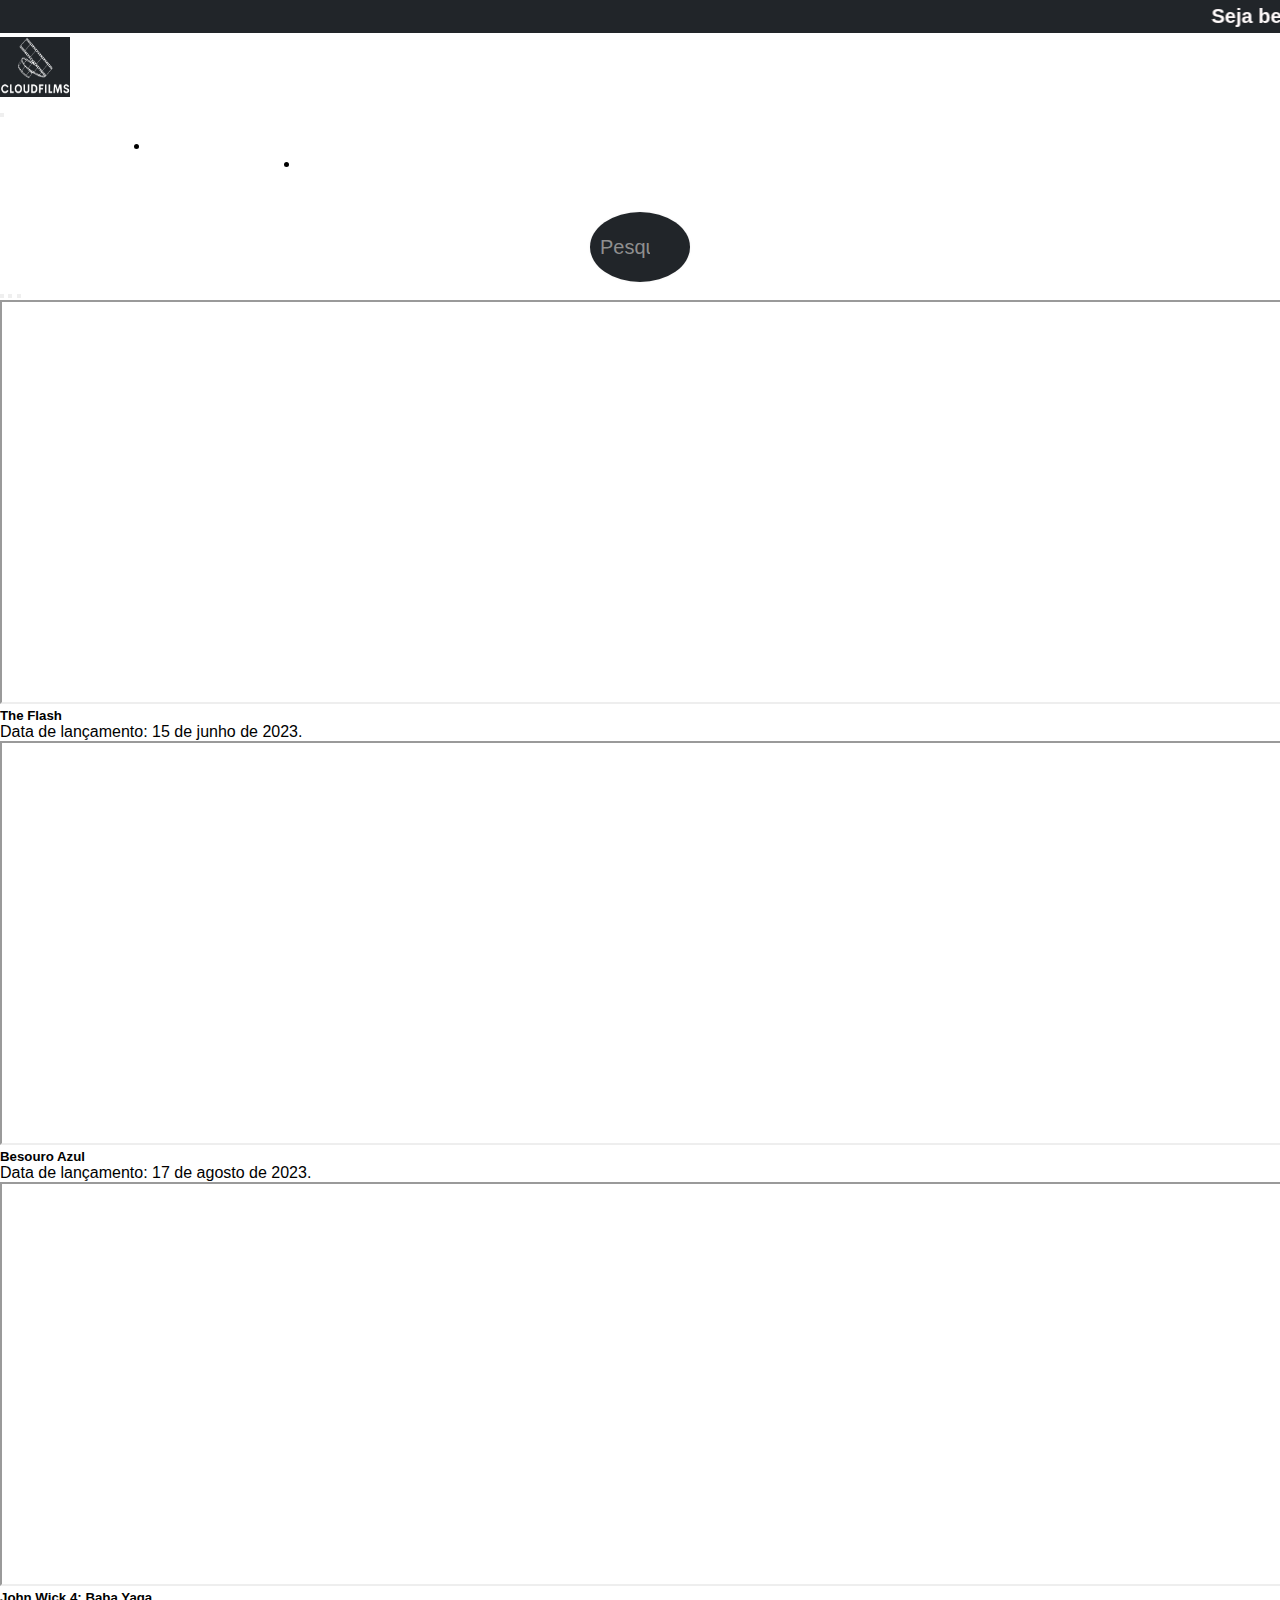
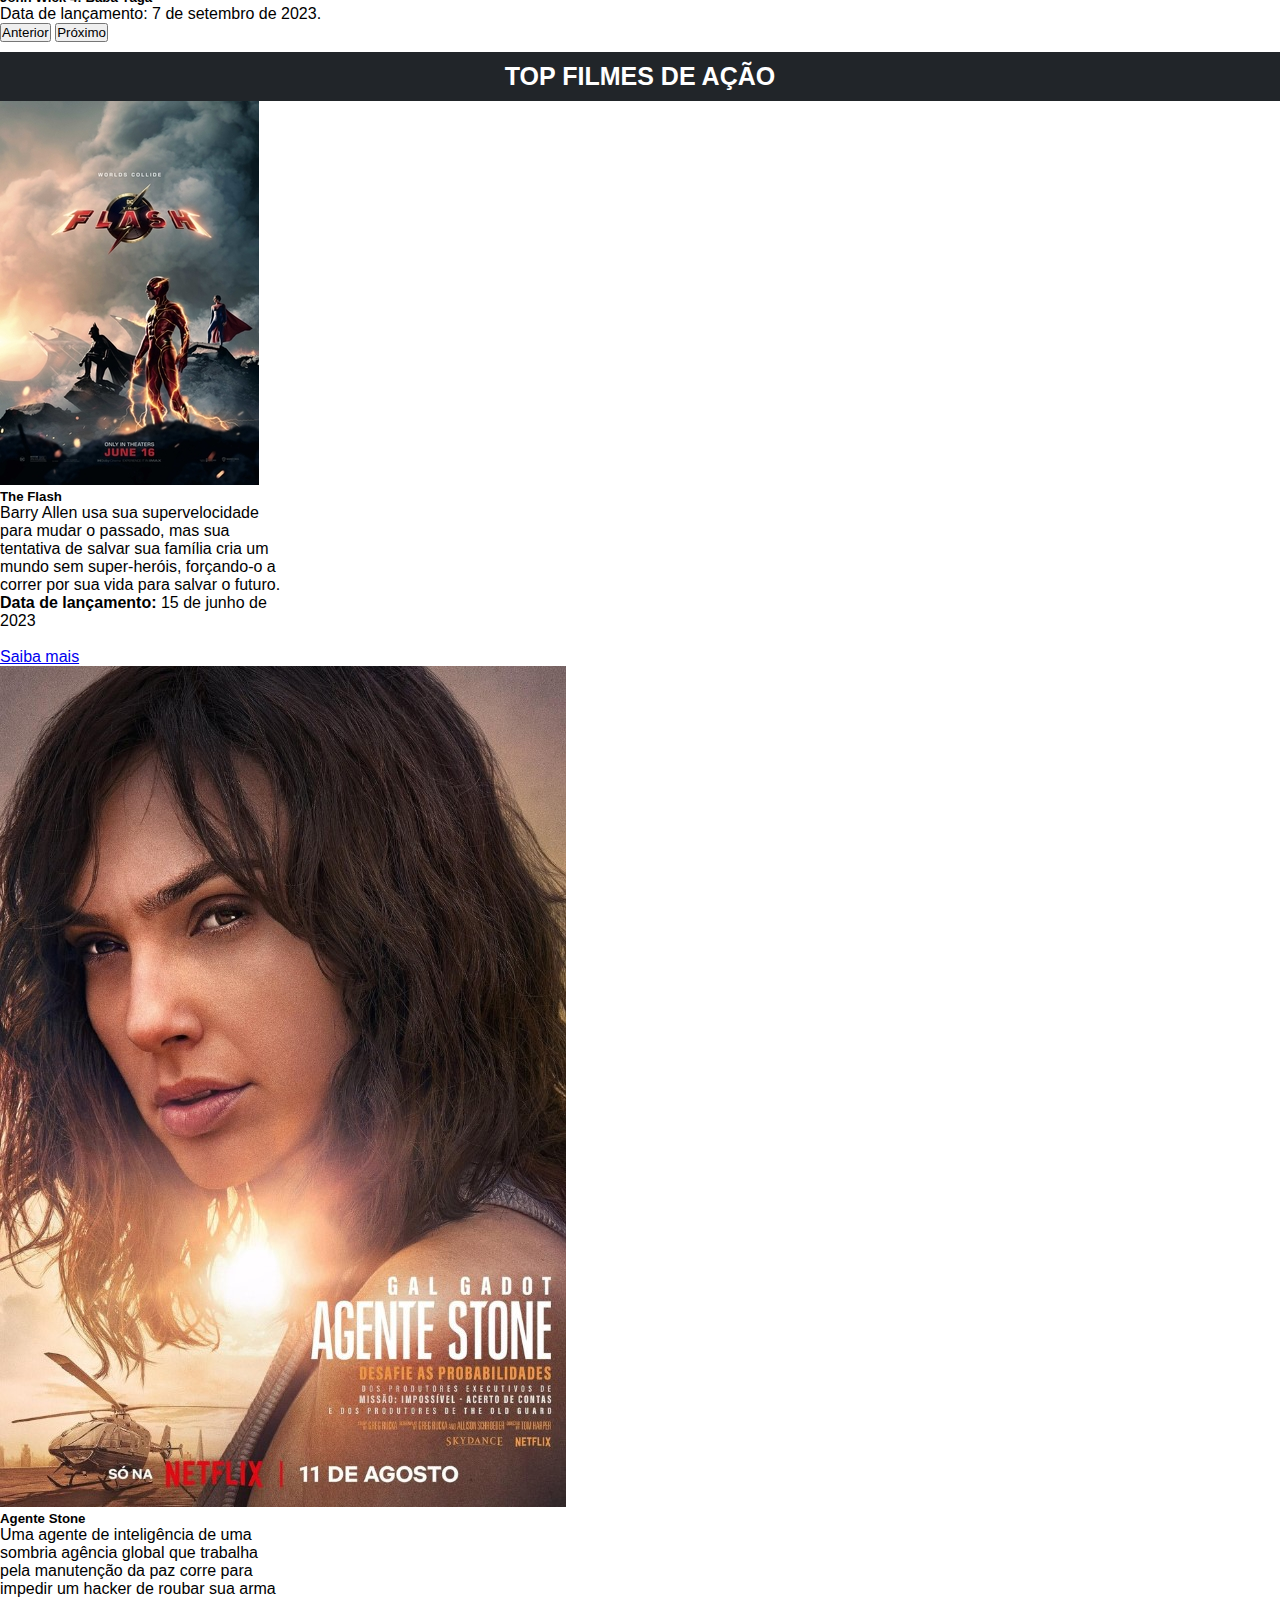
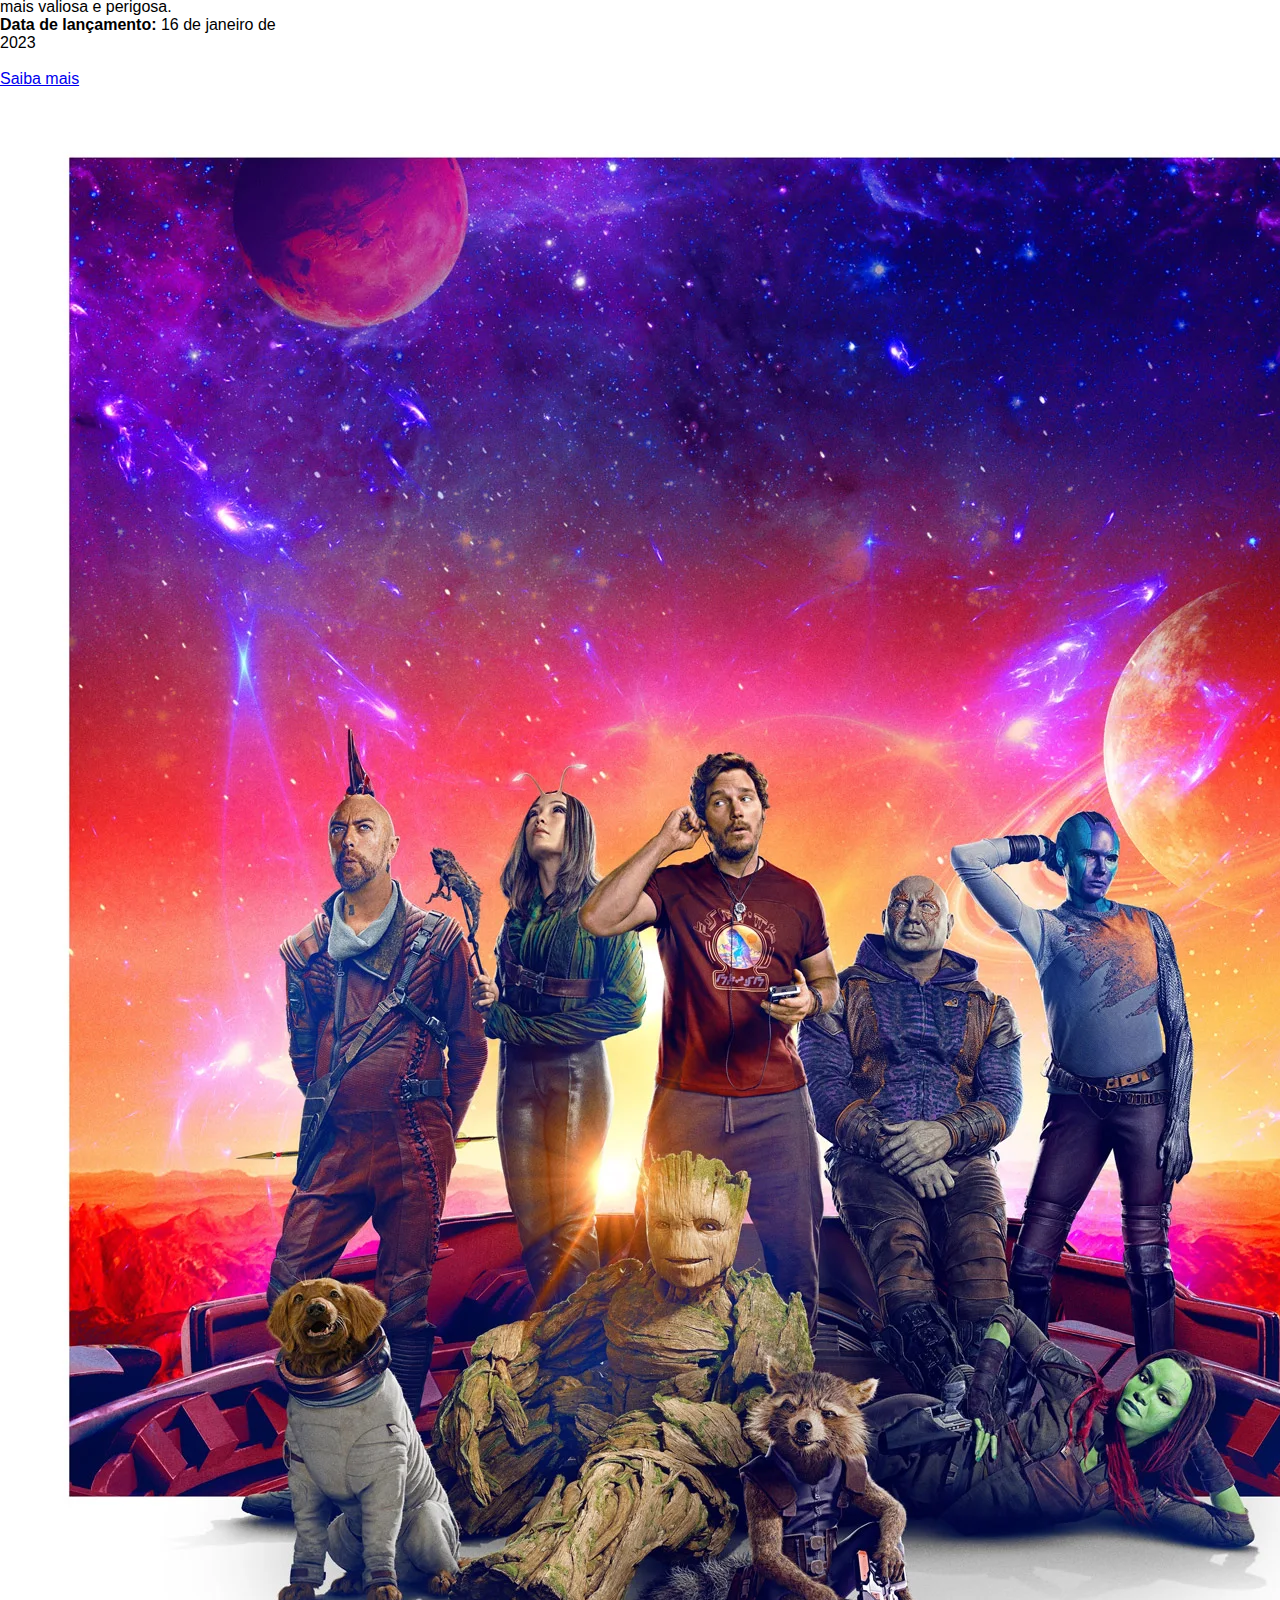
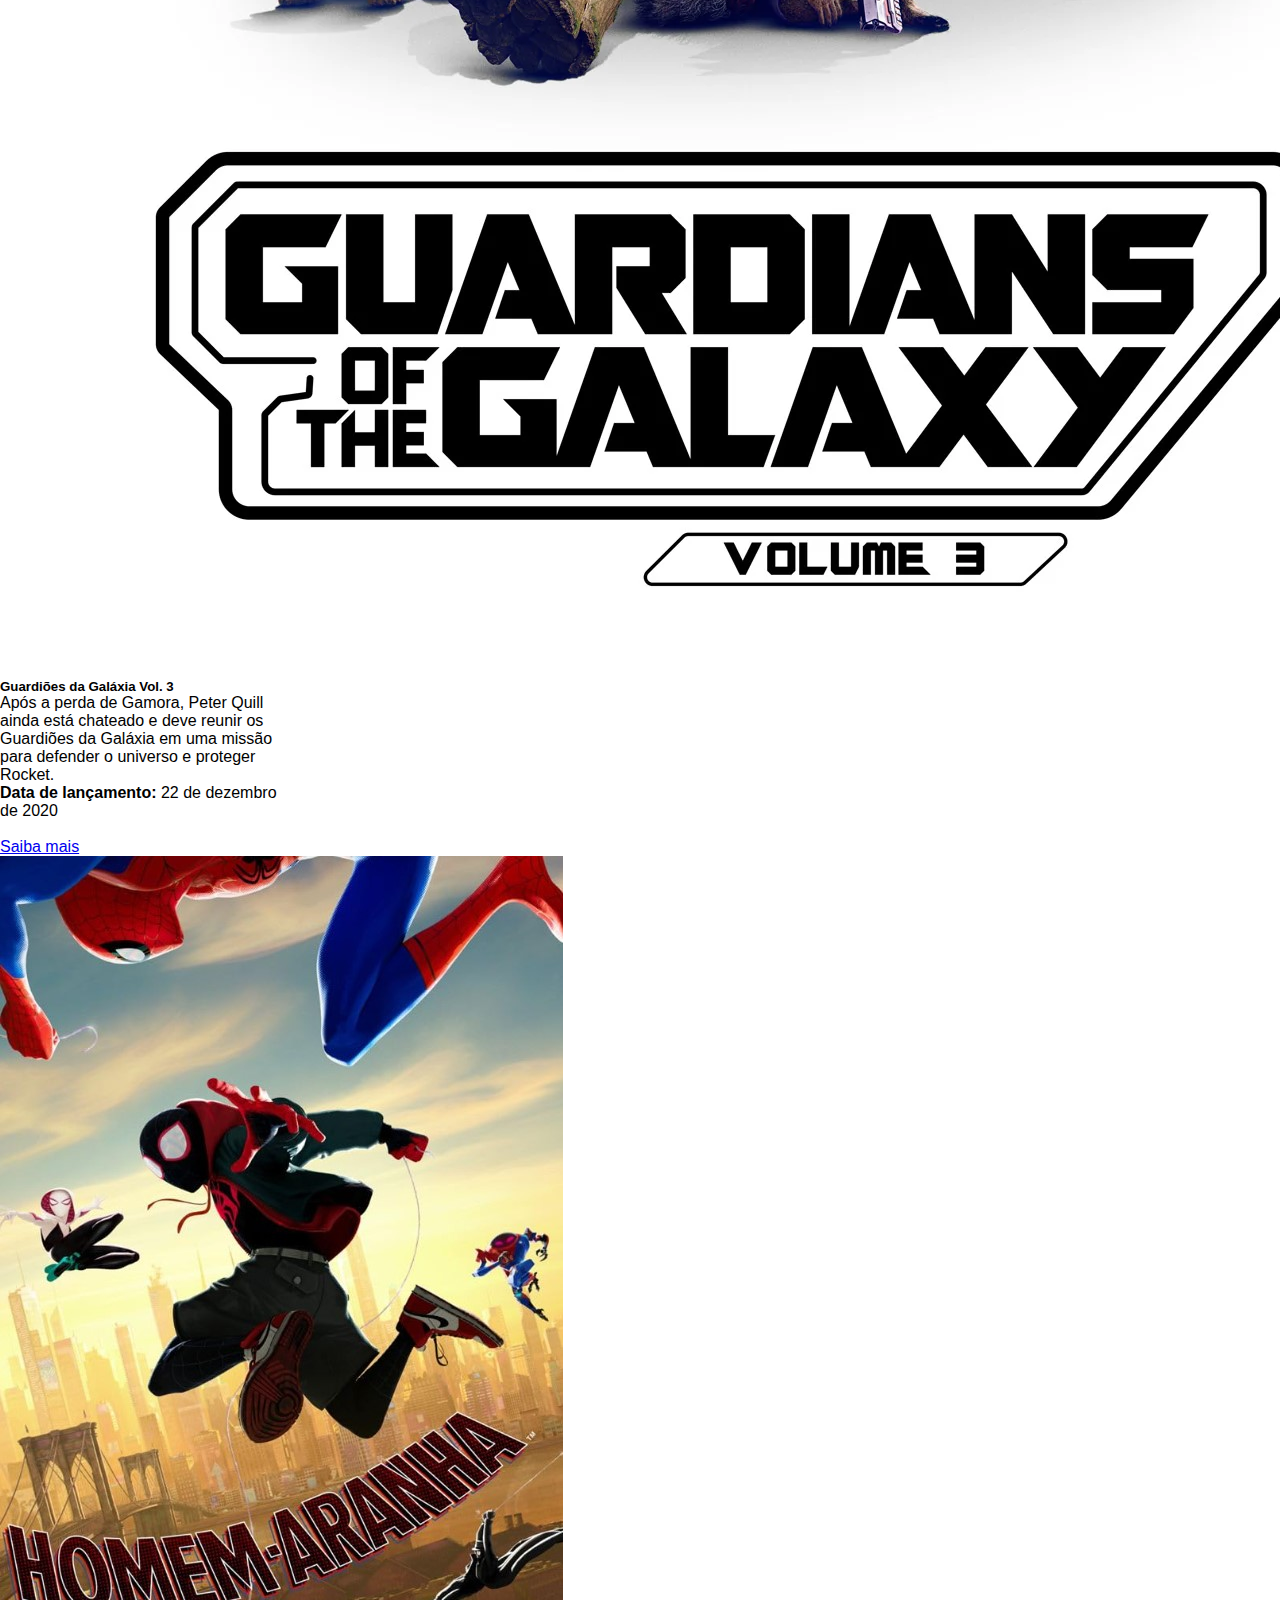
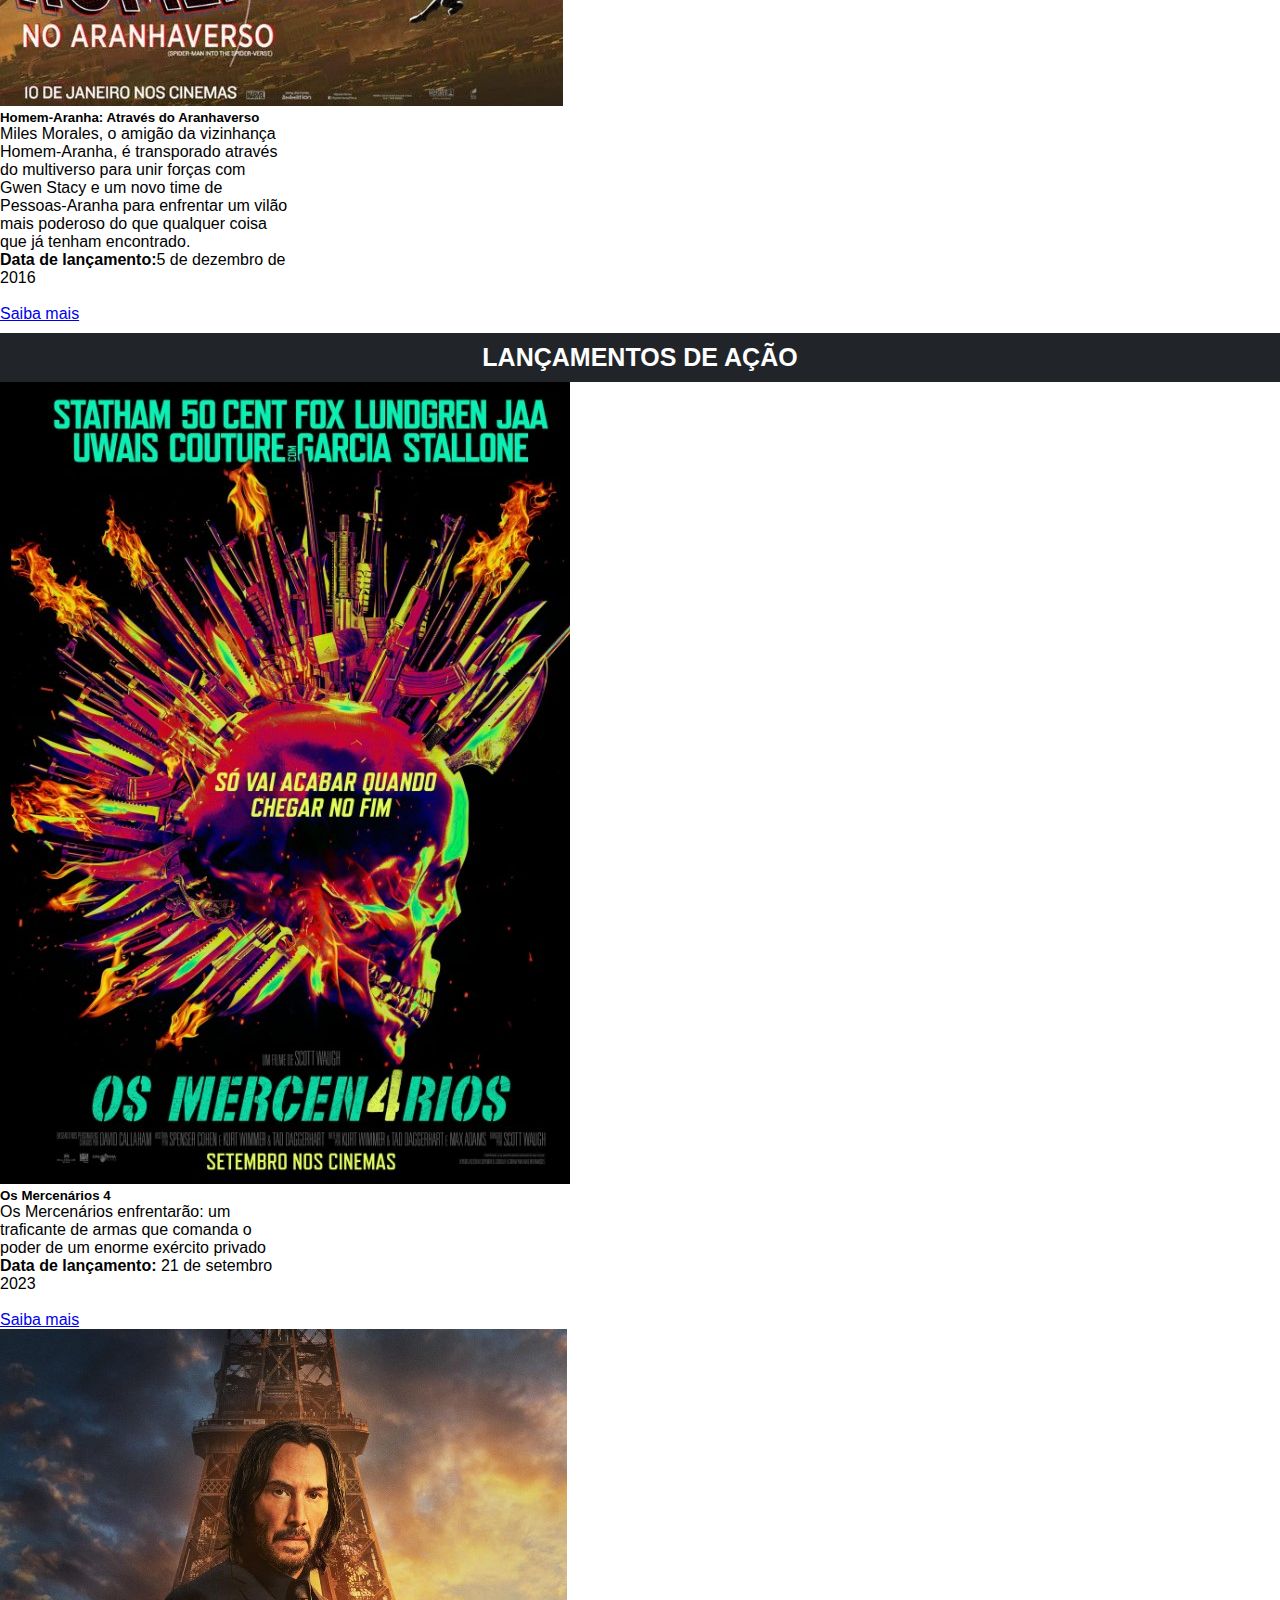
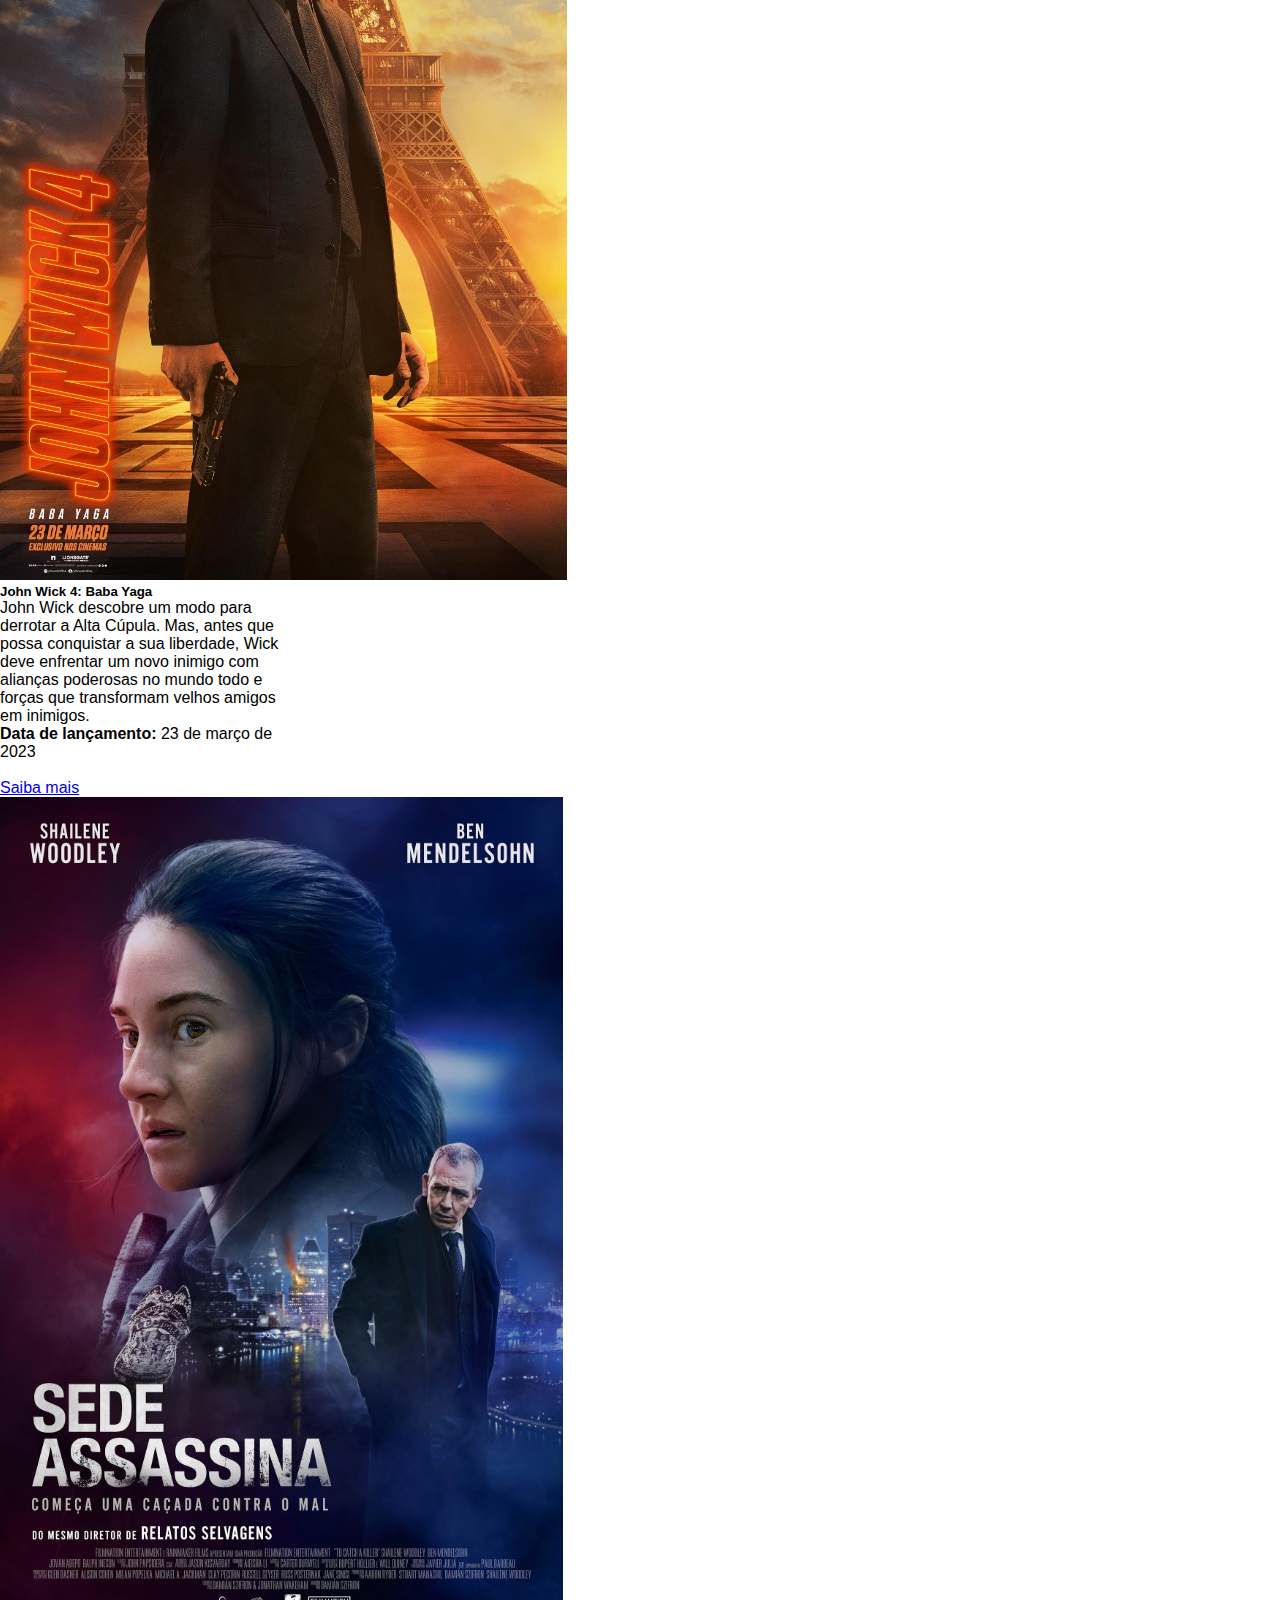
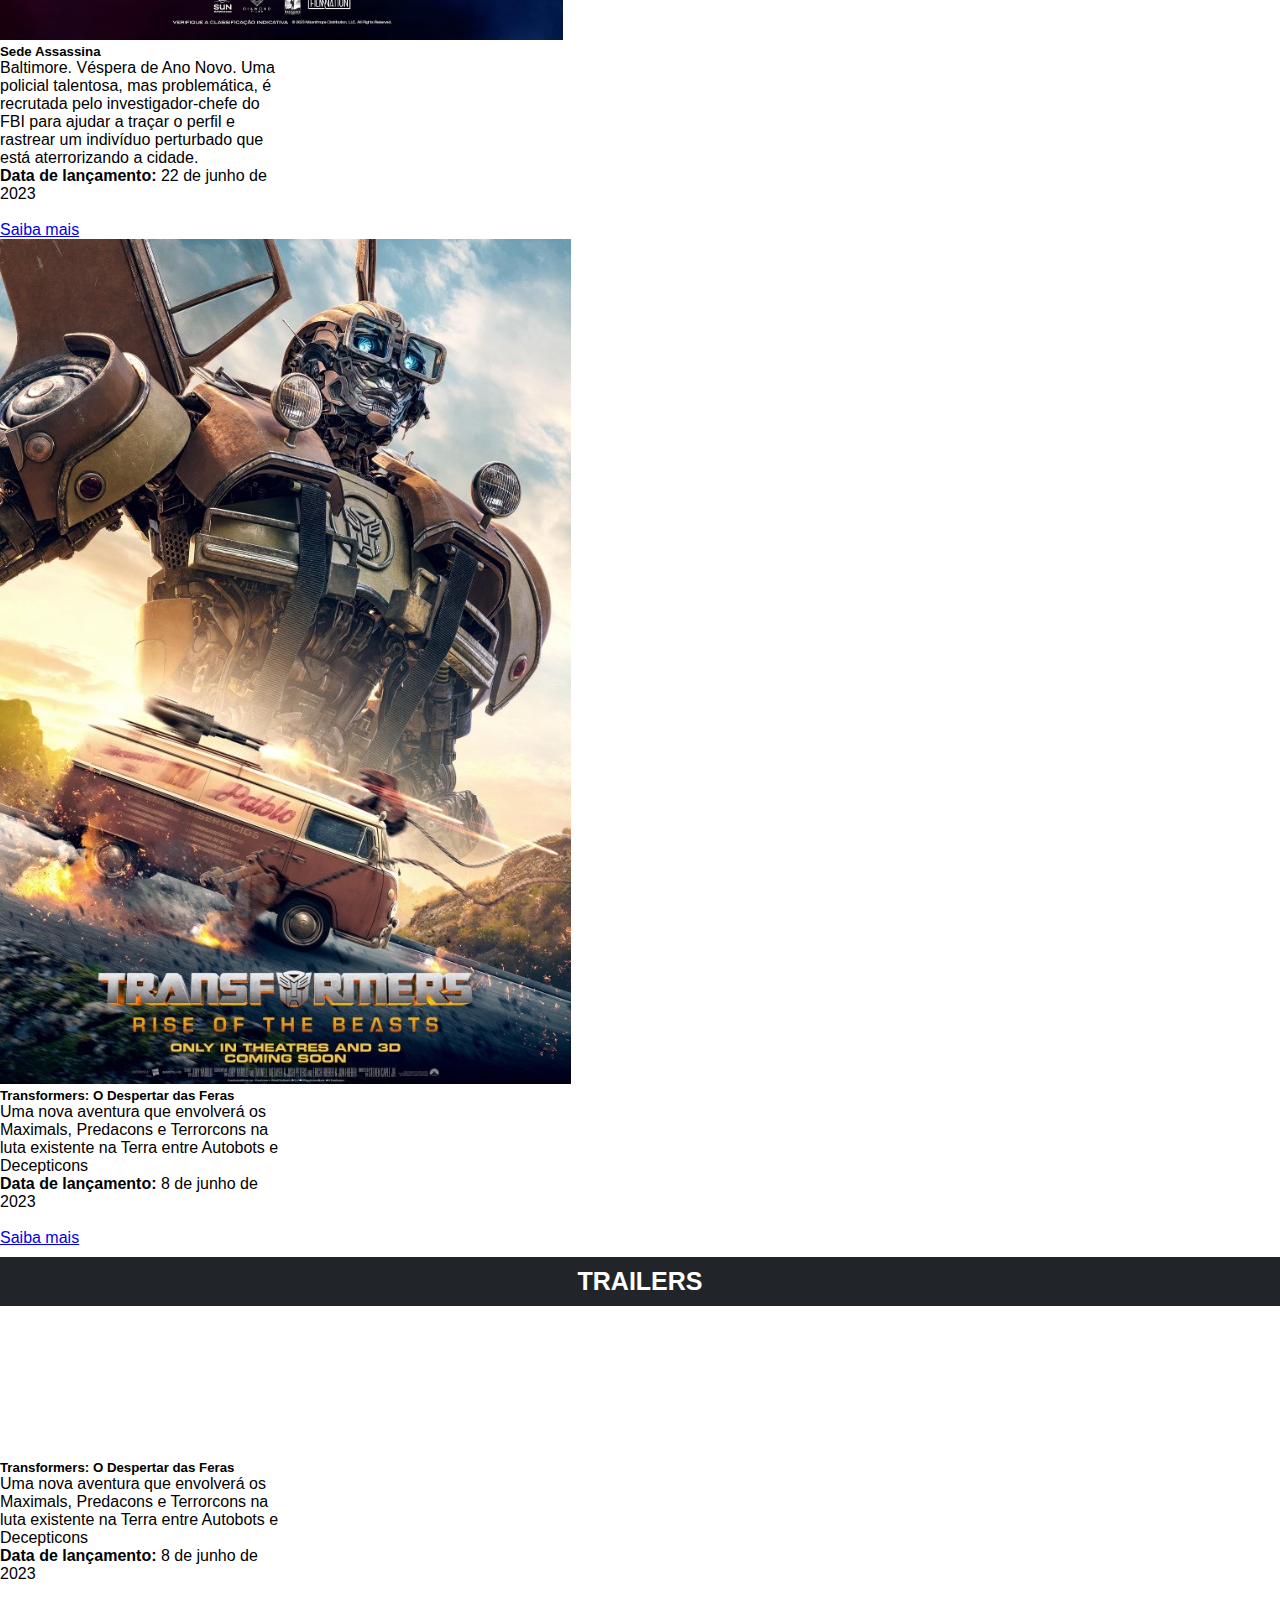
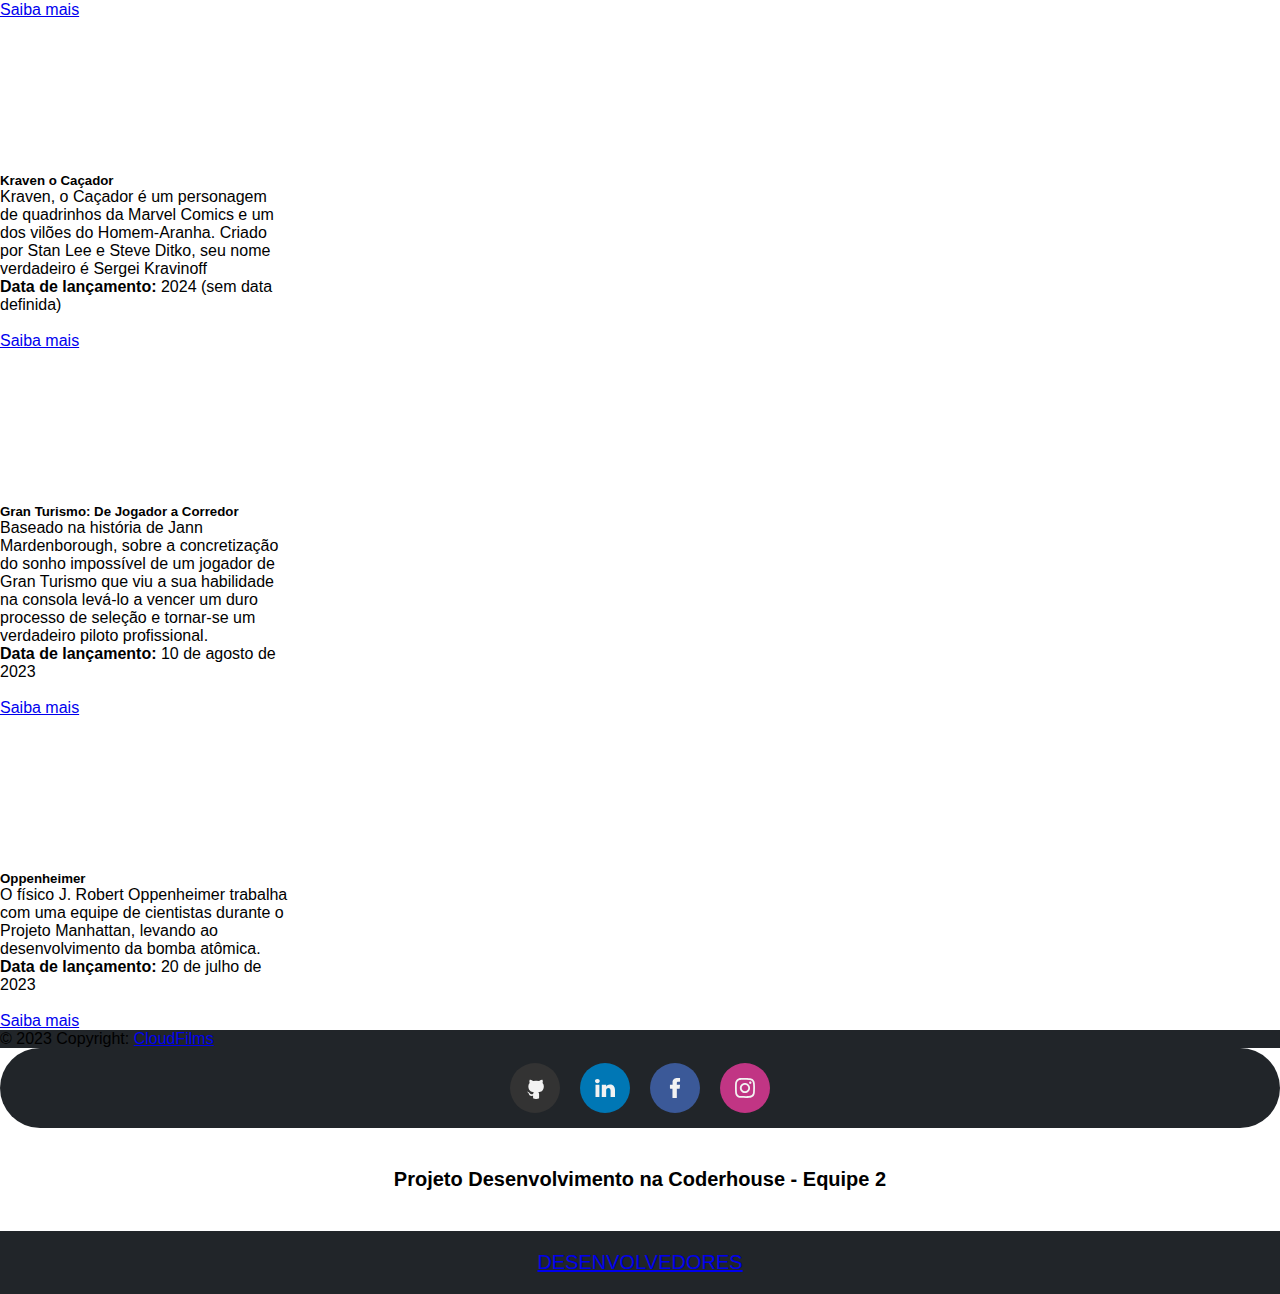
<file: açao.html>
<!DOCTYPE html>
<html lang="pt-br">
<head>
    <meta charset="UTF-8">
    <meta name="viewport" content="width=device-width, initial-scale=1.0">
    <title>CloudFilms</title>
    <link rel="shortcut icon" href="./image/CloudFilms - Logo.png">
    <link rel="stylesheet" href="styles/style.css">
    <link href="https://cdn.jsdelivr.net/npm/bootstrap@5.3.0/dist/css/bootstrap.min.css" rel="stylesheet" integrity="sha384-9ndCyUaIbzAi2FUVXJi0CjmCapSmO7SnpJef0486qhLnuZ2cdeRhO02iuK6FUUVM" crossorigin="anonymous">
    
    <script src="https://cdn.jsdelivr.net/npm/bootstrap@5.3.0/dist/js/bootstrap.bundle.min.js" integrity="sha384-geWF76RCwLtnZ8qwWowPQNguL3RmwHVBC9FhGdlKrxdiJJigb/j/68SIy3Te4Bkz" crossorigin="anonymous"></script>
</head>
<body>

<header>

    <nav class="navbar nav-bar bg-dark">

      <marquee class="text_nav" style="BACKGROUND: #212529"><font color="#FFFAFA">Seja bem-vindo(a) a CloudFilms!</font></marquee>
        <div class="container-fluid">
          <a class="navbar-brand ms-3" href="index.html">
            <img src="image/CloudFilms - Logo.png" alt="Logo" width="70" height="60" >
   

<nav class="navbar m-auto navbar-expand-lg nav-bar dark bg-dark">


  <div class="container-fluid">
    <a class="nav-link active text-white" href="index.html"></a>
    <button class="navbar-toggler" type="button" data-bs-toggle="collapse" data-bs-target="#navbarSupportedContent" aria-controls="navbarSupportedContent" aria-expanded="false" aria-label="Toggle navigation">
      <span class="navbar-toggler-icon"></span>
    </button>
    <div class="collapse navbar-collapse" id="navbarSupportedContent">
      <ul class="navbar-nav m-auto mb-2 mb-lg-1 gap-1">
        <li class="nav-item">
          <a href="index.html"><button class="bt_home">HOME</button></a>
        </li>
        <li class="nav-item">
          <a href="contato.html"><button class="bt_contatos">CONTATOS</button></a>
        </li>
        <li class="nav-item">
          <a href="infodosite.html"><button class="bt_info">INFORMAÇÕES</button></a>
        </li>
      </ul>

<div class="dropdown me-5">
  <button class="bt_categoria ">CATEGORIAS</button>
  <div class="dropdown-content">


    <a href="açao.html">AÇÃO</a>
    <a href="comedia.html">COMÉDIA</a>
    <a href="suspense.html">SUSPENSE</a>
    <a href="terror.html">TERROR</a>
  </div>
</div>

  <div class="input-wrapper me-5">
    <button class="icon" onclick="searchMovies()"> 
      <svg xmlns="http://www.w3.org/2000/svg" fill="none" viewBox="0 0 24 24" height="25px" width="25px">
        <path stroke-linejoin="round" stroke-linecap="round" stroke-width="1.5" stroke="#fff" d="M11.5 21C16.7467 21 21 16.7467 21 11.5C21 6.25329 16.7467 2 11.5 2C6.25329 2 2 6.25329 2 11.5C2 16.7467 6.25329 21 11.5 21Z"></path>
        <path stroke-linejoin="round" stroke-linecap="round" stroke-width="1.5" stroke="#fff" d="M22 22L20 20"></path>
      </svg>
    </button>
    <input id="searchInput" placeholder="Pesquisar" class="input" name="text" type="text">
    
  </div>





    </div>
    </div>
  </div>
</nav>
</nav>
</header>

<!--FIM DO MENU-->

<main>
<section>
<div id="carouselExampleCaptions" class="carousel slide mt-3">
    <div class="carousel-indicators">
      <button type="button" data-bs-target="#carouselExampleCaptions" data-bs-slide-to="0" class="active" aria-current="true" aria-label="Slide 1"></button>
      <button type="button" data-bs-target="#carouselExampleCaptions" data-bs-slide-to="1" aria-label="Slide 2"></button>
      <button type="button" data-bs-target="#carouselExampleCaptions" data-bs-slide-to="2" aria-label="Slide 3"></button>
    </div>
    <div class="carousel-inner">
      <div class="carousel-item active">
        <iframe src="https://www.youtube.com/embed/Flo-U9hSjO4?si=oaG0dO9jlwj1G9Gt"
        frameborder="1" width="1370"  height="400" class="video1"></iframe>
        <div class="carousel-caption d-none d-md-block">
          <h5>The Flash</h5>
          <p>Data de lançamento: 15 de junho de 2023.</p>
        </div>
      </div>
      <div class="carousel-item">
        <iframe src="https://www.youtube.com/embed/TGdek7l9pis" 
  frameborder="1" width="1370"  height="400" class="video1"></iframe>
        <div class="carousel-caption d-none d-md-block">
          <h5>Besouro Azul</h5>
          <p>Data de lançamento: 17 de agosto de 2023.</p>
        </div>
      </div>
      <div class="carousel-item">
        <iframe src="https://www.youtube.com/embed/VBdmGK4wxzQ?" 
  frameborder="1" width="1370"  height="400" class="video1"></iframe>
        <div class="carousel-caption d-none d-md-block">
          <h5>John Wick 4: Baba Yaga</h5>
          <p>Data de lançamento: 7 de setembro de 2023.</p>
        </div>
      </div>
    </div>
    <button class="carousel-control-prev" type="button" data-bs-target="#carouselExampleCaptions" data-bs-slide="prev">
      <span class="carousel-control-prev-icon" aria-hidden="true"></span>
      <span class="visually-hidden">Anterior</span>
    </button>
    <button class="carousel-control-next" type="button" data-bs-target="#carouselExampleCaptions" data-bs-slide="next">
      <span class="carousel-control-next-icon" aria-hidden="true"></span>
      <span class="visually-hidden">Próximo</span>
    </button>
  </div>
</section>
</main>

<section>
  
    <h1 class="t_top">TOP FILMES DE AÇÃO</h1>
    <div class="row justify-content-around m-0">
    <div class="card" style="width: 18rem;" >
        <img src="image/The_Flash.jpg" class="card-film1" alt="The Flash">
        <div class="card-body">
          <h5 class="card-title">The Flash</h5>
          <p class="card-text">Barry Allen usa sua supervelocidade para mudar o passado, mas sua tentativa de salvar sua família cria um mundo sem super-heróis, forçando-o a correr por sua vida para salvar o futuro.</p>
            <strong>Data de lançamento:</strong> 15 de junho de 2023 <br><br>
          <a href="https://www.adorocinema.com/filmes/filme-59075/" class=" btn btn-dark">Saiba mais</a>
        </div>
      </div>

      <div class="card" style="width: 18rem;">
        <img src="image/agente-stone.jpg" class="card-film2" alt="Agente Stone">
        <div class="card-body">
          <h5 class="card-title">Agente Stone</h5>
          <p class="card-text">Uma agente de inteligência de uma sombria agência global que trabalha pela manutenção da paz corre para impedir um hacker de roubar sua arma mais valiosa e perigosa.</p>
            <strong>Data de lançamento:</strong> 16 de janeiro de 2023 <br><br>
          <a href="https://www.adorocinema.com/filmes/filme-288661/" class="btn btn-dark">Saiba mais</a>
        </div>
      </div>

      <div class="card" style="width: 18rem;">
        <img src="image/guardioes-da-galaxia.webp" class="card-film3" alt="Guardiões da Galáxia">
        <div class="card-body d-block">
          <h5 class="card-title">Guardiões da Galáxia Vol. 3</h5>
          <p class="card-text">Após a perda de Gamora, Peter Quill ainda está chateado e deve reunir os Guardiões da Galáxia em uma missão para defender o universo e proteger Rocket.</p>
            <strong>Data de lançamento:</strong> 22 de dezembro de 2020<br><br>
          <a href="https://www.adorocinema.com/filmes/filme-246641/" class="btn btn-dark">Saiba mais</a>
        </div>
      </div>


      <div class="card" style="width: 18rem;">
        <img src="image/homem-aranha.jpg" class="card-film4" alt="Homem-Aranha: No Aranhaverso">
        <div class="card-body d-block">
          <h5 class="card-title">Homem-Aranha: Através do Aranhaverso</h5>
          <p class="card-text">Miles Morales, o amigão da vizinhança Homem-Aranha, é transporado através do multiverso para unir forças com Gwen Stacy e um novo time de Pessoas-Aranha para enfrentar um vilão mais poderoso do que qualquer coisa que já tenham encontrado.</p>
            <strong>Data de lançamento:</strong>5 de dezembro de 2016<br><br>
          <a href="https://www.adorocinema.com/filmes/filme-269975/" class="btn btn-dark">Saiba mais</a>
        </div>
      </div>
    </div>
    </section>

    <section>
    
    <h1 class="t_breve">LANÇAMENTOS DE AÇÃO</h1>

    
        <div class="row justify-content-around m-0">
            <div class="card" style="width: 18rem;" >
                <img src="image/os-mercenarios.jpg" class="card-film5" alt="Fale Comigo">
                <div class="card-body">
                  <h5 class="card-title">Os Mercenários 4</h5>
                  <p class="card-text">Os Mercenários enfrentarão: um traficante de armas que comanda o poder de um enorme exército privado</p>
                    <strong>Data de lançamento:</strong> 21 de setembro 2023 <br><br>
                  <a href="https://www.adorocinema.com/filmes/filme-227726/" class="btn btn-dark">Saiba mais</a>
                </div>
              </div>

        
                <div class="card" style="width: 18rem;" >
                    <img src="image/john-wick.jpg" class="card-film6" alt="John Wick">
                    <div class="card-body">
                      <h5 class="card-title">John Wick 4: Baba Yaga</h5>
                      <p class="card-text">John Wick descobre um modo para derrotar a Alta Cúpula. Mas, antes que possa conquistar a sua liberdade, Wick deve enfrentar um novo inimigo com alianças poderosas no mundo todo e forças que transformam velhos amigos em inimigos.</p>
                        <strong>Data de lançamento:</strong> 23 de março de 2023 <br><br>
                      <a href="https://www.adorocinema.com/filmes/filme-274387/" class="btn btn-dark">Saiba mais</a>
                    </div>
                  </div>

                  
              
                <div class="card" style="width: 18rem;" >
                    <img src="image/sede-assassina.jpg" class="card-film7" alt="Mario">
                    <div class="card-body">
                      <h5 class="card-title">Sede Assassina</h5>
                      <p class="card-text">Baltimore. Véspera de Ano Novo. Uma policial talentosa, mas problemática, é recrutada pelo investigador-chefe do FBI para ajudar a traçar o perfil e rastrear um indivíduo perturbado que está aterrorizando a cidade.</p>
                        <strong>Data de lançamento:</strong> 22 de junho de 2023 <br><br>
                      <a href="https://www.adorocinema.com/filmes/filme-273946/" class="btn btn-dark">Saiba mais</a>
                    </div>
                  </div>

                  <div class="card" style="width: 18rem;" >
                    <img src="image/transformers.jpg" class="card-film8" alt="Transformers">
                    <div class="card-body">
                      <h5 class="card-title">Transformers: O Despertar das Feras</h5>
                      <p class="card-text">Uma nova aventura que envolverá os Maximals, Predacons e Terrorcons na luta existente na Terra entre Autobots e Decepticons</p>
                        <strong>Data de lançamento:</strong> 8 de junho de 2023 <br><br>
                      <a href="https://www.adorocinema.com/filmes/filme-241065/" class="btn btn-dark">Saiba mais</a>
                    </div>
                  </div>

    
    </section>
    
    
    <h1 class="t_trailers">TRAILERS</h1>

    
      <section class="row justify-content-around m-0">
        <div class="card" style="width: 18rem;" >
          <iframe src="https://www.youtube.com/embed/PHC412-pCoQ?" frameborder="0" ></iframe>
            <div class="card-body">
              <h5 class="card-title">Transformers: O Despertar das Feras</h5>
              <p class="card-text">Uma nova aventura que envolverá os Maximals, Predacons e Terrorcons na luta existente na Terra entre Autobots e Decepticons</p>
                <strong>Data de lançamento:</strong> 8 de junho de 2023 <br><br>
              <a href="https://www.adorocinema.com/filmes/filme-289029/" class="btn btn-dark">Saiba mais</a>
            </div>
          </div>

              <div class="card" style="width: 18rem;" >
                <iframe src="https://www.youtube.com/embed/6ADOT3AkWro" frameborder="0" ></iframe>
                <div class="card-body">
                    <h5 class="card-title">Kraven o Caçador</h5>
                    <p class="card-text">Kraven, o Caçador é um personagem de quadrinhos da Marvel Comics e um dos vilões do Homem-Aranha. Criado por Stan Lee e Steve Ditko, 
                      seu nome verdadeiro é Sergei Kravinoff</p>
                      <strong>Data de lançamento:</strong> 2024 (sem data definida) <br><br>
                    <a href="https://www.adorocinema.com/filmes/filme-266665/" class="btn btn-dark">Saiba mais</a>
                  </div>
                </div>

                <div class="card" style="width: 18rem;" >
                  <iframe src="https://www.youtube.com/embed/6mQekraNWZM" frameborder="0" ></iframe>
                  <div class="card-body">
                      <h5 class="card-title">Gran Turismo: De Jogador a Corredor</h5>
                      <p class="card-text">Baseado na história de Jann Mardenborough, sobre a concretização do sonho impossível de um jogador de Gran Turismo que viu a sua habilidade na consola levá-lo a vencer um duro processo de seleção e tornar-se um verdadeiro piloto profissional.</p>
                        <strong>Data de lançamento:</strong> 10 de agosto de 2023 <br><br>
                      <a href="https://www.adorocinema.com/filmes/filme-222943/" class="btn btn-dark">Saiba mais</a>
                    </div>
                  </div>

                  <div class="card" style="width: 18rem;" >
                    <iframe src="https://www.youtube.com/embed/bpoE3gK46nc" frameborder="0" ></iframe>
                    <div class="card-body">
                        <h5 class="card-title">Oppenheimer</h5>
                        <p class="card-text">O físico J. Robert Oppenheimer trabalha com uma equipe de cientistas durante o Projeto Manhattan, 
                          levando ao desenvolvimento da bomba atômica.</p>
                          <strong>Data de lançamento:</strong> 20 de julho de 2023 <br><br>
                        <a href="https://www.adorocinema.com/filmes/filme-296168/" class="btn btn-dark">Saiba mais</a>
                      </div>
                    </div>
                  </section>

    

    </div>
    
    <div id="movieList"></div>
    <!-- inicio Script responsavel por pesquisar na API -->
    <script src="./script/script.js"></script>
    <!-- fim Script responsavel por pesquisar na API -->
  
<footer class="bg-dark text-center text-white mt-5">
  <!-- Grid container -->
  <div class="container p-3 pb-0">
    <!-- Section: Social media -->
    <section class="midias mt-1">
    
<!-- Copyright -->
<div class="text-center p-3" style="background-color: #212529;">
© 2023 Copyright:
<a class="text-white" href="https://luissantosz.github.io/Aula18/index.html">CloudFilms</a>

</div>
<!-- Copyright -->


<div class="social-buttons">
<a href="https://github.com/" class="social-button github">
<svg class="cf-icon-svg" xmlns="http://www.w3.org/2000/svg" viewBox="-2.5 0 19 19"><path d="M9.464 17.178a4.506 4.506 0 0 1-2.013.317 4.29 4.29 0 0 1-2.007-.317.746.746 0 0 1-.277-.587c0-.22-.008-.798-.012-1.567-2.564.557-3.105-1.236-3.105-1.236a2.44 2.44 0 0 0-1.024-1.348c-.836-.572.063-.56.063-.56a1.937 1.937 0 0 1 1.412.95 1.962 1.962 0 0 0 2.682.765 1.971 1.971 0 0 1 .586-1.233c-2.046-.232-4.198-1.023-4.198-4.554a3.566 3.566 0 0 1 .948-2.474 3.313 3.313 0 0 1 .091-2.438s.773-.248 2.534.945a8.727 8.727 0 0 1 4.615 0c1.76-1.193 2.532-.945 2.532-.945a3.31 3.31 0 0 1 .092 2.438 3.562 3.562 0 0 1 .947 2.474c0 3.54-2.155 4.32-4.208 4.548a2.195 2.195 0 0 1 .625 1.706c0 1.232-.011 2.227-.011 2.529a.694.694 0 0 1-.272.587z"></path></svg>
  </a>
  <a href="https://www.linkedin.com/home" class="social-button linkedin">
    <svg viewBox="0 -2 44 44" version="1.1" xmlns="http://www.w3.org/2000/svg" xmlns:xlink="http://www.w3.org/1999/xlink">
    <g id="Icons" stroke="none" stroke-width="1">
        <g transform="translate(-702.000000, -265.000000)">
            <path d="M746,305 L736.2754,305 L736.2754,290.9384 C736.2754,287.257796 734.754233,284.74515 731.409219,284.74515 C728.850659,284.74515 727.427799,286.440738 726.765522,288.074854 C726.517168,288.661395 726.555974,289.478453 726.555974,290.295511 L726.555974,305 L716.921919,305 C716.921919,305 717.046096,280.091247 716.921919,277.827047 L726.555974,277.827047 L726.555974,282.091631 C727.125118,280.226996 730.203669,277.565794 735.116416,277.565794 C741.21143,277.565794 746,281.474355 746,289.890824 L746,305 L746,305 Z M707.17921,274.428187 L707.117121,274.428187 C704.0127,274.428187 702,272.350964 702,269.717936 C702,267.033681 704.072201,265 707.238711,265 C710.402634,265 712.348071,267.028559 712.41016,269.710252 C712.41016,272.34328 710.402634,274.428187 707.17921,274.428187 L707.17921,274.428187 L707.17921,274.428187 Z M703.109831,277.827047 L711.685795,277.827047 L711.685795,305 L703.109831,305 L703.109831,277.827047 L703.109831,277.827047 Z" id="LinkedIn">
</path>
        </g>
    </g>
</svg>
</a>
<a href="https://www.facebook.com/" class="social-button facebook">
<svg version="1.1" id="Layer_1" xmlns="http://www.w3.org/2000/svg" xmlns:xlink="http://www.w3.org/1999/xlink" viewBox="0 0 310 310" xml:space="preserve">
<g id="XMLID_834_">
<path id="XMLID_835_" d="M81.703,165.106h33.981V305c0,2.762,2.238,5,5,5h57.616c2.762,0,5-2.238,5-5V165.765h39.064
c2.54,0,4.677-1.906,4.967-4.429l5.933-51.502c0.163-1.417-0.286-2.836-1.234-3.899c-0.949-1.064-2.307-1.673-3.732-1.673h-44.996
V71.978c0-9.732,5.24-14.667,15.576-14.667c1.473,0,29.42,0,29.42,0c2.762,0,5-2.239,5-5V5.037c0-2.762-2.238-5-5-5h-40.545
C187.467,0.023,186.832,0,185.896,0c-7.035,0-31.488,1.381-50.804,19.151c-21.402,19.692-18.427,43.27-17.716,47.358v37.752H81.703
c-2.762,0-5,2.238-5,5v50.844C76.703,162.867,78.941,165.106,81.703,165.106z"></path>
</g>
</svg>
</a>
<a href="https://www.instagram.com/" class="social-button instagram">
<svg width="800px" height="800px" viewBox="0 0 20 20" version="1.1" xmlns="http://www.w3.org/2000/svg" xmlns:xlink="http://www.w3.org/1999/xlink">
<g id="Page-1" stroke="none" stroke-width="1">
    <g id="Dribbble-Light-Preview" transform="translate(-340.000000, -7439.000000)">
        <g id="icons" transform="translate(56.000000, 160.000000)">
            <path d="M289.869652,7279.12273 C288.241769,7279.19618 286.830805,7279.5942 285.691486,7280.72871 C284.548187,7281.86918 284.155147,7283.28558 284.081514,7284.89653 C284.035742,7285.90201 283.768077,7293.49818 284.544207,7295.49028 C285.067597,7296.83422 286.098457,7297.86749 287.454694,7298.39256 C288.087538,7298.63872 288.809936,7298.80547 289.869652,7298.85411 C298.730467,7299.25511 302.015089,7299.03674 303.400182,7295.49028 C303.645956,7294.859 303.815113,7294.1374 303.86188,7293.08031 C304.26686,7284.19677 303.796207,7282.27117 302.251908,7280.72871 C301.027016,7279.50685 299.5862,7278.67508 289.869652,7279.12273 M289.951245,7297.06748 C288.981083,7297.0238 288.454707,7296.86201 288.103459,7296.72603 C287.219865,7296.3826 286.556174,7295.72155 286.214876,7294.84312 C285.623823,7293.32944 285.819846,7286.14023 285.872583,7284.97693 C285.924325,7283.83745 286.155174,7282.79624 286.959165,7281.99226 C287.954203,7280.99968 289.239792,7280.51332 297.993144,7280.90837 C299.135448,7280.95998 300.179243,7281.19026 300.985224,7281.99226 C301.980262,7282.98483 302.473801,7284.28014 302.071806,7292.99991 C302.028024,7293.96767 301.865833,7294.49274 301.729513,7294.84312 C300.829003,7297.15085 298.757333,7297.47145 289.951245,7297.06748 M298.089663,7283.68956 C298.089663,7284.34665 298.623998,7284.88065 299.283709,7284.88065 C299.943419,7284.88065 300.47875,7284.34665 300.47875,7283.68956 C300.47875,7283.03248 299.943419,7282.49847 299.283709,7282.49847 C298.623998,7282.49847 298.089663,7283.03248 298.089663,7283.68956 M288.862673,7288.98792 C288.862673,7291.80286 291.150266,7294.08479 293.972194,7294.08479 C296.794123,7294.08479 299.081716,7291.80286 299.081716,7288.98792 C299.081716,7286.17298 296.794123,7283.89205 293.972194,7283.89205 C291.150266,7283.89205 288.862673,7286.17298 288.862673,7288.98792 M290.655732,7288.98792 C290.655732,7287.16159 292.140329,7285.67967 293.972194,7285.67967 C295.80406,7285.67967 297.288657,7287.16159 297.288657,7288.98792 C297.288657,7290.81525 295.80406,7292.29716 293.972194,7292.29716 C292.140329,7292.29716 290.655732,7290.81525 290.655732,7288.98792" id="instagram-[#167]">

</path>
        </g>
    </g>
</g>
</svg>
</a>
</div>          
    </section>

  </div>

  <h1 class="text_sobrenos">Projeto Desenvolvimento na Coderhouse - Equipe 2</h1>
  <div class="text-center p-3" style="background-color: #212529;">
    <a class="text_sobrenos text-white" href="sobrenos.html">DESENVOLVEDORES</a>
</footer>



    
</body>
  </html>
</file>
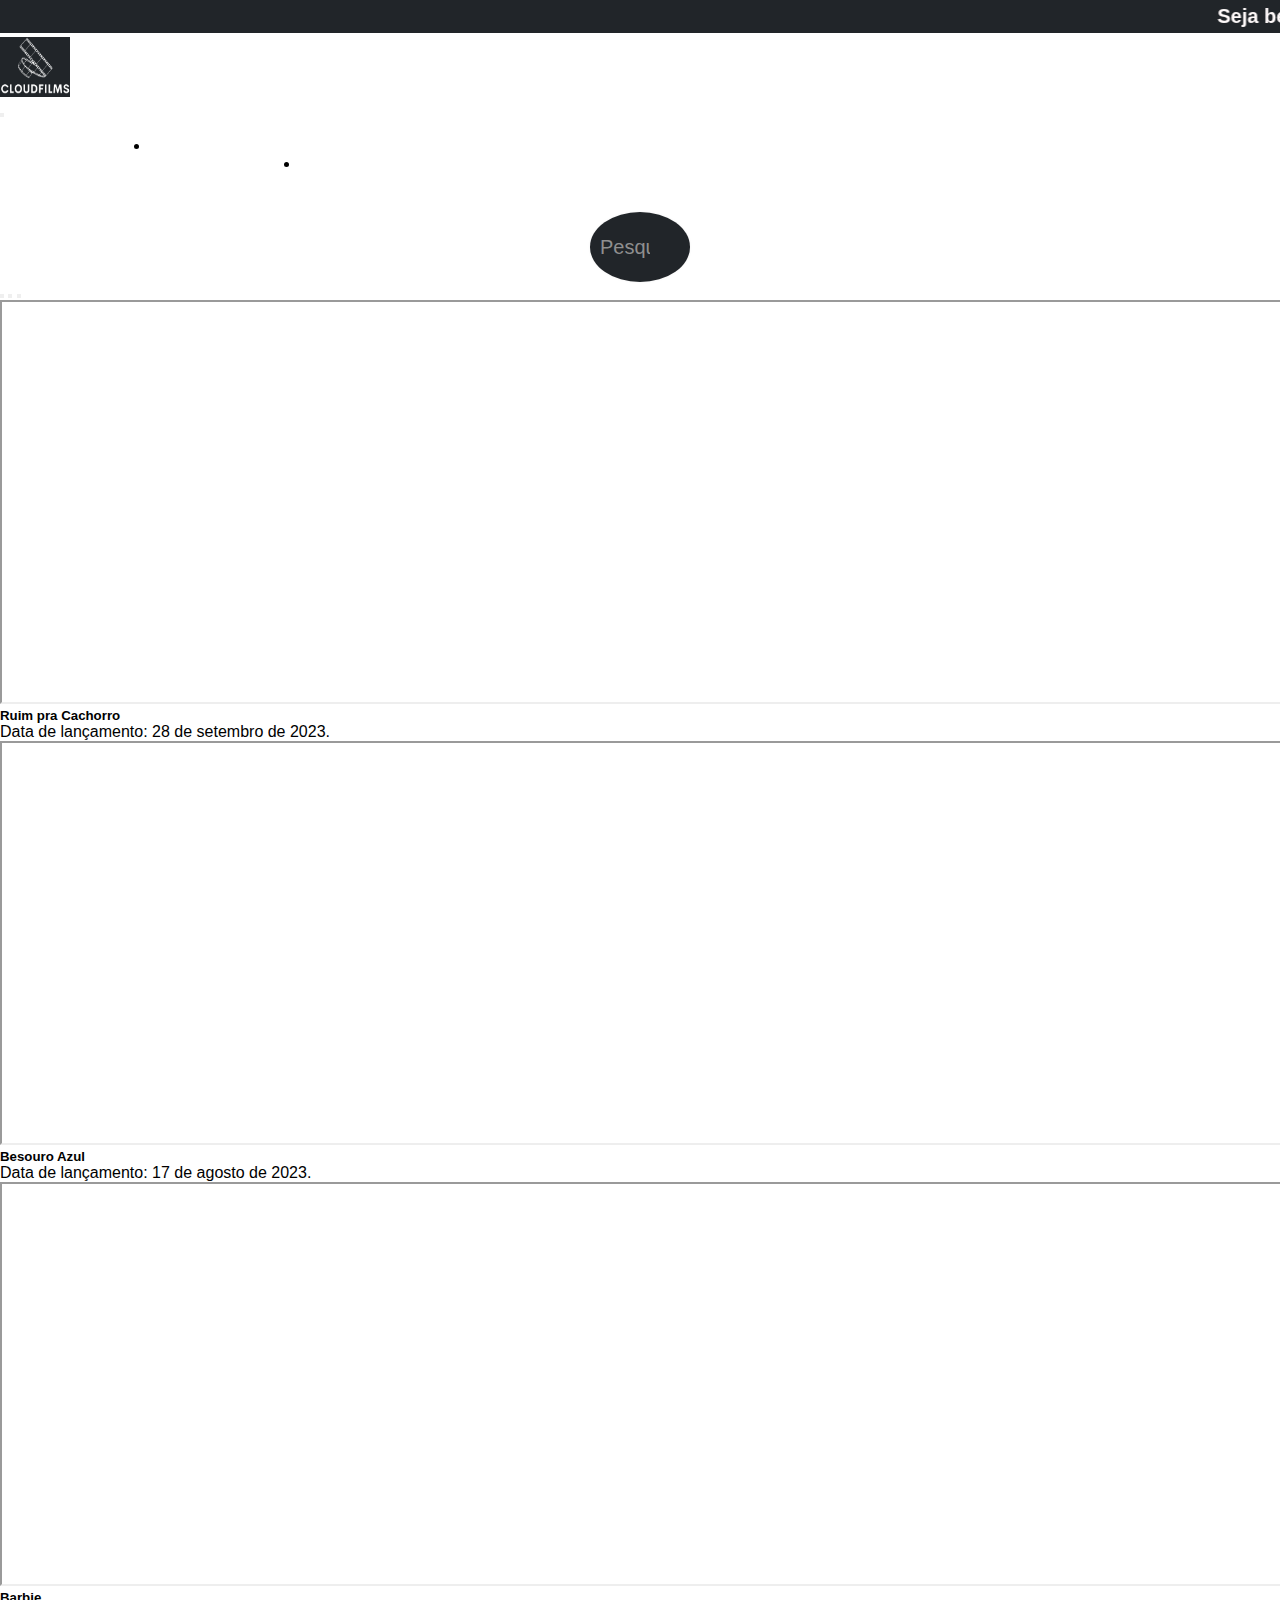
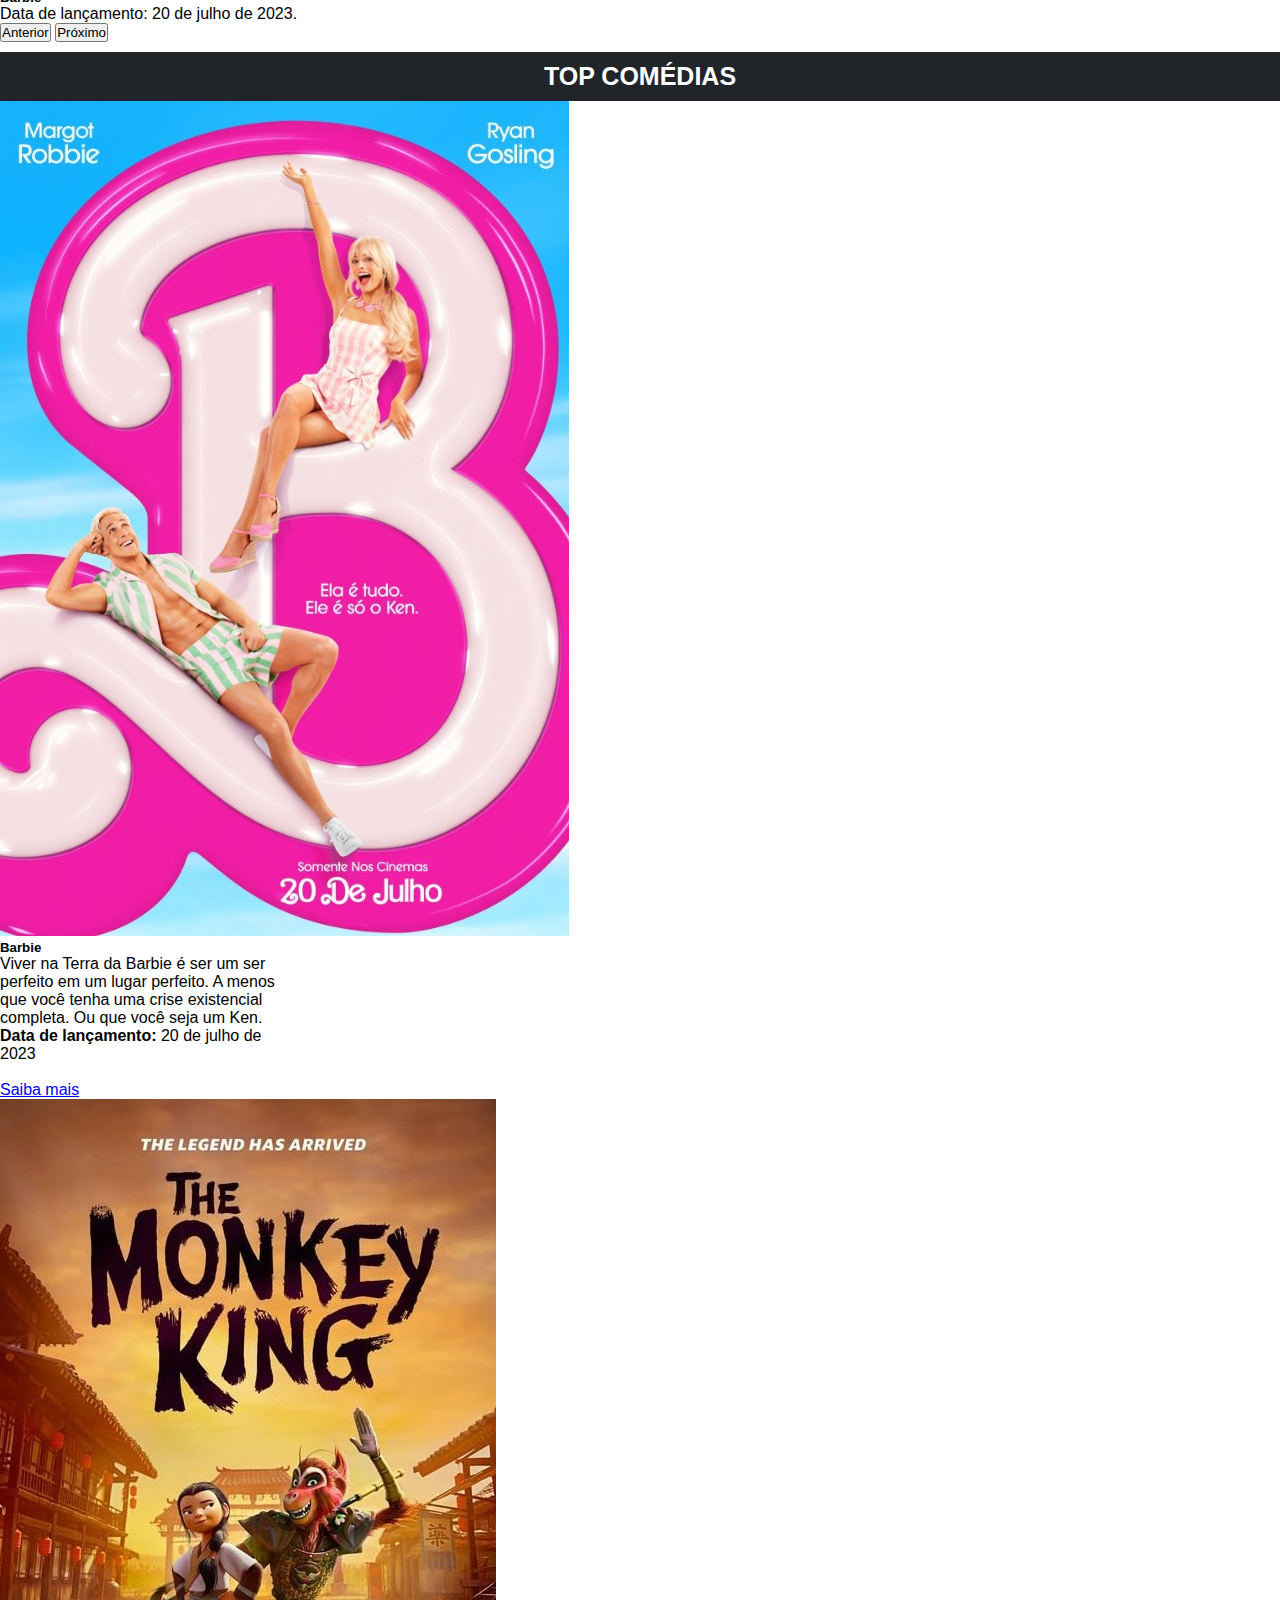
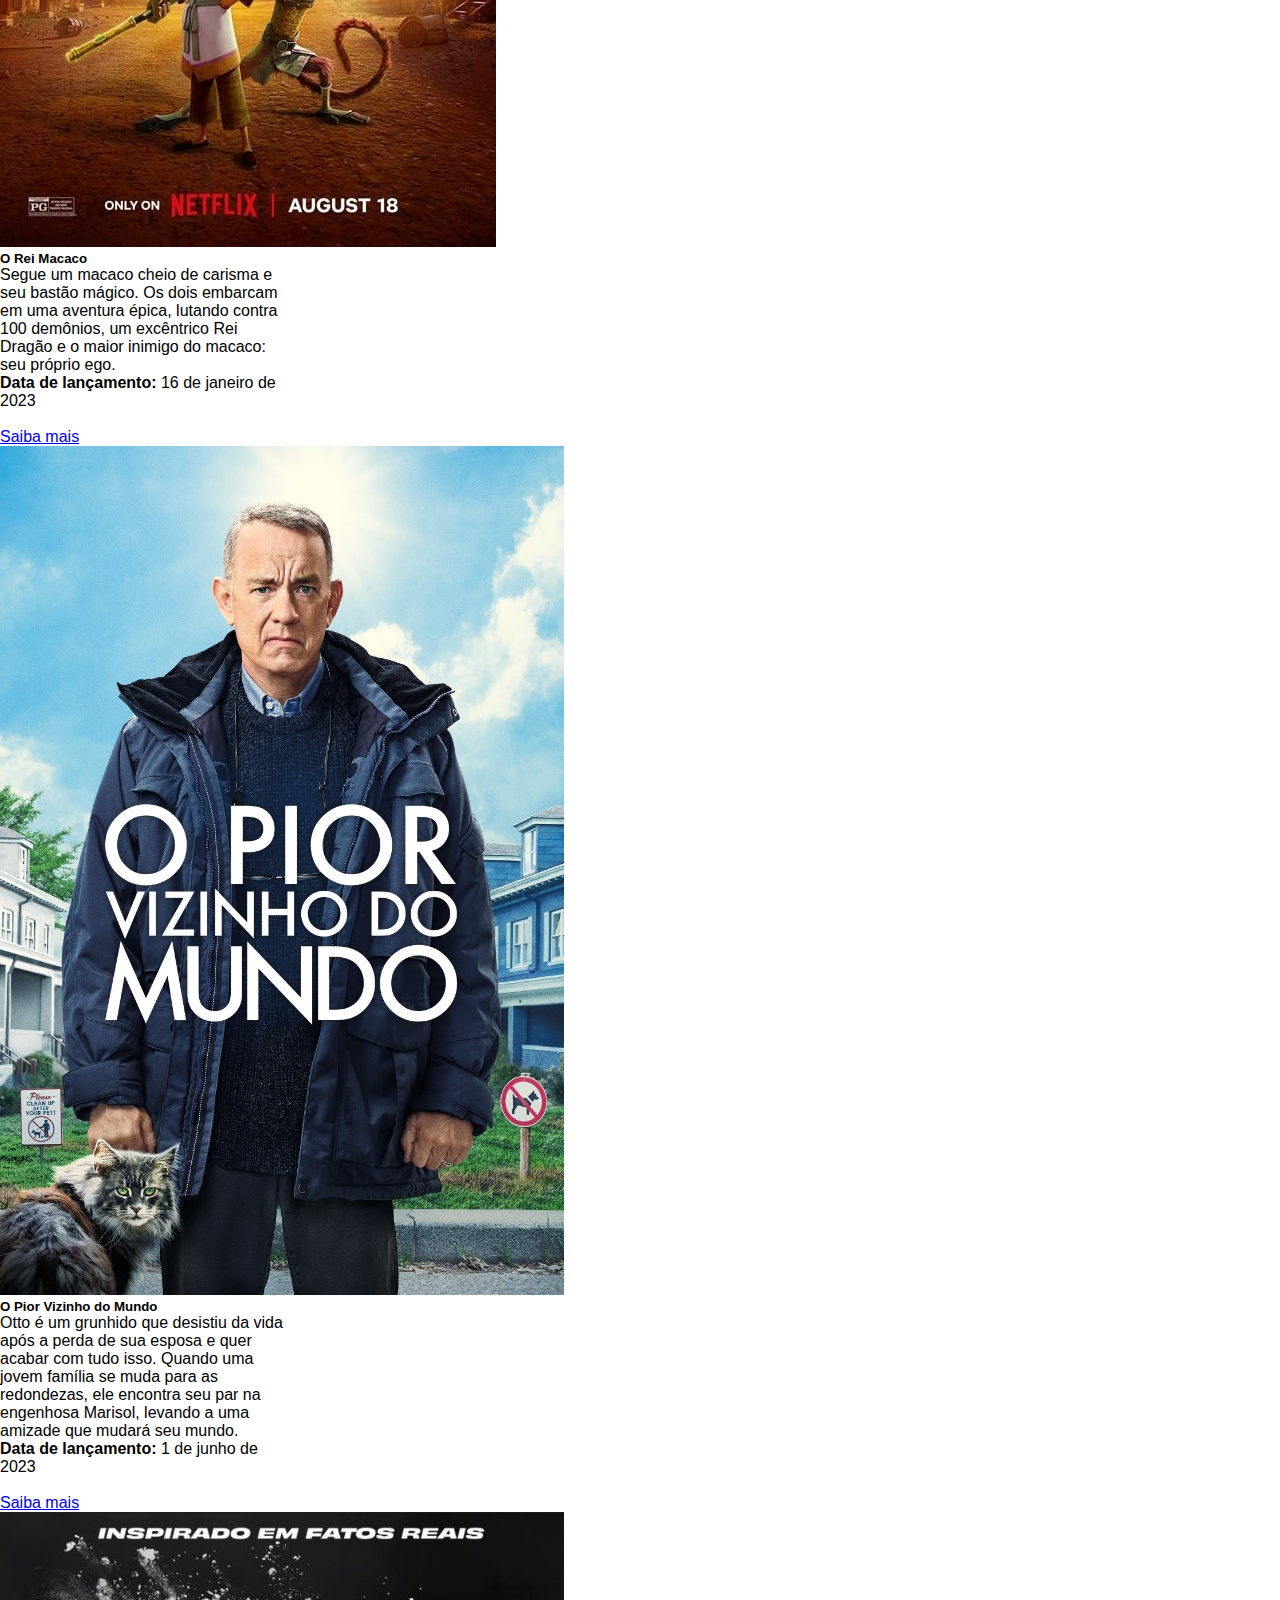
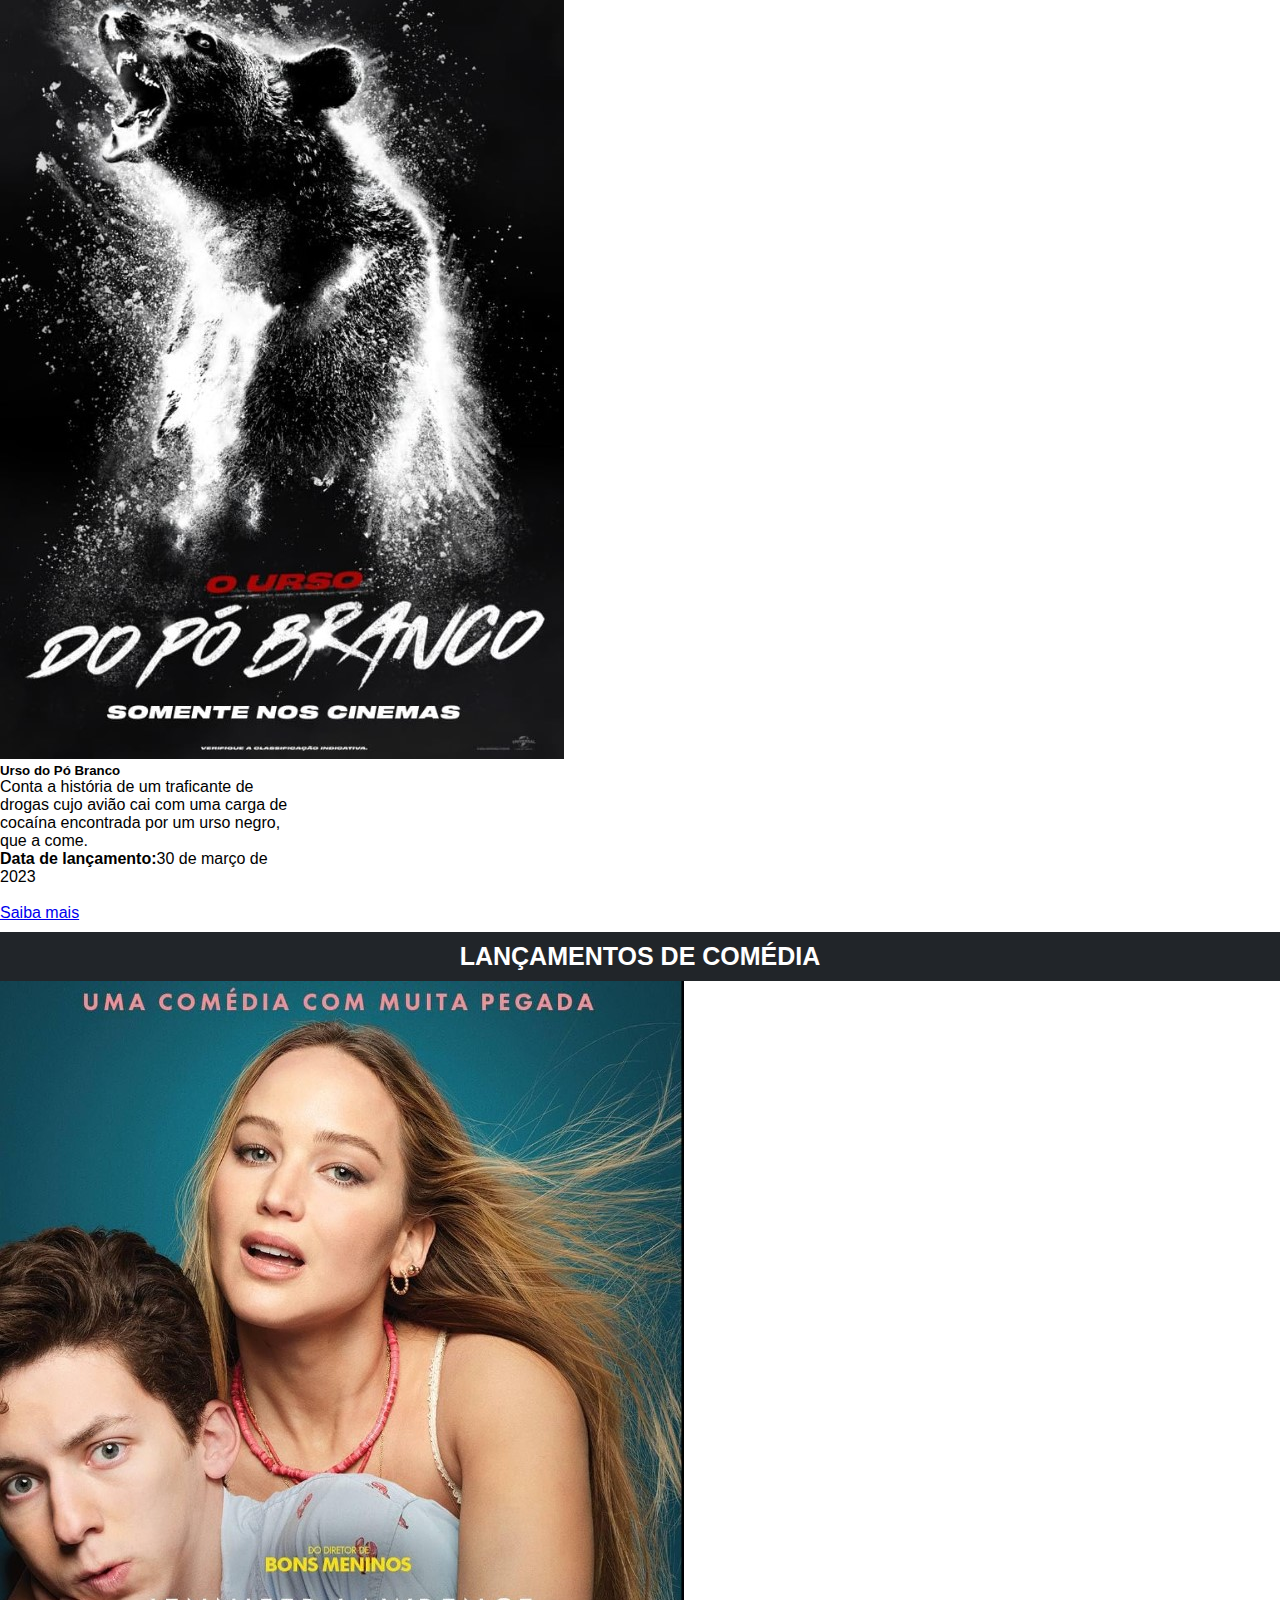
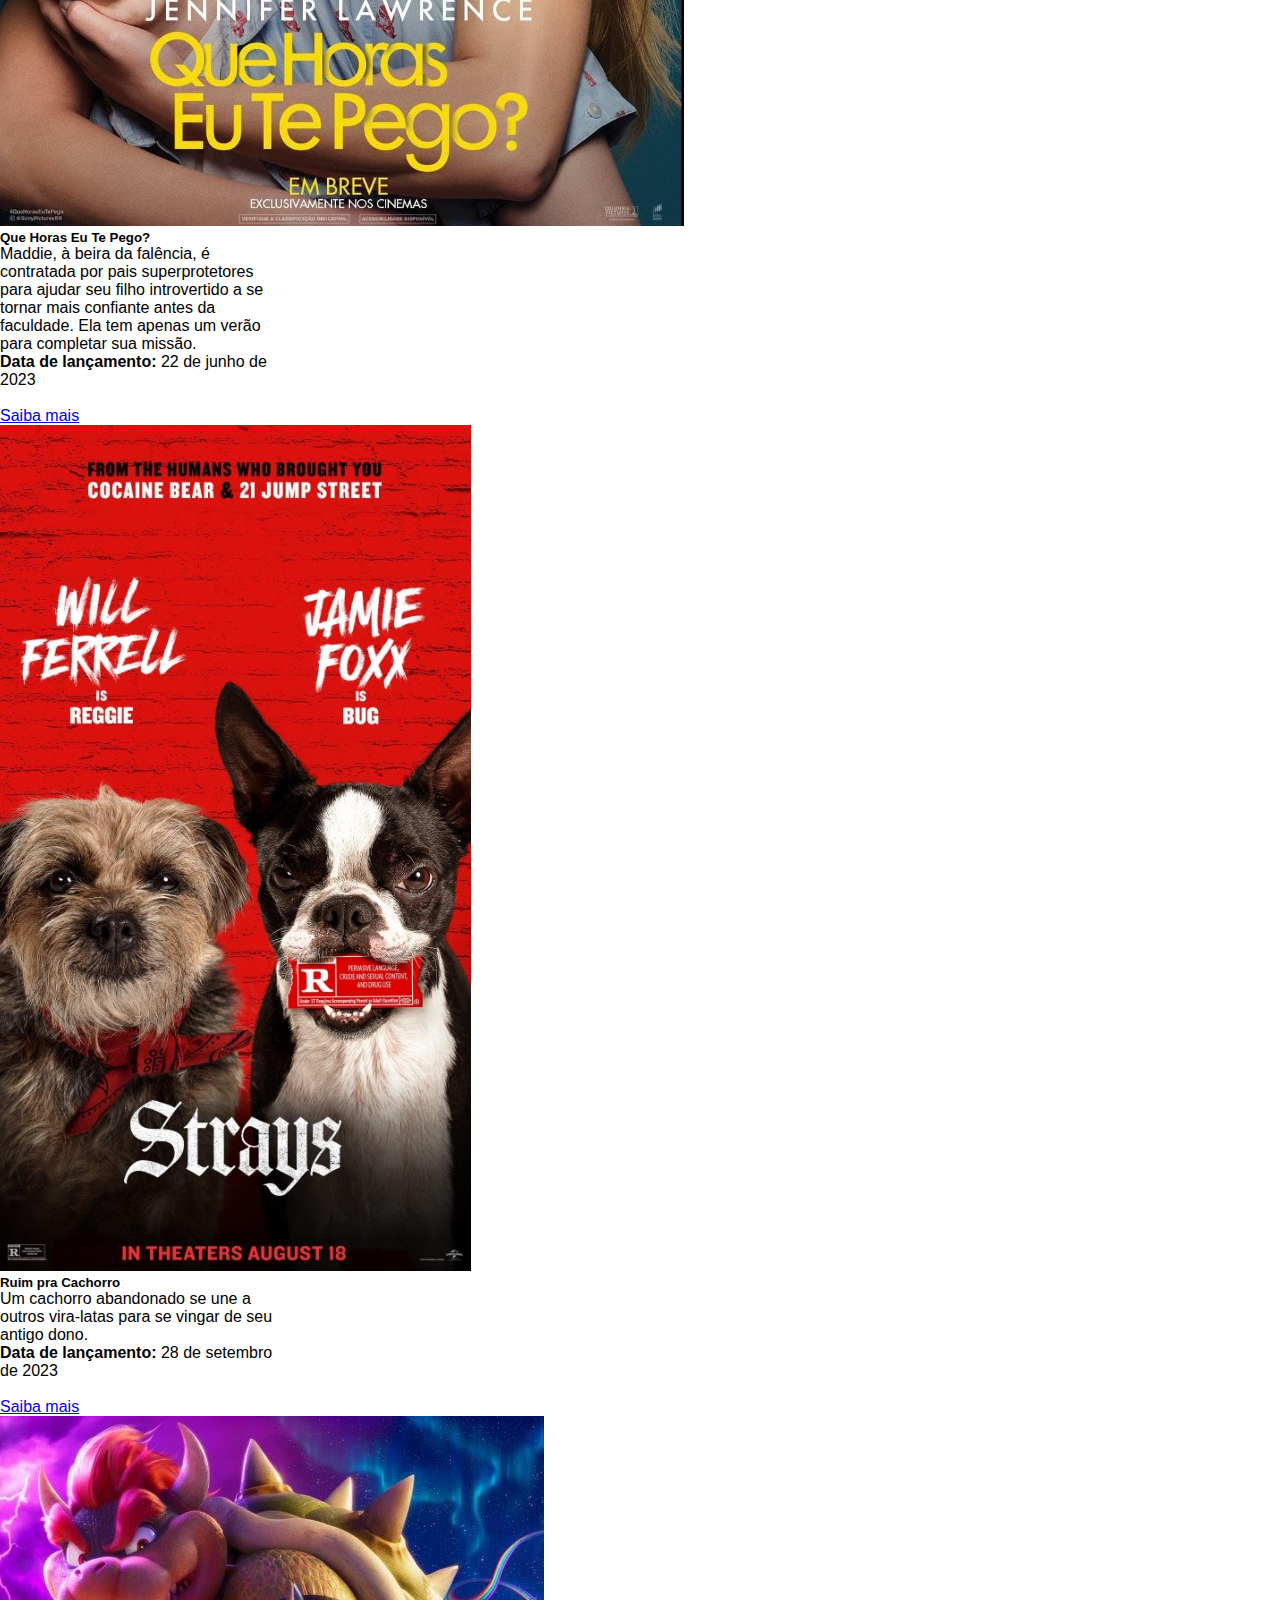
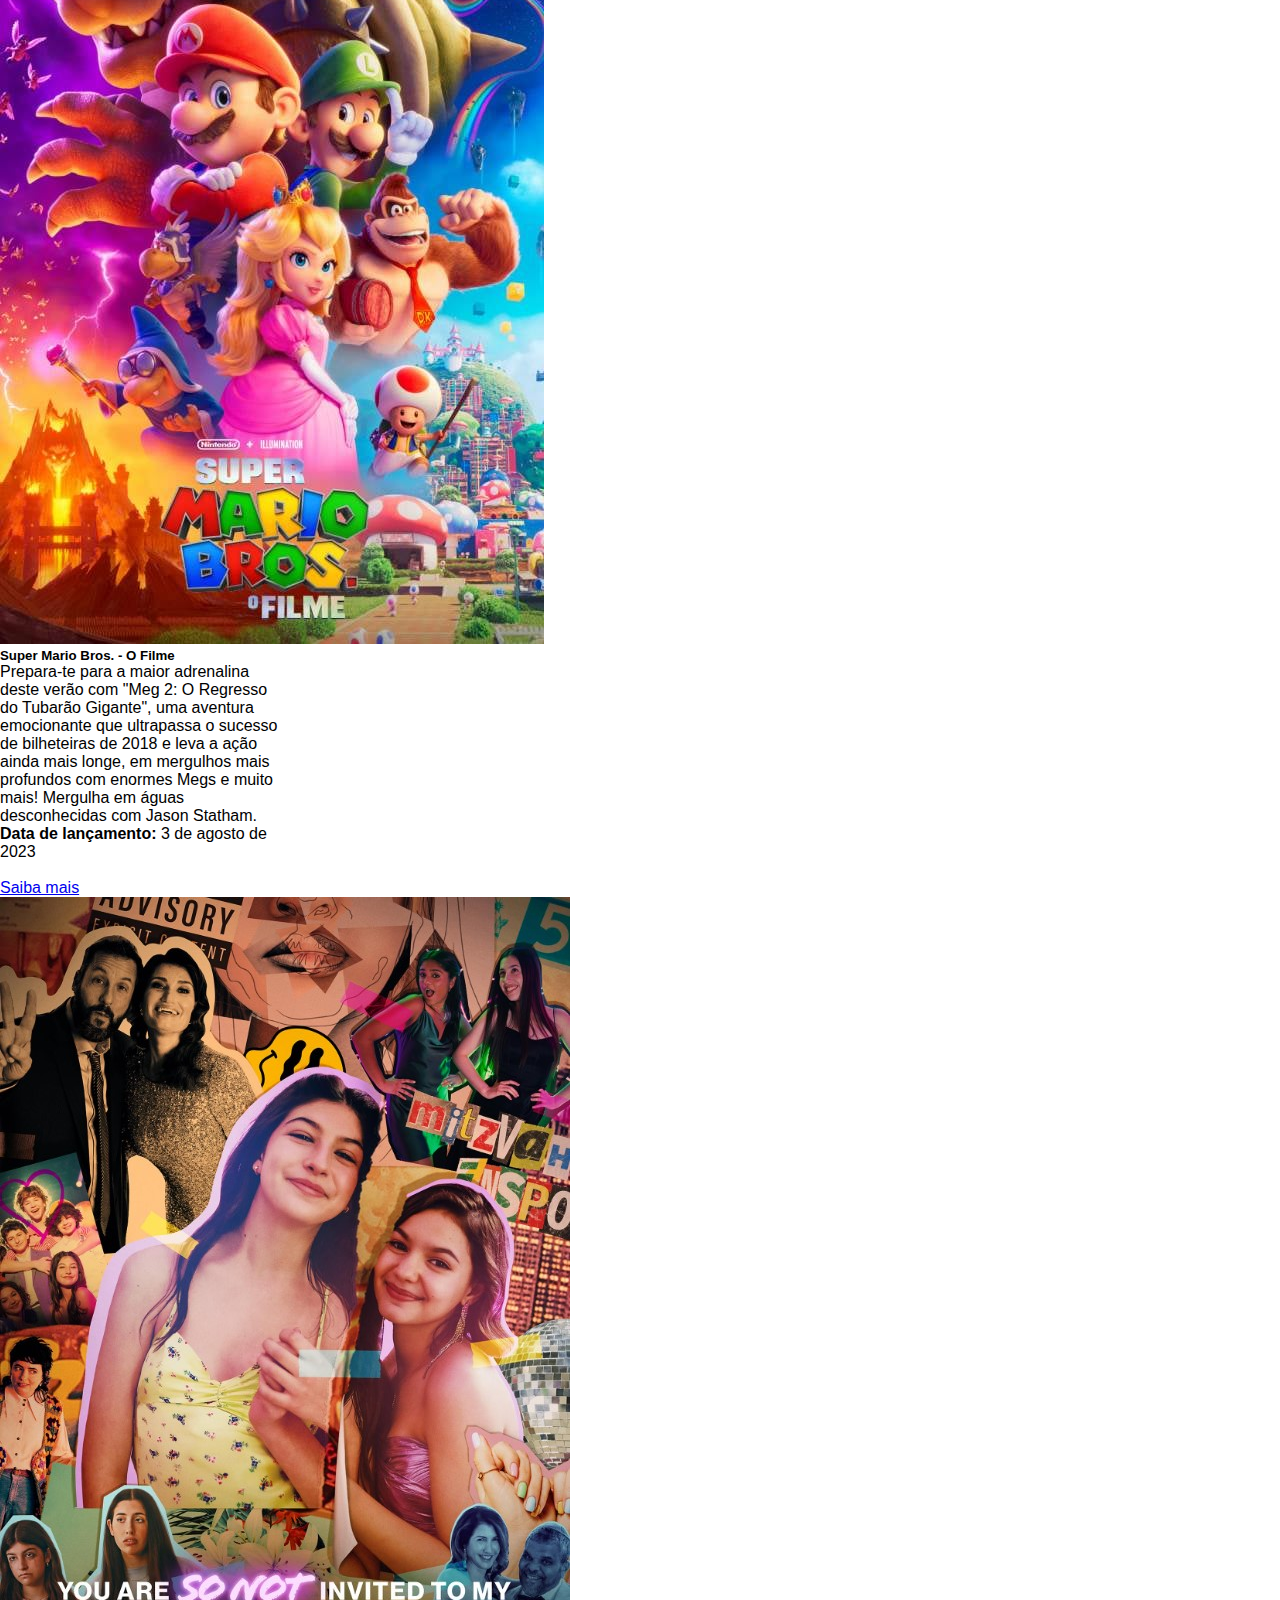
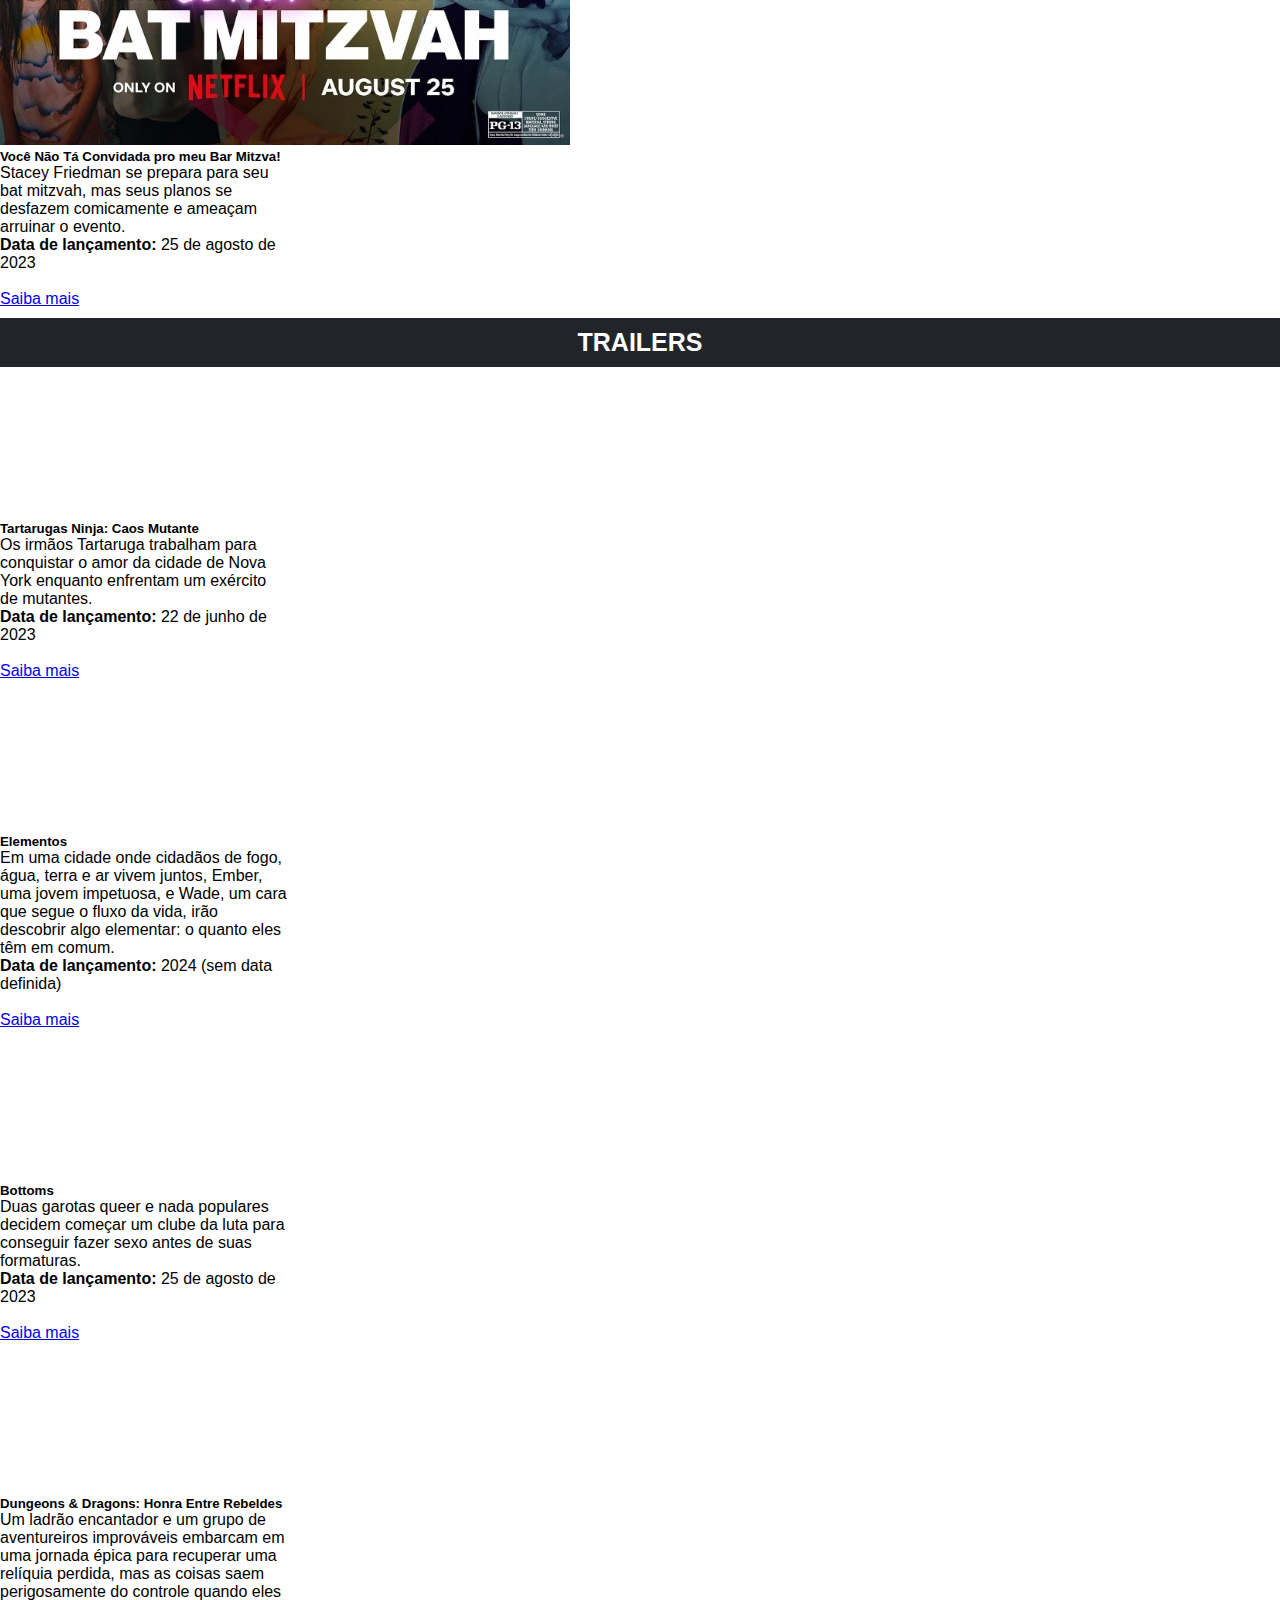
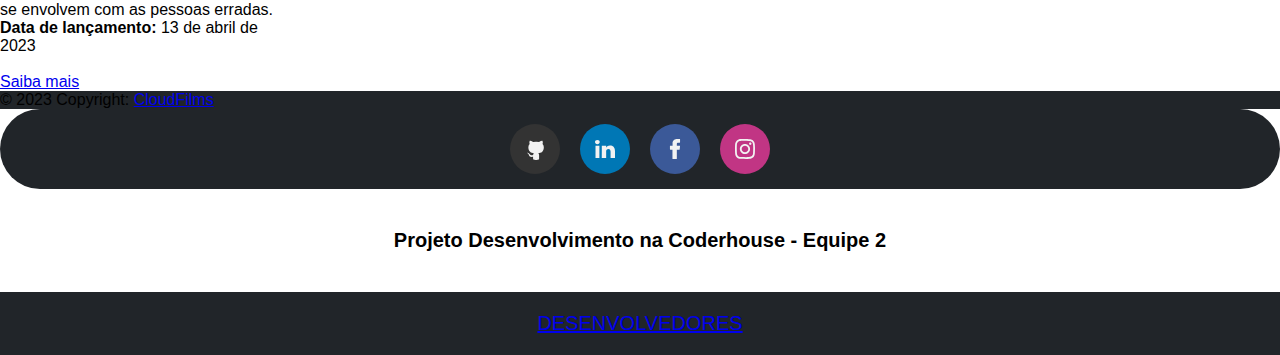
<file: comedia.html>
<!DOCTYPE html>
<html lang="pt-br">
<head>
    <meta charset="UTF-8">
    <meta name="viewport" content="width=device-width, initial-scale=1.0">
    <title>CloudFilms</title>
    <link rel="shortcut icon" href="./image/CloudFilms - Logo.png">
    <link rel="stylesheet" href="styles/style.css">
    <link href="https://cdn.jsdelivr.net/npm/bootstrap@5.3.0/dist/css/bootstrap.min.css" rel="stylesheet" integrity="sha384-9ndCyUaIbzAi2FUVXJi0CjmCapSmO7SnpJef0486qhLnuZ2cdeRhO02iuK6FUUVM" crossorigin="anonymous">
    
    <script src="https://cdn.jsdelivr.net/npm/bootstrap@5.3.0/dist/js/bootstrap.bundle.min.js" integrity="sha384-geWF76RCwLtnZ8qwWowPQNguL3RmwHVBC9FhGdlKrxdiJJigb/j/68SIy3Te4Bkz" crossorigin="anonymous"></script>
</head>
<body>

<header>

    <nav class="navbar nav-bar bg-dark">

      <marquee class="text_nav" style="BACKGROUND: #212529"><font color="#FFFAFA">Seja bem-vindo(a) a CloudFilms!</font></marquee>
        <div class="container-fluid">
          <a class="navbar-brand ms-3" href="index.html">
            <img src="image/CloudFilms - Logo.png" alt="Logo" width="70" height="60" >
   

<nav class="navbar m-auto navbar-expand-lg nav-bar dark bg-dark">


  <div class="container-fluid">
    <a class="nav-link active text-white" href="index.html"></a>
    <button class="navbar-toggler" type="button" data-bs-toggle="collapse" data-bs-target="#navbarSupportedContent" aria-controls="navbarSupportedContent" aria-expanded="false" aria-label="Toggle navigation">
      <span class="navbar-toggler-icon"></span>
    </button>
    <div class="collapse navbar-collapse" id="navbarSupportedContent">
      <ul class="navbar-nav m-auto mb-2 mb-lg-1 gap-1">
        <li class="nav-item">
          <a href="index.html"><button class="bt_home">HOME</button></a>
        </li>
        <li class="nav-item">
          <a href="contato.html"><button class="bt_contatos">CONTATOS</button></a>
        </li>
        <li class="nav-item">
          <a href="infodosite.html"><button class="bt_info">INFORMAÇÕES</button></a>
        </li>
      </ul>

<div class="dropdown me-5">
  <button class="bt_categoria ">CATEGORIAS</button>
  <div class="dropdown-content">


    <a href="açao.html">AÇÃO</a>
    <a href="comedia.html">COMÉDIA</a>
    <a href="suspense.html">SUSPENSE</a>
    <a href="terror.html">TERROR</a>
  </div>
</div>

  <div class="input-wrapper me-5">
    <button class="icon" onclick="searchMovies()"> 
      <svg xmlns="http://www.w3.org/2000/svg" fill="none" viewBox="0 0 24 24" height="25px" width="25px">
        <path stroke-linejoin="round" stroke-linecap="round" stroke-width="1.5" stroke="#fff" d="M11.5 21C16.7467 21 21 16.7467 21 11.5C21 6.25329 16.7467 2 11.5 2C6.25329 2 2 6.25329 2 11.5C2 16.7467 6.25329 21 11.5 21Z"></path>
        <path stroke-linejoin="round" stroke-linecap="round" stroke-width="1.5" stroke="#fff" d="M22 22L20 20"></path>
      </svg>
    </button>
    <input id="searchInput" placeholder="Pesquisar" class="input" name="text" type="text">
    
  </div>




    </div>
    </div>
  </div>
</nav>
</nav>
</header>

<!--FIM DO MENU-->

<main>
<section>
<div id="carouselExampleCaptions" class="carousel slide mt-3">
    <div class="carousel-indicators">
      <button type="button" data-bs-target="#carouselExampleCaptions" data-bs-slide-to="0" class="active" aria-current="true" aria-label="Slide 1"></button>
      <button type="button" data-bs-target="#carouselExampleCaptions" data-bs-slide-to="1" aria-label="Slide 2"></button>
      <button type="button" data-bs-target="#carouselExampleCaptions" data-bs-slide-to="2" aria-label="Slide 3"></button>
    </div>
    <div class="carousel-inner">
      <div class="carousel-item active">
        <iframe src="https://www.youtube.com/embed/b-ugdyfd0ao?" 
        frameborder="1" width="1370"  height="400" class="video1"></iframe>
        <div class="carousel-caption d-none d-md-block">
          <h5>Ruim pra Cachorro</h5>
          <p>Data de lançamento: 28 de setembro de 2023.</p>
        </div>
      </div>
      <div class="carousel-item">
        <iframe src="https://www.youtube.com/embed/TGdek7l9pis" 
  frameborder="1" width="1370"  height="400" class="video1"></iframe>
        <div class="carousel-caption d-none d-md-block">
          <h5>Besouro Azul</h5>
          <p>Data de lançamento: 17 de agosto de 2023.</p>
        </div>
      </div>
      <div class="carousel-item">
        <iframe src="https://www.youtube.com/embed/Ujs1Ud7k49M?" 
  frameborder="1" width="1370"  height="400" class="video1"></iframe>
        <div class="carousel-caption d-none d-md-block">
          <h5>Barbie</h5>
          <p>Data de lançamento: 20 de julho de 2023.</p>
        </div>
      </div>
    </div>
    <button class="carousel-control-prev" type="button" data-bs-target="#carouselExampleCaptions" data-bs-slide="prev">
      <span class="carousel-control-prev-icon" aria-hidden="true"></span>
      <span class="visually-hidden">Anterior</span>
    </button>
    <button class="carousel-control-next" type="button" data-bs-target="#carouselExampleCaptions" data-bs-slide="next">
      <span class="carousel-control-next-icon" aria-hidden="true"></span>
      <span class="visually-hidden">Próximo</span>
    </button>
  </div>
</section>
</main>

<section>
  
    <h1 class="t_top">TOP COMÉDIAS</h1>
    <div class="row justify-content-around m-0">
    <div class="card" style="width: 18rem;" >
        <img src="image/barbie.jpg" class="card-film1" alt="Barbie">
        <div class="card-body">
          <h5 class="card-title">Barbie</h5>
          <p class="card-text">Viver na Terra da Barbie é ser um ser perfeito em um lugar perfeito. A menos que você tenha uma crise existencial completa. Ou que você seja um Ken.</p>
            <strong>Data de lançamento:</strong> 20 de julho de 2023 <br><br>
          <a href="https://www.adorocinema.com/filmes/filme-173087/" class=" btn btn-dark">Saiba mais</a>
        </div>
      </div>

      <div class="card" style="width: 18rem;">
        <img src="image/monkey.jpg" class="card-film2" alt="O Rei Macaco">
        <div class="card-body">
          <h5 class="card-title">O Rei Macaco</h5>
          <p class="card-text">Segue um macaco cheio de carisma e seu bastão mágico. Os dois embarcam em uma aventura épica, lutando contra 100 demônios, um excêntrico Rei Dragão e o maior inimigo do macaco: seu próprio ego.</p>
            <strong>Data de lançamento:</strong> 16 de janeiro de 2023 <br><br>
          <a href="https://www.adorocinema.com/filmes/filme-265506/" class="btn btn-dark">Saiba mais</a>
        </div>
      </div>

      <div class="card" style="width: 18rem;">
        <img src="image/vizinho.jpg" class="card-film3" alt="O Pior Vizinho do Mundo">
        <div class="card-body d-block">
          <h5 class="card-title">O Pior Vizinho do Mundo</h5>
          <p class="card-text">Otto é um grunhido que desistiu da vida após a perda de sua esposa e quer acabar com tudo isso. Quando uma jovem família se muda para as redondezas, ele encontra seu par na engenhosa Marisol, levando a uma amizade que mudará seu mundo.</p>
            <strong>Data de lançamento:</strong> 1 de junho de 2023<br><br>
          <a href="https://www.adorocinema.com/filmes/filme-259131/" class="btn btn-dark">Saiba mais</a>
        </div>
      </div>


      <div class="card" style="width: 18rem;">
        <img src="image/urso.jpg" class="card-film4" alt="Urso do Pó Branco">
        <div class="card-body d-block">
          <h5 class="card-title">Urso do Pó Branco</h5>
          <p class="card-text">Conta a história de um traficante de drogas cujo avião cai com uma carga de cocaína encontrada por um urso negro, que a come.</p>
            <strong>Data de lançamento:</strong>30 de março de 2023<br><br>
          <a href="https://www.adorocinema.com/filmes/filme-291027/" class="btn btn-dark">Saiba mais</a>
        </div>
      </div>
    </div>
    </section>

    <section>
    
    <h1 class="t_breve">LANÇAMENTOS DE COMÉDIA</h1>

    
        <div class="row justify-content-around m-0">
            <div class="card" style="width: 18rem;" >
                <img src="image/que-horas-eu-te-pego.jpg" class="card-film5" alt="Que Horas Eu Te Pego?">
                <div class="card-body">
                  <h5 class="card-title">Que Horas Eu Te Pego?</h5>
                  <p class="card-text">Maddie, à beira da falência, é contratada por pais superprotetores para ajudar seu filho introvertido a se tornar mais confiante antes da faculdade. Ela tem apenas um verão para completar sua missão.</p>
                    <strong>Data de lançamento:</strong> 22 de junho de 2023 <br><br>
                  <a href="https://www.adorocinema.com/filmes/filme-297253/" class="btn btn-dark">Saiba mais</a>
                </div>
              </div>

        
                <div class="card" style="width: 18rem;" >
                    <img src="image/ruim-pra-cachorro.jpg" class="card-film6" alt="Ruim pra Cachorro">
                    <div class="card-body">
                      <h5 class="card-title">Ruim pra Cachorro</h5>
                      <p class="card-text">Um cachorro abandonado se une a outros vira-latas para se vingar de seu antigo dono.</p>
                        <strong>Data de lançamento:</strong> 28 de setembro de 2023 <br><br>
                      <a href="https://www.adorocinema.com/filmes/filme-299297/" class="btn btn-dark">Saiba mais</a>
                    </div>
                  </div>

                  
              
                <div class="card" style="width: 18rem;" >
                    <img src="image/Super mario bross.jpg" class="card-film7" alt="Mario">
                    <div class="card-body">
                      <h5 class="card-title">Super Mario Bros. - O Filme</h5>
                      <p class="card-text">Prepara-te para a maior adrenalina deste verão com "Meg 2: O Regresso do Tubarão Gigante", uma aventura emocionante que ultrapassa o sucesso de bilheteiras de 2018 e leva a ação ainda mais longe, 
                        em mergulhos mais profundos com enormes Megs e muito mais! Mergulha em águas desconhecidas com Jason Statham.</p>
                        <strong>Data de lançamento:</strong> 3 de agosto de 2023 <br><br>
                      <a href="https://www.adorocinema.com/filmes/filme-234099/" class="btn btn-dark">Saiba mais</a>
                    </div>
                  </div>

                  <div class="card" style="width: 18rem;" >
                    <img src="image/bar-mitzvah.jpg" class="card-film8" alt="Você Não Tá Convidada pro meu Bar Mitzva">
                    <div class="card-body">
                      <h5 class="card-title">Você Não Tá Convidada pro meu Bar Mitzva!</h5>
                      <p class="card-text">Stacey Friedman se prepara para seu bat mitzvah, mas seus planos se desfazem comicamente e ameaçam arruinar o evento.</p>
                        <strong>Data de lançamento:</strong> 25 de agosto de 2023 <br><br>
                      <a href="https://www.adorocinema.com/filmes/filme-317341/" class="btn btn-dark">Saiba mais</a>
                    </div>
                  </div>

    
    </section>
    
    
    <h1 class="t_trailers">TRAILERS</h1>

    
      <section class="row justify-content-around m-0">
        <div class="card" style="width: 18rem;" >
          <iframe src="https://www.youtube.com/embed/8325y25npAE?" frameborder="0" ></iframe>
            <div class="card-body">
              <h5 class="card-title">Tartarugas Ninja: Caos Mutante</h5>
              <p class="card-text">Os irmãos Tartaruga trabalham para conquistar o amor da cidade de Nova York enquanto enfrentam um exército de mutantes.</p>
                <strong>Data de lançamento:</strong> 22 de junho de 2023 <br><br>
              <a href="https://www.adorocinema.com/filmes/filme-284995/" class="btn btn-dark">Saiba mais</a>
            </div>
          </div>

              <div class="card" style="width: 18rem;" >
                <iframe src="https://www.youtube.com/embed/BydjQP2aFd0?" frameborder="0" ></iframe>
                <div class="card-body">
                    <h5 class="card-title">Elementos</h5>
                    <p class="card-text">Em uma cidade onde cidadãos de fogo, água, terra e ar vivem juntos, Ember, uma jovem impetuosa, e Wade, um cara que segue o fluxo da vida, irão descobrir algo elementar: o quanto eles têm em comum.</p>
                      <strong>Data de lançamento:</strong> 2024 (sem data definida) <br><br>
                    <a href="https://www.adorocinema.com/filmes/filme-279115/" class="btn btn-dark">Saiba mais</a>
                  </div>
                </div>

                <div class="card" style="width: 18rem;" >
                  <iframe src="https://www.youtube.com/embed/vH5NAahf76s?" frameborder="0" ></iframe>
                  <div class="card-body">
                      <h5 class="card-title">Bottoms</h5>
                      <p class="card-text">Duas garotas queer e nada populares decidem começar um clube da luta para conseguir fazer sexo antes de suas formaturas.</p>
                        <strong>Data de lançamento:</strong> 25 de agosto de 2023 <br><br>
                      <a href="https://www.adorocinema.com/filmes/filme-303620/" class="btn btn-dark">Saiba mais</a>
                    </div>
                  </div>

                  <div class="card" style="width: 18rem;" >
                    <iframe src="https://www.youtube.com/embed/4ej5yjOqBMI?" frameborder="0" ></iframe>
                    <div class="card-body">
                        <h5 class="card-title">Dungeons & Dragons: Honra Entre Rebeldes</h5>
                        <p class="card-text">Um ladrão encantador e um grupo de aventureiros improváveis embarcam em uma jornada épica para recuperar uma relíquia perdida, mas as coisas saem perigosamente do controle quando eles se envolvem com as pessoas erradas.</p>
                          <strong>Data de lançamento:</strong> 13 de abril de 2023 <br><br>
                        <a href="https://www.adorocinema.com/filmes/filme-221359/" class="btn btn-dark">Saiba mais</a>
                      </div>
                    </div>
                  </section>

    

    </div>
    
    <div id="movieList"></div>
    <!-- inicio Script responsavel por pesquisar na API -->
    <script src="./script/script.js"></script>
    <!-- fim Script responsavel por pesquisar na API -->
  
<footer class="bg-dark text-center text-white mt-5">
  <!-- Grid container -->
  <div class="container p-3 pb-0">
    <!-- Section: Social media -->
    <section class="midias mt-1">
    
<!-- Copyright -->
<div class="text-center p-3" style="background-color: #212529;">
© 2023 Copyright:
<a class="text-white" href="https://luissantosz.github.io/Aula18/index.html">CloudFilms</a>

</div>
<!-- Copyright -->


<div class="social-buttons">
<a href="https://github.com/" class="social-button github">
<svg class="cf-icon-svg" xmlns="http://www.w3.org/2000/svg" viewBox="-2.5 0 19 19"><path d="M9.464 17.178a4.506 4.506 0 0 1-2.013.317 4.29 4.29 0 0 1-2.007-.317.746.746 0 0 1-.277-.587c0-.22-.008-.798-.012-1.567-2.564.557-3.105-1.236-3.105-1.236a2.44 2.44 0 0 0-1.024-1.348c-.836-.572.063-.56.063-.56a1.937 1.937 0 0 1 1.412.95 1.962 1.962 0 0 0 2.682.765 1.971 1.971 0 0 1 .586-1.233c-2.046-.232-4.198-1.023-4.198-4.554a3.566 3.566 0 0 1 .948-2.474 3.313 3.313 0 0 1 .091-2.438s.773-.248 2.534.945a8.727 8.727 0 0 1 4.615 0c1.76-1.193 2.532-.945 2.532-.945a3.31 3.31 0 0 1 .092 2.438 3.562 3.562 0 0 1 .947 2.474c0 3.54-2.155 4.32-4.208 4.548a2.195 2.195 0 0 1 .625 1.706c0 1.232-.011 2.227-.011 2.529a.694.694 0 0 1-.272.587z"></path></svg>
  </a>
  <a href="https://www.linkedin.com/home" class="social-button linkedin">
    <svg viewBox="0 -2 44 44" version="1.1" xmlns="http://www.w3.org/2000/svg" xmlns:xlink="http://www.w3.org/1999/xlink">
    <g id="Icons" stroke="none" stroke-width="1">
        <g transform="translate(-702.000000, -265.000000)">
            <path d="M746,305 L736.2754,305 L736.2754,290.9384 C736.2754,287.257796 734.754233,284.74515 731.409219,284.74515 C728.850659,284.74515 727.427799,286.440738 726.765522,288.074854 C726.517168,288.661395 726.555974,289.478453 726.555974,290.295511 L726.555974,305 L716.921919,305 C716.921919,305 717.046096,280.091247 716.921919,277.827047 L726.555974,277.827047 L726.555974,282.091631 C727.125118,280.226996 730.203669,277.565794 735.116416,277.565794 C741.21143,277.565794 746,281.474355 746,289.890824 L746,305 L746,305 Z M707.17921,274.428187 L707.117121,274.428187 C704.0127,274.428187 702,272.350964 702,269.717936 C702,267.033681 704.072201,265 707.238711,265 C710.402634,265 712.348071,267.028559 712.41016,269.710252 C712.41016,272.34328 710.402634,274.428187 707.17921,274.428187 L707.17921,274.428187 L707.17921,274.428187 Z M703.109831,277.827047 L711.685795,277.827047 L711.685795,305 L703.109831,305 L703.109831,277.827047 L703.109831,277.827047 Z" id="LinkedIn">
</path>
        </g>
    </g>
</svg>
</a>
<a href="https://www.facebook.com/" class="social-button facebook">
<svg version="1.1" id="Layer_1" xmlns="http://www.w3.org/2000/svg" xmlns:xlink="http://www.w3.org/1999/xlink" viewBox="0 0 310 310" xml:space="preserve">
<g id="XMLID_834_">
<path id="XMLID_835_" d="M81.703,165.106h33.981V305c0,2.762,2.238,5,5,5h57.616c2.762,0,5-2.238,5-5V165.765h39.064
c2.54,0,4.677-1.906,4.967-4.429l5.933-51.502c0.163-1.417-0.286-2.836-1.234-3.899c-0.949-1.064-2.307-1.673-3.732-1.673h-44.996
V71.978c0-9.732,5.24-14.667,15.576-14.667c1.473,0,29.42,0,29.42,0c2.762,0,5-2.239,5-5V5.037c0-2.762-2.238-5-5-5h-40.545
C187.467,0.023,186.832,0,185.896,0c-7.035,0-31.488,1.381-50.804,19.151c-21.402,19.692-18.427,43.27-17.716,47.358v37.752H81.703
c-2.762,0-5,2.238-5,5v50.844C76.703,162.867,78.941,165.106,81.703,165.106z"></path>
</g>
</svg>
</a>
<a href="https://www.instagram.com/" class="social-button instagram">
<svg width="800px" height="800px" viewBox="0 0 20 20" version="1.1" xmlns="http://www.w3.org/2000/svg" xmlns:xlink="http://www.w3.org/1999/xlink">
<g id="Page-1" stroke="none" stroke-width="1">
    <g id="Dribbble-Light-Preview" transform="translate(-340.000000, -7439.000000)">
        <g id="icons" transform="translate(56.000000, 160.000000)">
            <path d="M289.869652,7279.12273 C288.241769,7279.19618 286.830805,7279.5942 285.691486,7280.72871 C284.548187,7281.86918 284.155147,7283.28558 284.081514,7284.89653 C284.035742,7285.90201 283.768077,7293.49818 284.544207,7295.49028 C285.067597,7296.83422 286.098457,7297.86749 287.454694,7298.39256 C288.087538,7298.63872 288.809936,7298.80547 289.869652,7298.85411 C298.730467,7299.25511 302.015089,7299.03674 303.400182,7295.49028 C303.645956,7294.859 303.815113,7294.1374 303.86188,7293.08031 C304.26686,7284.19677 303.796207,7282.27117 302.251908,7280.72871 C301.027016,7279.50685 299.5862,7278.67508 289.869652,7279.12273 M289.951245,7297.06748 C288.981083,7297.0238 288.454707,7296.86201 288.103459,7296.72603 C287.219865,7296.3826 286.556174,7295.72155 286.214876,7294.84312 C285.623823,7293.32944 285.819846,7286.14023 285.872583,7284.97693 C285.924325,7283.83745 286.155174,7282.79624 286.959165,7281.99226 C287.954203,7280.99968 289.239792,7280.51332 297.993144,7280.90837 C299.135448,7280.95998 300.179243,7281.19026 300.985224,7281.99226 C301.980262,7282.98483 302.473801,7284.28014 302.071806,7292.99991 C302.028024,7293.96767 301.865833,7294.49274 301.729513,7294.84312 C300.829003,7297.15085 298.757333,7297.47145 289.951245,7297.06748 M298.089663,7283.68956 C298.089663,7284.34665 298.623998,7284.88065 299.283709,7284.88065 C299.943419,7284.88065 300.47875,7284.34665 300.47875,7283.68956 C300.47875,7283.03248 299.943419,7282.49847 299.283709,7282.49847 C298.623998,7282.49847 298.089663,7283.03248 298.089663,7283.68956 M288.862673,7288.98792 C288.862673,7291.80286 291.150266,7294.08479 293.972194,7294.08479 C296.794123,7294.08479 299.081716,7291.80286 299.081716,7288.98792 C299.081716,7286.17298 296.794123,7283.89205 293.972194,7283.89205 C291.150266,7283.89205 288.862673,7286.17298 288.862673,7288.98792 M290.655732,7288.98792 C290.655732,7287.16159 292.140329,7285.67967 293.972194,7285.67967 C295.80406,7285.67967 297.288657,7287.16159 297.288657,7288.98792 C297.288657,7290.81525 295.80406,7292.29716 293.972194,7292.29716 C292.140329,7292.29716 290.655732,7290.81525 290.655732,7288.98792" id="instagram-[#167]">

</path>
        </g>
    </g>
</g>
</svg>
</a>
</div>          
    </section>

  </div>

  <h1 class="text_sobrenos">Projeto Desenvolvimento na Coderhouse - Equipe 2</h1>
  <div class="text-center p-3" style="background-color: #212529;">
    <a class="text_sobrenos text-white" href="sobrenos.html">DESENVOLVEDORES</a>
</footer>



    
</body>
  </html>
</file>
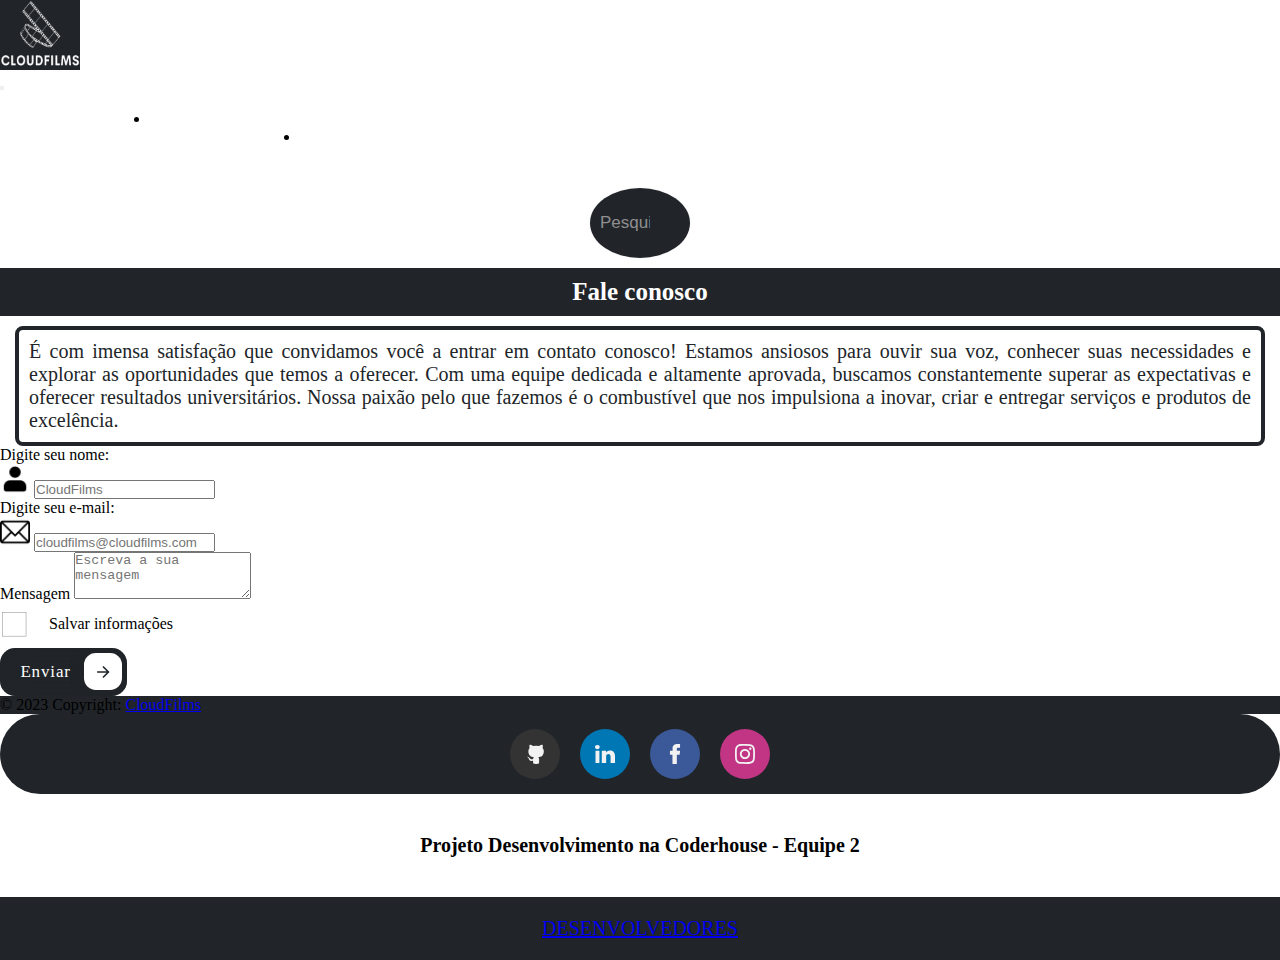
<file: contato.html>
<!DOCTYPE html>
<html lang="en">
<head>
    <meta charset="UTF-8">
    <meta name="viewport" content="width=device-width, initial-scale=1.0">
    <title>Contato</title>
    <link rel="shortcut icon" href="./image/CloudFilms - Logo.png">
    <link rel="stylesheet" href="styles/contato.css">
    <link href="https://cdn.jsdelivr.net/npm/bootstrap@5.3.0/dist/css/bootstrap.min.css" rel="stylesheet" integrity="sha384-9ndCyUaIbzAi2FUVXJi0CjmCapSmO7SnpJef0486qhLnuZ2cdeRhO02iuK6FUUVM" crossorigin="anonymous">
    <script src="https://cdn.jsdelivr.net/npm/bootstrap@5.3.0/dist/js/bootstrap.bundle.min.js" integrity="sha384-geWF76RCwLtnZ8qwWowPQNguL3RmwHVBC9FhGdlKrxdiJJigb/j/68SIy3Te4Bkz" crossorigin="anonymous"></script>

</head>
<body>
        <!--Barra do menu-->
        <header>
          <nav class="navbar nav-bar bg-dark">
              <div class="container-fluid">
                <a class="navbar-brand ms-3" href="index.html">
                  <img src="image/CloudFilms - Logo.png" alt="Logo" width="80" height="70" >
         
      
                  <nav class="navbar m-auto navbar-expand-lg nav-bar dark bg-dark">


                    <div class="container-fluid">
                      <a class="nav-link active text-white" href="index.html"></a>
                      <button class="navbar-toggler" type="button" data-bs-toggle="collapse" data-bs-target="#navbarSupportedContent" aria-controls="navbarSupportedContent" aria-expanded="false" aria-label="Toggle navigation">
                        <span class="navbar-toggler-icon"></span>
                      </button>
                      <div class="collapse navbar-collapse" id="navbarSupportedContent">
                        <ul class="navbar-nav m-auto mb-2 mb-lg-1 gap-1">
                          <li class="nav-item">
                            <a href="index.html"><button class="bt_home">HOME</button></a>
                          </li>
                          <li class="nav-item">
                            <a href="contato.html"><button class="bt_contatos">CONTATOS</button></a>
                          </li>
                          <li class="nav-item">
                            <a href="infodosite.html"><button class="bt_info">INFORMAÇÕES</button></a>
                          </li>
                        </ul>
                  
                  <div class="dropdown me-5">
                    <button class="bt_categoria ">CATEGORIAS</button>
                    <div class="dropdown-content">
                      <a href="açao.html">AÇÃO</a>
                      <a href="comedia.html">COMÉDIA</a>
                      <a href="suspense.html">SUSPENSE</a>
                      <a href="terror.html">TERROR</a>
                    </div>
                  </div>
                  
                    <div class="input-wrapper me-5">
                      <button class="icon" onclick="searchMovies()"> 
                        <svg xmlns="http://www.w3.org/2000/svg" fill="none" viewBox="0 0 24 24" height="25px" width="25px">
                          <path stroke-linejoin="round" stroke-linecap="round" stroke-width="1.5" stroke="#fff" d="M11.5 21C16.7467 21 21 16.7467 21 11.5C21 6.25329 16.7467 2 11.5 2C6.25329 2 2 6.25329 2 11.5C2 16.7467 6.25329 21 11.5 21Z"></path>
                          <path stroke-linejoin="round" stroke-linecap="round" stroke-width="1.5" stroke="#fff" d="M22 22L20 20"></path>
                        </svg>
                      </button>
                      <input id="searchInput" placeholder="Pesquisar" class="input" name="text" type="text">
                      
                    </div>
            

          </div>
        </div>
      </nav>
      </nav>
      </header>
      

    <h1 class="t_contato">Fale conosco</h1>
    <p class="apre_contato"> É com imensa satisfação que convidamos você a entrar em contato conosco! Estamos ansiosos para ouvir sua voz, conhecer suas necessidades e explorar as oportunidades que temos a oferecer.
      Com uma equipe dedicada e altamente aprovada, buscamos constantemente superar as expectativas e oferecer resultados universitários. 
      Nossa paixão pelo que fazemos é o combustível que nos impulsiona a inovar, criar e entregar serviços e produtos de excelência.</p>

<section>
  <label for="cx_nome" class="form-floating mb-1 ms-3 me-3">Digite seu nome:</label>
  <div class="input-group flex-nowrap mb-3 ms-3 me-3" style="max-width: 1000px;">
    <span class="input-group-text" id="cx_nome"><img src="image/pessoa.png" alt=""  width="30" height="30"></span>
    <input type="text" class="form-control" placeholder="CloudFilms" aria-label="Username" aria-describedby="addon-wrapping">
  </div>
  <label for="cx_email" class="form-floating mb-1 ms-3 me-3">Digite seu e-mail:</label>
  <div class="input-group flex-nowrap mb-3 ms-3 me-3" style="max-width: 1000px;">
    <span class="input-group-text" id="t_email"><img src="image/email.png" alt=""  width="30" height="30"></span>
    <input type="text" class="form-control" placeholder="cloudfilms@cloudfilms.com" aria-label="Username" aria-describedby="addon-wrapping">
  </div>
  <div class="mb-3 ms-3 me-3" style="max-width: 1000px;">
    <label for="cx_mensagem" class="form-label">Mensagem</label>
    <textarea class="form-control" id="t_mensagem" rows="3" placeholder="Escreva a sua mensagem"></textarea>
  
  
    <div class="checkbox-wrapper">
      <input id="check1-61" class="check" type="checkbox">
      <label class="label" for="check1-61">
        <svg viewBox="0 0 95 95" height="45" width="45">
          <rect fill="none" stroke="grey" height="50" width="50" y="20" x="5"></rect>
          <g transform="translate(0,-952.36222)">
            <path class="path1" fill="none" stroke-width="3" stroke="#212529" d="m 43,963 c -102,122 6,9 7,9 17,-5 -66,69 -38,52 122,-77 -7,14 18,4 29,-11 45,-43 23,-4"></path>
          </g>
        </svg>
        <span>Salvar informações</span>
      </label>
    </div>
    
    
    
    


    

    <button class="cssbuttons-io-button"> Enviar
      <div class="icon">
        <svg xmlns="http://www.w3.org/2000/svg" viewBox="0 0 24 24" width="24" height="24"><path fill="none" d="M0 0h24v24H0z"></path><path fill="currentColor" d="M16.172 11l-5.364-5.364 1.414-1.414L20 12l-7.778 7.778-1.414-1.414L16.172 13H4v-2z"></path></svg>
      </div>
    </button>


   
</section>


<!-- inicio Script responsavel por pesquisar na API -->
<div id="movieList"></div>
<script src="./script/script.js"></script>
<!-- fim Script responsavel por pesquisar na API -->

<footer class="bg-dark text-center text-white mt-5">
  <!-- Grid container -->
  <div class="container p-3 pb-0">
    <!-- Section: Social media -->
    <section class="midias mt-1">
    
<!-- Copyright -->
<div class="text-center p-3" style="background-color: #212529;">
© 2023 Copyright:
<a class="text-white" href="https://luissantosz.github.io/Aula18/index.html">CloudFilms</a>

</div>
<!-- Copyright -->


<div class="social-buttons">
<a href="https://github.com/" class="social-button github">
<svg class="cf-icon-svg" xmlns="http://www.w3.org/2000/svg" viewBox="-2.5 0 19 19"><path d="M9.464 17.178a4.506 4.506 0 0 1-2.013.317 4.29 4.29 0 0 1-2.007-.317.746.746 0 0 1-.277-.587c0-.22-.008-.798-.012-1.567-2.564.557-3.105-1.236-3.105-1.236a2.44 2.44 0 0 0-1.024-1.348c-.836-.572.063-.56.063-.56a1.937 1.937 0 0 1 1.412.95 1.962 1.962 0 0 0 2.682.765 1.971 1.971 0 0 1 .586-1.233c-2.046-.232-4.198-1.023-4.198-4.554a3.566 3.566 0 0 1 .948-2.474 3.313 3.313 0 0 1 .091-2.438s.773-.248 2.534.945a8.727 8.727 0 0 1 4.615 0c1.76-1.193 2.532-.945 2.532-.945a3.31 3.31 0 0 1 .092 2.438 3.562 3.562 0 0 1 .947 2.474c0 3.54-2.155 4.32-4.208 4.548a2.195 2.195 0 0 1 .625 1.706c0 1.232-.011 2.227-.011 2.529a.694.694 0 0 1-.272.587z"></path></svg>
  </a>
  <a href="https://www.linkedin.com/home" class="social-button linkedin">
    <svg viewBox="0 -2 44 44" version="1.1" xmlns="http://www.w3.org/2000/svg" xmlns:xlink="http://www.w3.org/1999/xlink">
    <g id="Icons" stroke="none" stroke-width="1">
        <g transform="translate(-702.000000, -265.000000)">
            <path d="M746,305 L736.2754,305 L736.2754,290.9384 C736.2754,287.257796 734.754233,284.74515 731.409219,284.74515 C728.850659,284.74515 727.427799,286.440738 726.765522,288.074854 C726.517168,288.661395 726.555974,289.478453 726.555974,290.295511 L726.555974,305 L716.921919,305 C716.921919,305 717.046096,280.091247 716.921919,277.827047 L726.555974,277.827047 L726.555974,282.091631 C727.125118,280.226996 730.203669,277.565794 735.116416,277.565794 C741.21143,277.565794 746,281.474355 746,289.890824 L746,305 L746,305 Z M707.17921,274.428187 L707.117121,274.428187 C704.0127,274.428187 702,272.350964 702,269.717936 C702,267.033681 704.072201,265 707.238711,265 C710.402634,265 712.348071,267.028559 712.41016,269.710252 C712.41016,272.34328 710.402634,274.428187 707.17921,274.428187 L707.17921,274.428187 L707.17921,274.428187 Z M703.109831,277.827047 L711.685795,277.827047 L711.685795,305 L703.109831,305 L703.109831,277.827047 L703.109831,277.827047 Z" id="LinkedIn">
</path>
        </g>
    </g>
</svg>
</a>
<a href="https://www.facebook.com/" class="social-button facebook">
<svg version="1.1" id="Layer_1" xmlns="http://www.w3.org/2000/svg" xmlns:xlink="http://www.w3.org/1999/xlink" viewBox="0 0 310 310" xml:space="preserve">
<g id="XMLID_834_">
<path id="XMLID_835_" d="M81.703,165.106h33.981V305c0,2.762,2.238,5,5,5h57.616c2.762,0,5-2.238,5-5V165.765h39.064
c2.54,0,4.677-1.906,4.967-4.429l5.933-51.502c0.163-1.417-0.286-2.836-1.234-3.899c-0.949-1.064-2.307-1.673-3.732-1.673h-44.996
V71.978c0-9.732,5.24-14.667,15.576-14.667c1.473,0,29.42,0,29.42,0c2.762,0,5-2.239,5-5V5.037c0-2.762-2.238-5-5-5h-40.545
C187.467,0.023,186.832,0,185.896,0c-7.035,0-31.488,1.381-50.804,19.151c-21.402,19.692-18.427,43.27-17.716,47.358v37.752H81.703
c-2.762,0-5,2.238-5,5v50.844C76.703,162.867,78.941,165.106,81.703,165.106z"></path>
</g>
</svg>
</a>
<a href="https://www.instagram.com/" class="social-button instagram">
<svg width="800px" height="800px" viewBox="0 0 20 20" version="1.1" xmlns="http://www.w3.org/2000/svg" xmlns:xlink="http://www.w3.org/1999/xlink">
<g id="Page-1" stroke="none" stroke-width="1">
    <g id="Dribbble-Light-Preview" transform="translate(-340.000000, -7439.000000)">
        <g id="icons" transform="translate(56.000000, 160.000000)">
            <path d="M289.869652,7279.12273 C288.241769,7279.19618 286.830805,7279.5942 285.691486,7280.72871 C284.548187,7281.86918 284.155147,7283.28558 284.081514,7284.89653 C284.035742,7285.90201 283.768077,7293.49818 284.544207,7295.49028 C285.067597,7296.83422 286.098457,7297.86749 287.454694,7298.39256 C288.087538,7298.63872 288.809936,7298.80547 289.869652,7298.85411 C298.730467,7299.25511 302.015089,7299.03674 303.400182,7295.49028 C303.645956,7294.859 303.815113,7294.1374 303.86188,7293.08031 C304.26686,7284.19677 303.796207,7282.27117 302.251908,7280.72871 C301.027016,7279.50685 299.5862,7278.67508 289.869652,7279.12273 M289.951245,7297.06748 C288.981083,7297.0238 288.454707,7296.86201 288.103459,7296.72603 C287.219865,7296.3826 286.556174,7295.72155 286.214876,7294.84312 C285.623823,7293.32944 285.819846,7286.14023 285.872583,7284.97693 C285.924325,7283.83745 286.155174,7282.79624 286.959165,7281.99226 C287.954203,7280.99968 289.239792,7280.51332 297.993144,7280.90837 C299.135448,7280.95998 300.179243,7281.19026 300.985224,7281.99226 C301.980262,7282.98483 302.473801,7284.28014 302.071806,7292.99991 C302.028024,7293.96767 301.865833,7294.49274 301.729513,7294.84312 C300.829003,7297.15085 298.757333,7297.47145 289.951245,7297.06748 M298.089663,7283.68956 C298.089663,7284.34665 298.623998,7284.88065 299.283709,7284.88065 C299.943419,7284.88065 300.47875,7284.34665 300.47875,7283.68956 C300.47875,7283.03248 299.943419,7282.49847 299.283709,7282.49847 C298.623998,7282.49847 298.089663,7283.03248 298.089663,7283.68956 M288.862673,7288.98792 C288.862673,7291.80286 291.150266,7294.08479 293.972194,7294.08479 C296.794123,7294.08479 299.081716,7291.80286 299.081716,7288.98792 C299.081716,7286.17298 296.794123,7283.89205 293.972194,7283.89205 C291.150266,7283.89205 288.862673,7286.17298 288.862673,7288.98792 M290.655732,7288.98792 C290.655732,7287.16159 292.140329,7285.67967 293.972194,7285.67967 C295.80406,7285.67967 297.288657,7287.16159 297.288657,7288.98792 C297.288657,7290.81525 295.80406,7292.29716 293.972194,7292.29716 C292.140329,7292.29716 290.655732,7290.81525 290.655732,7288.98792" id="instagram-[#167]">

</path>
        </g>
    </g>
</g>
</svg>
</a>
</div>          
    </section>

  </div>

  <h1 class="text_sobrenos">Projeto Desenvolvimento na Coderhouse - Equipe 2</h1>
  <div class="text-center p-3" style="background-color: #212529;">
    <a class="text_sobrenos text-white" href="sobrenos.html">DESENVOLVEDORES</a>
</footer>




</body>
</html>
</file>
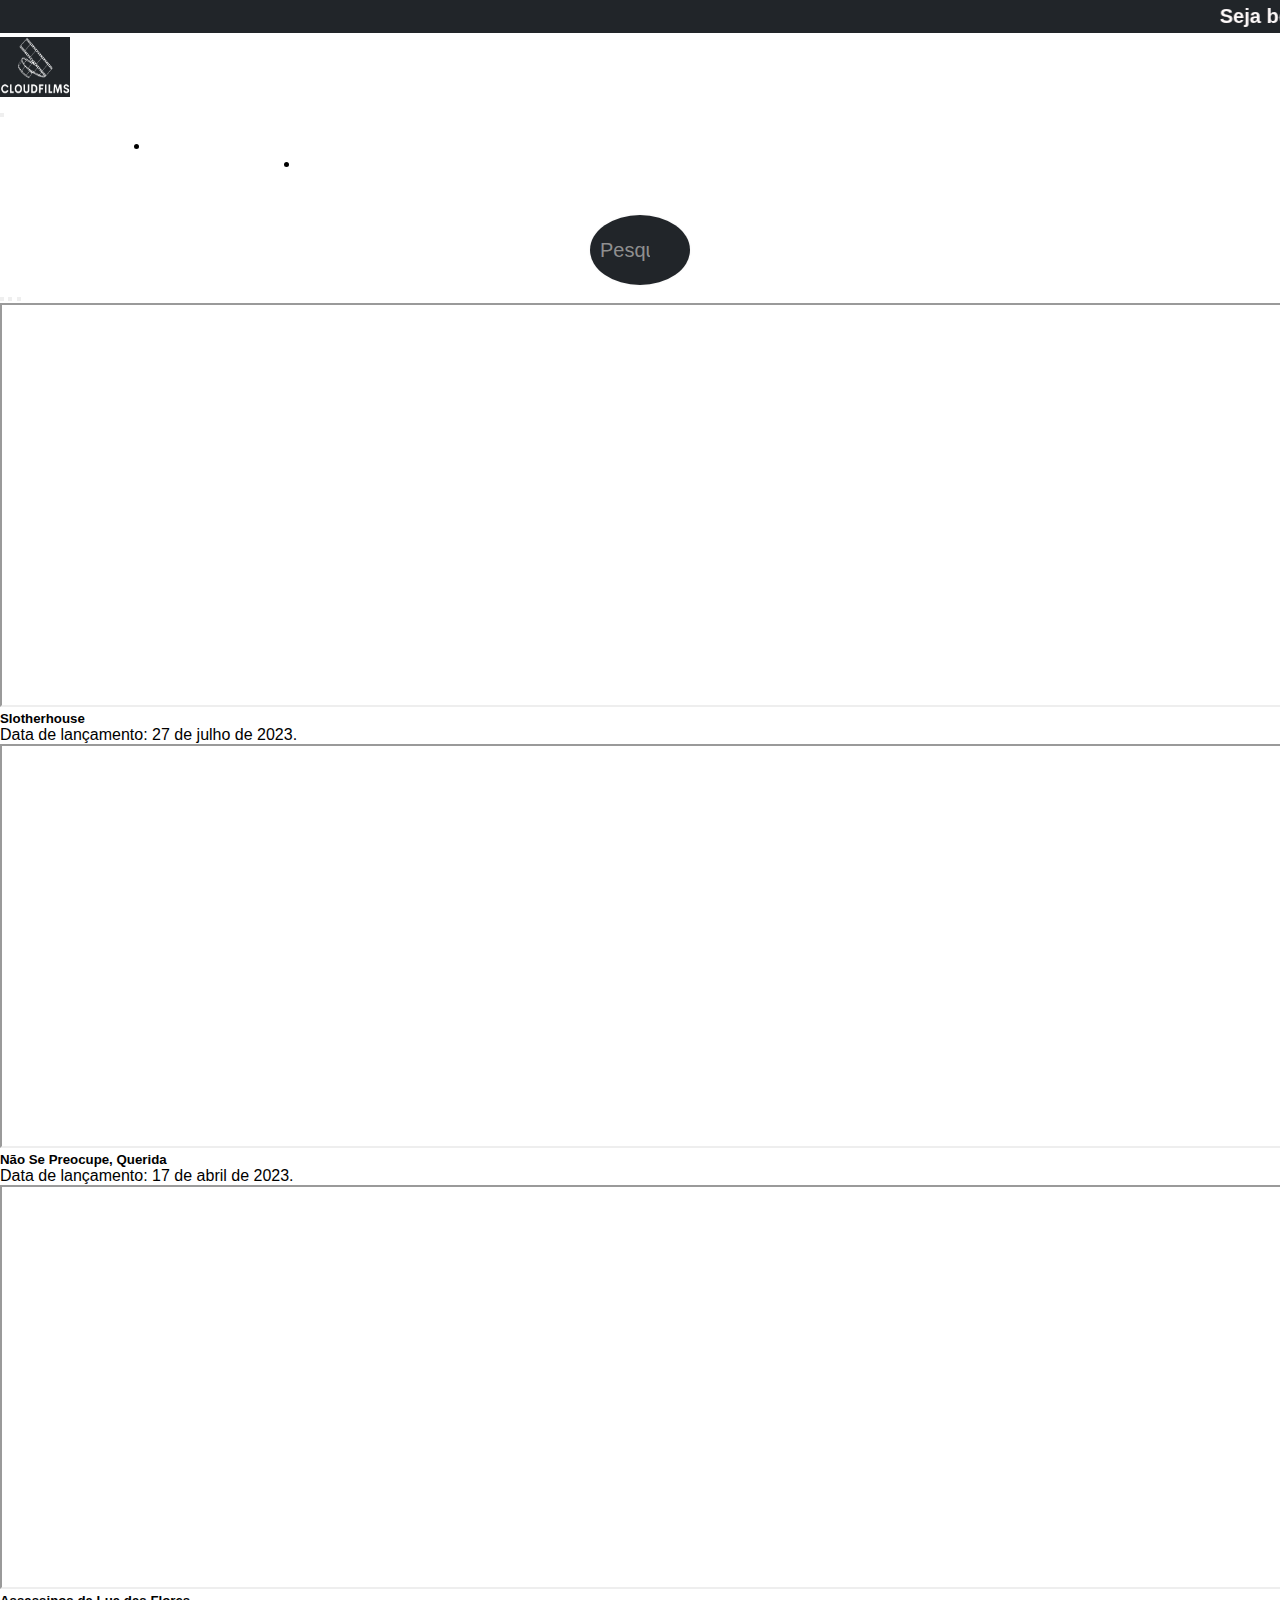
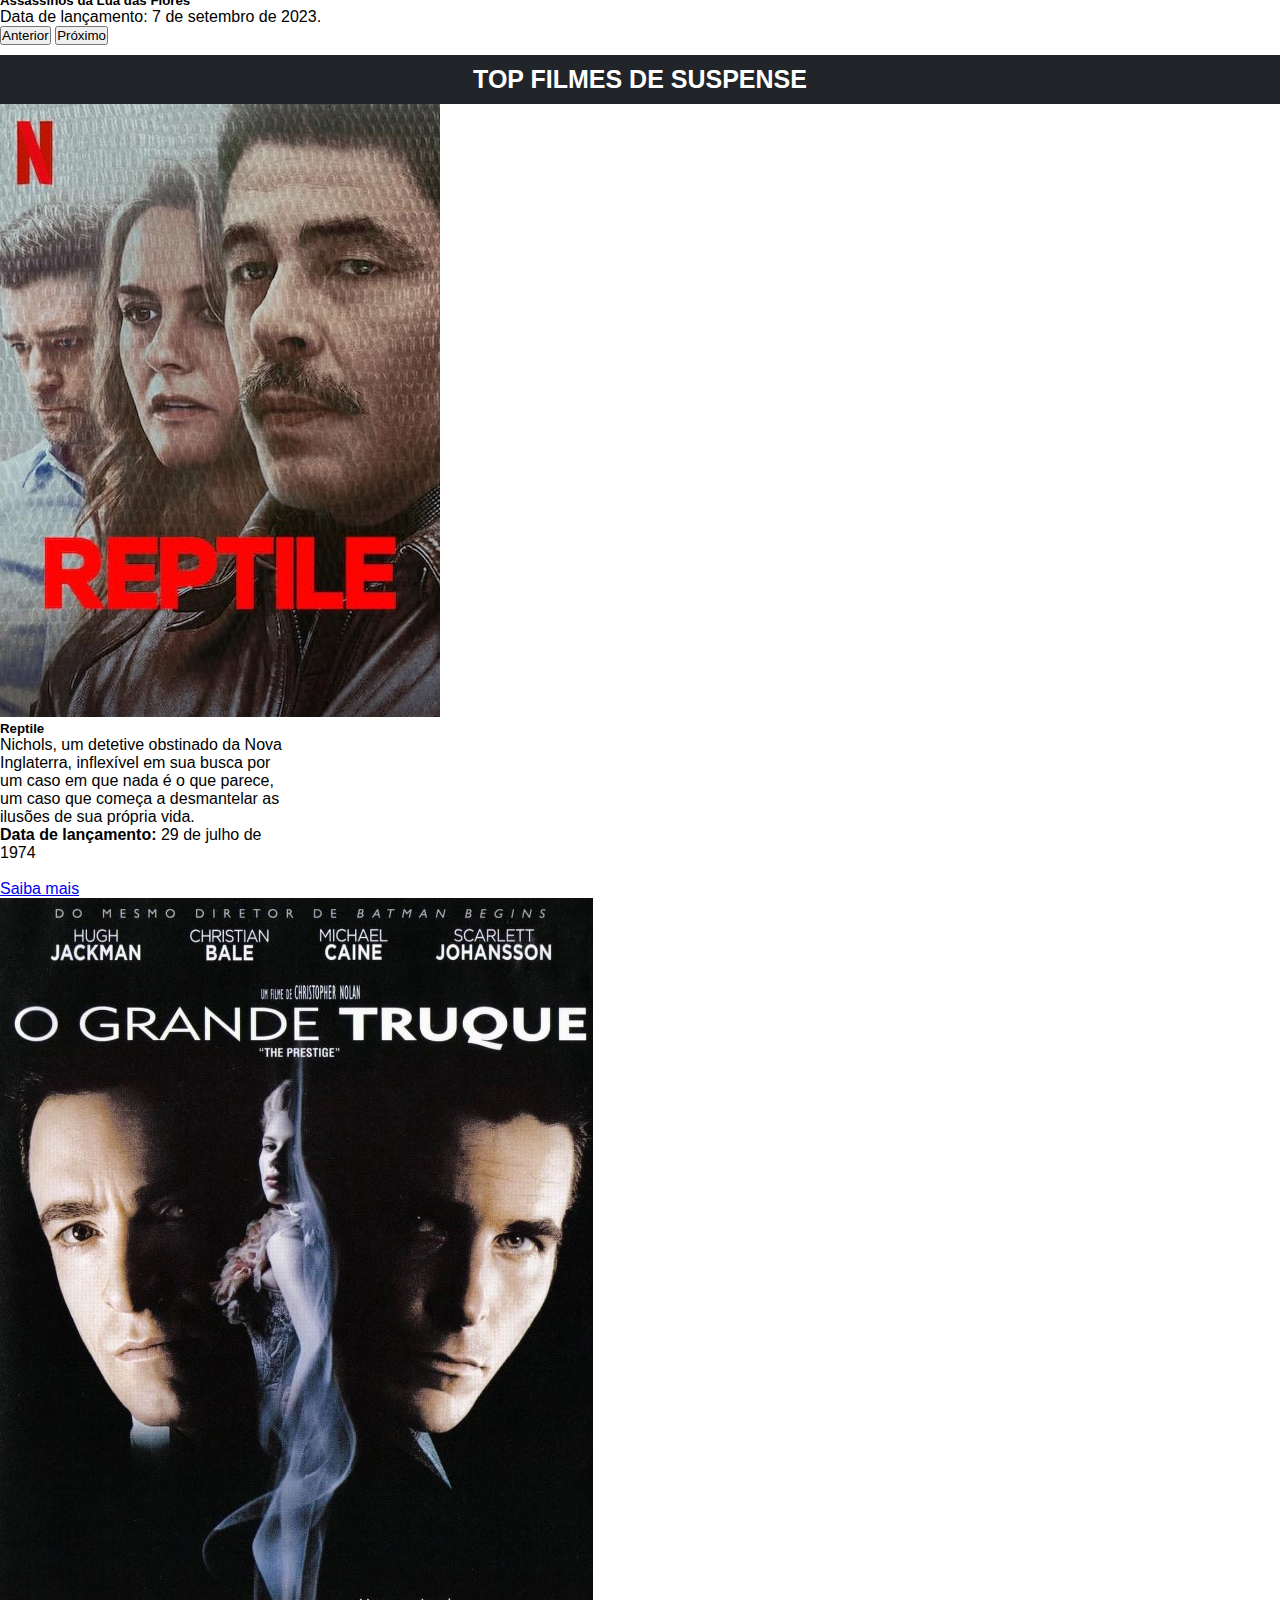
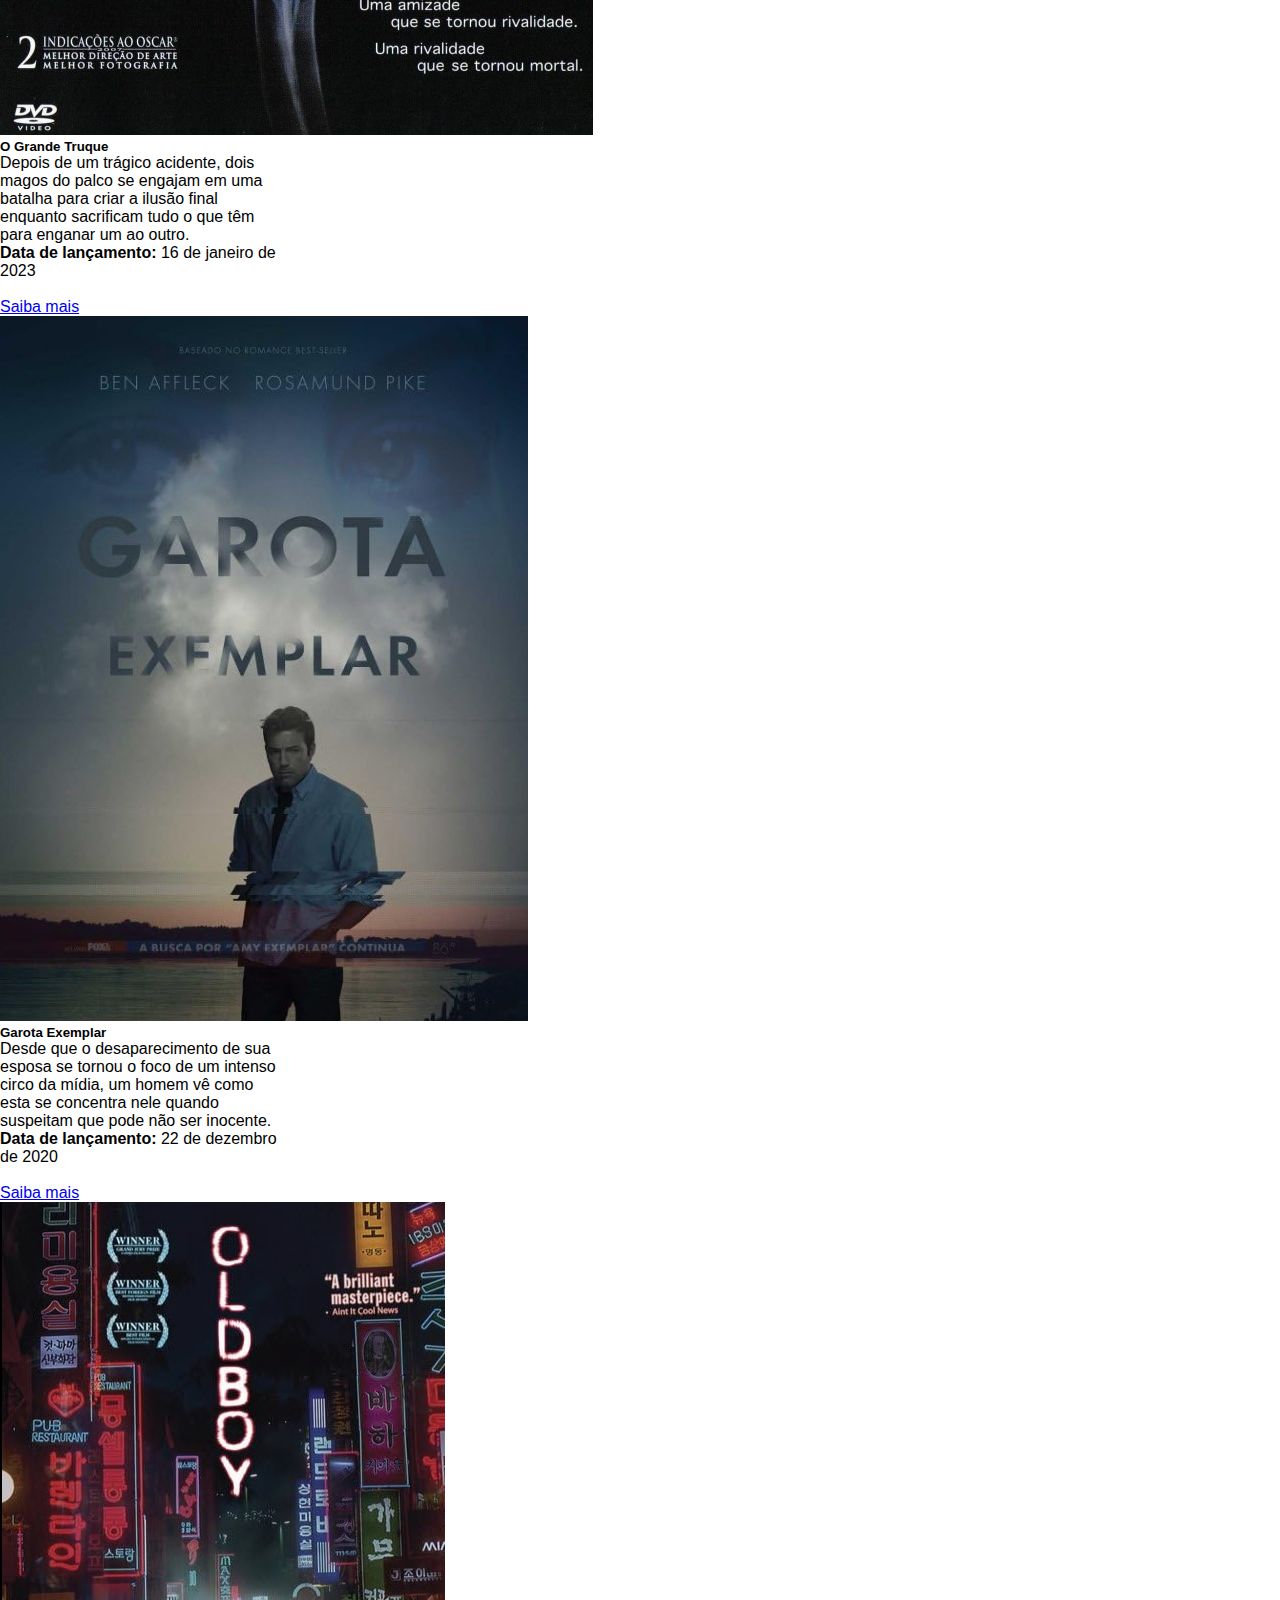
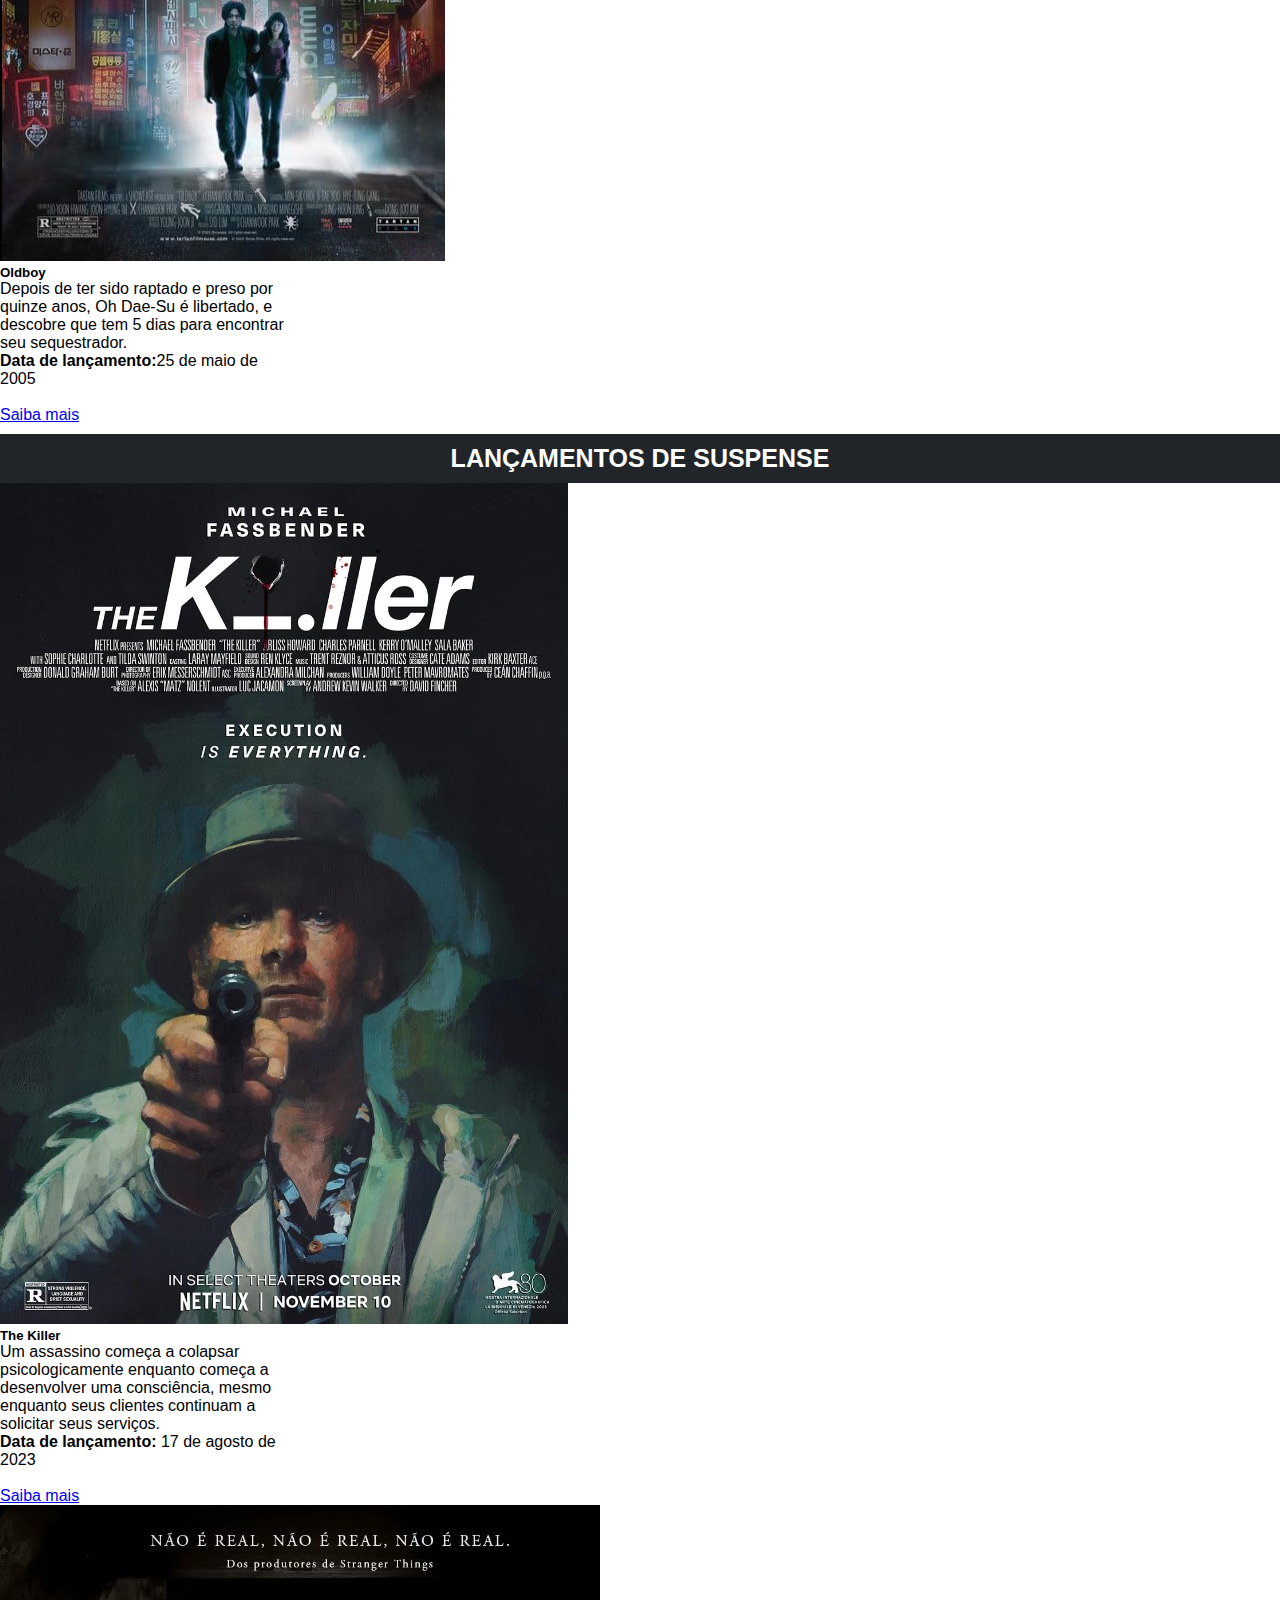
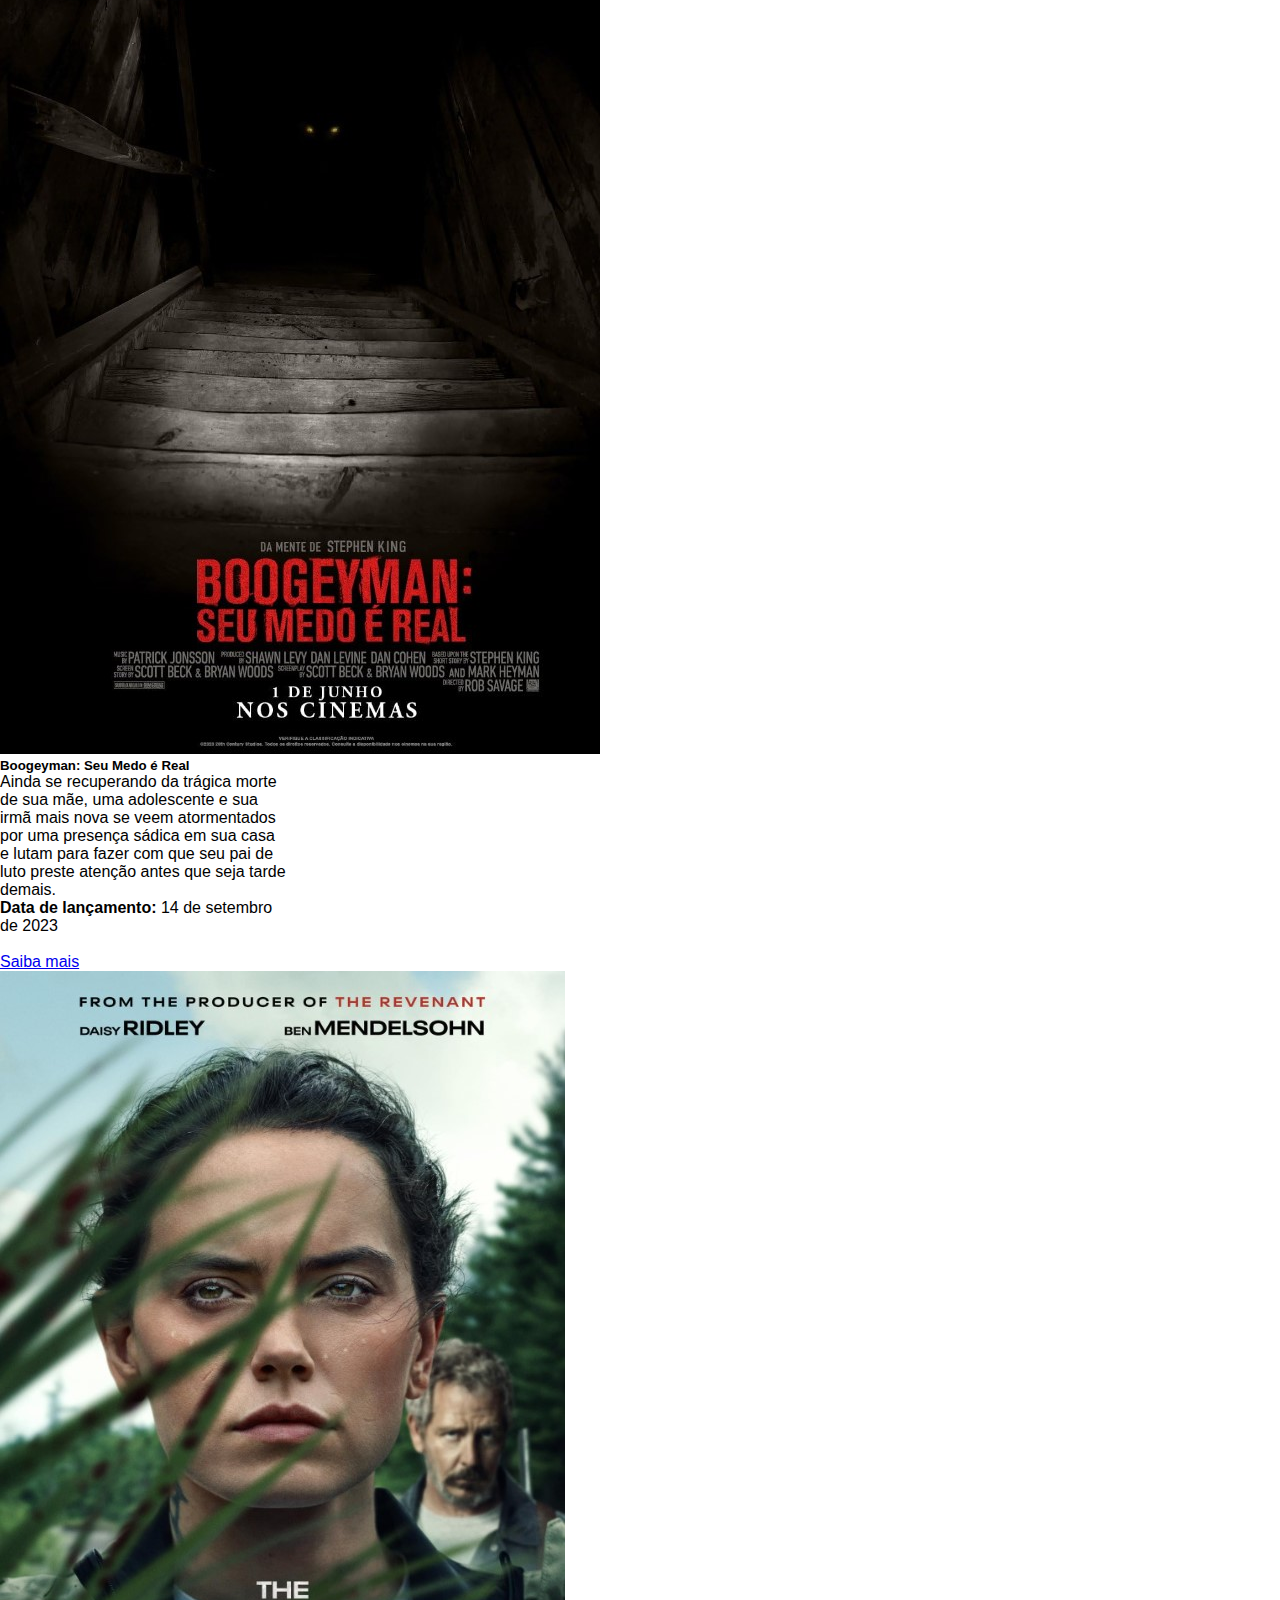
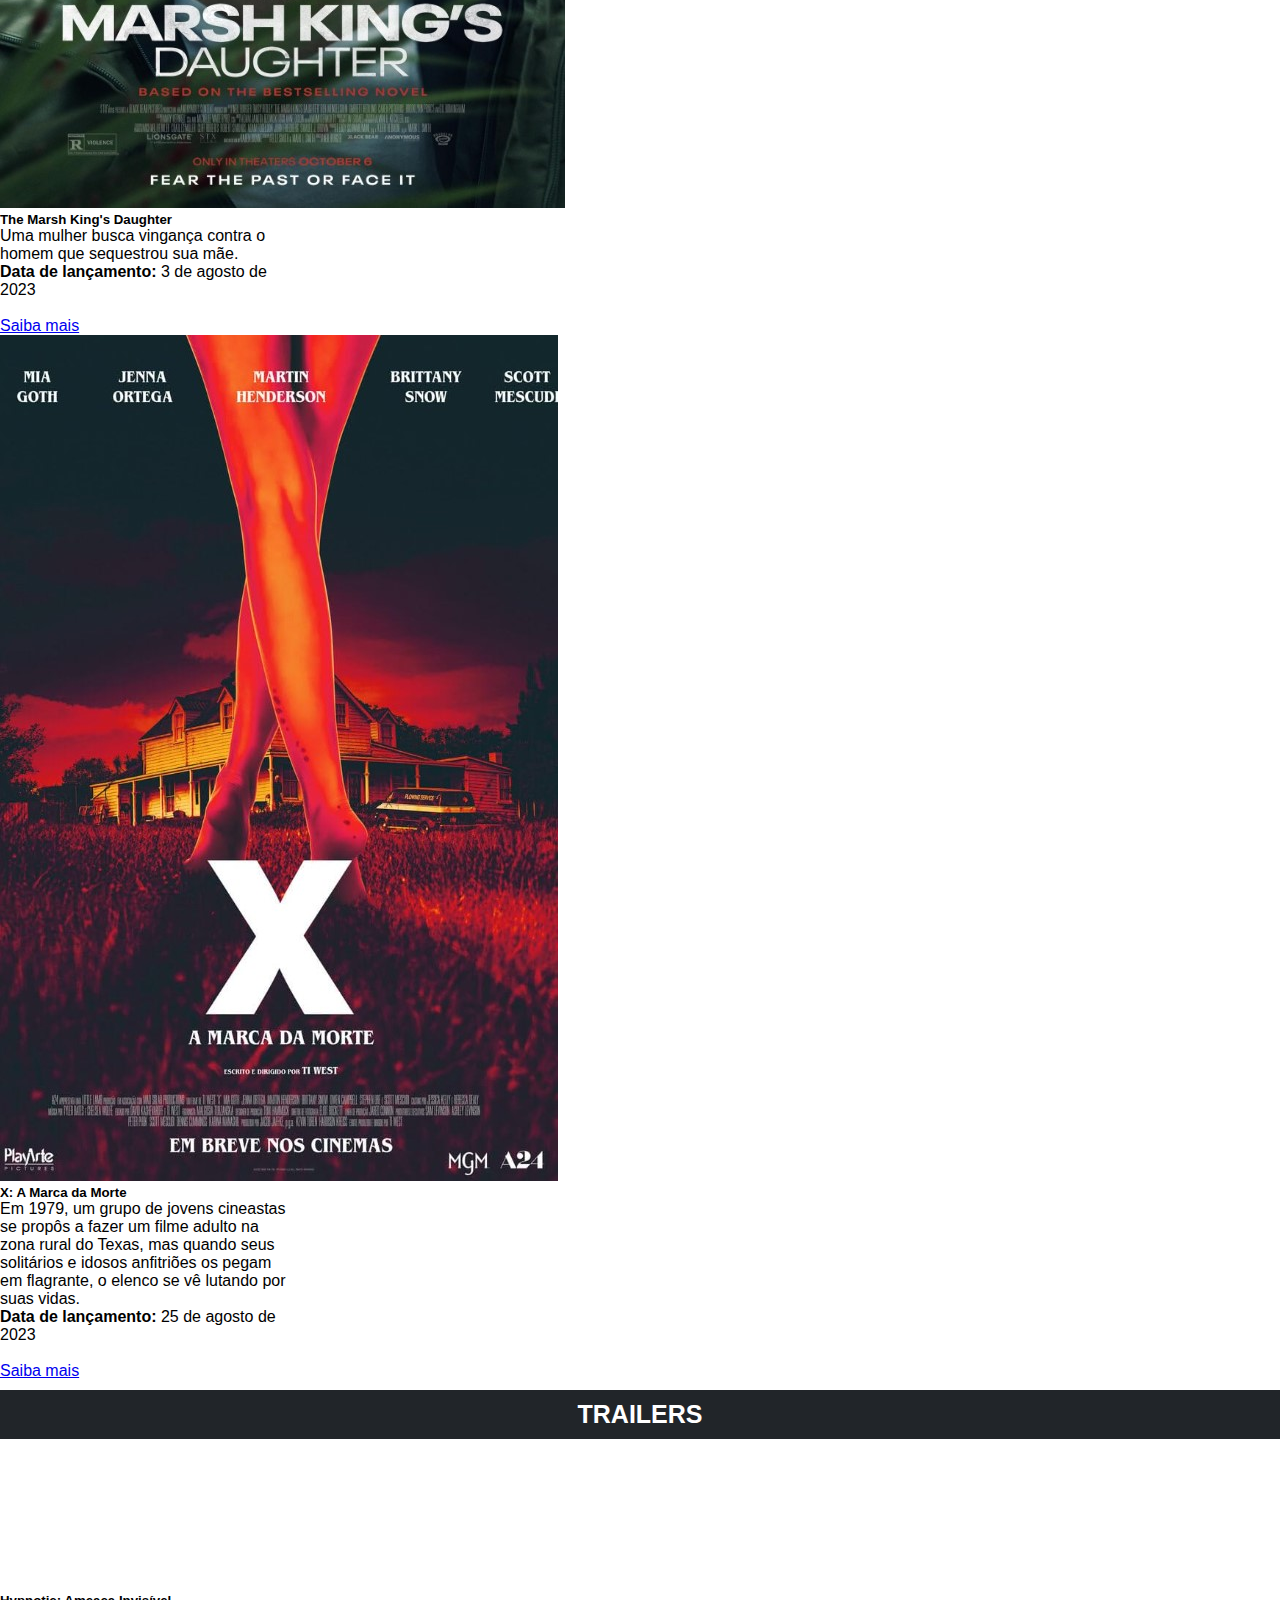
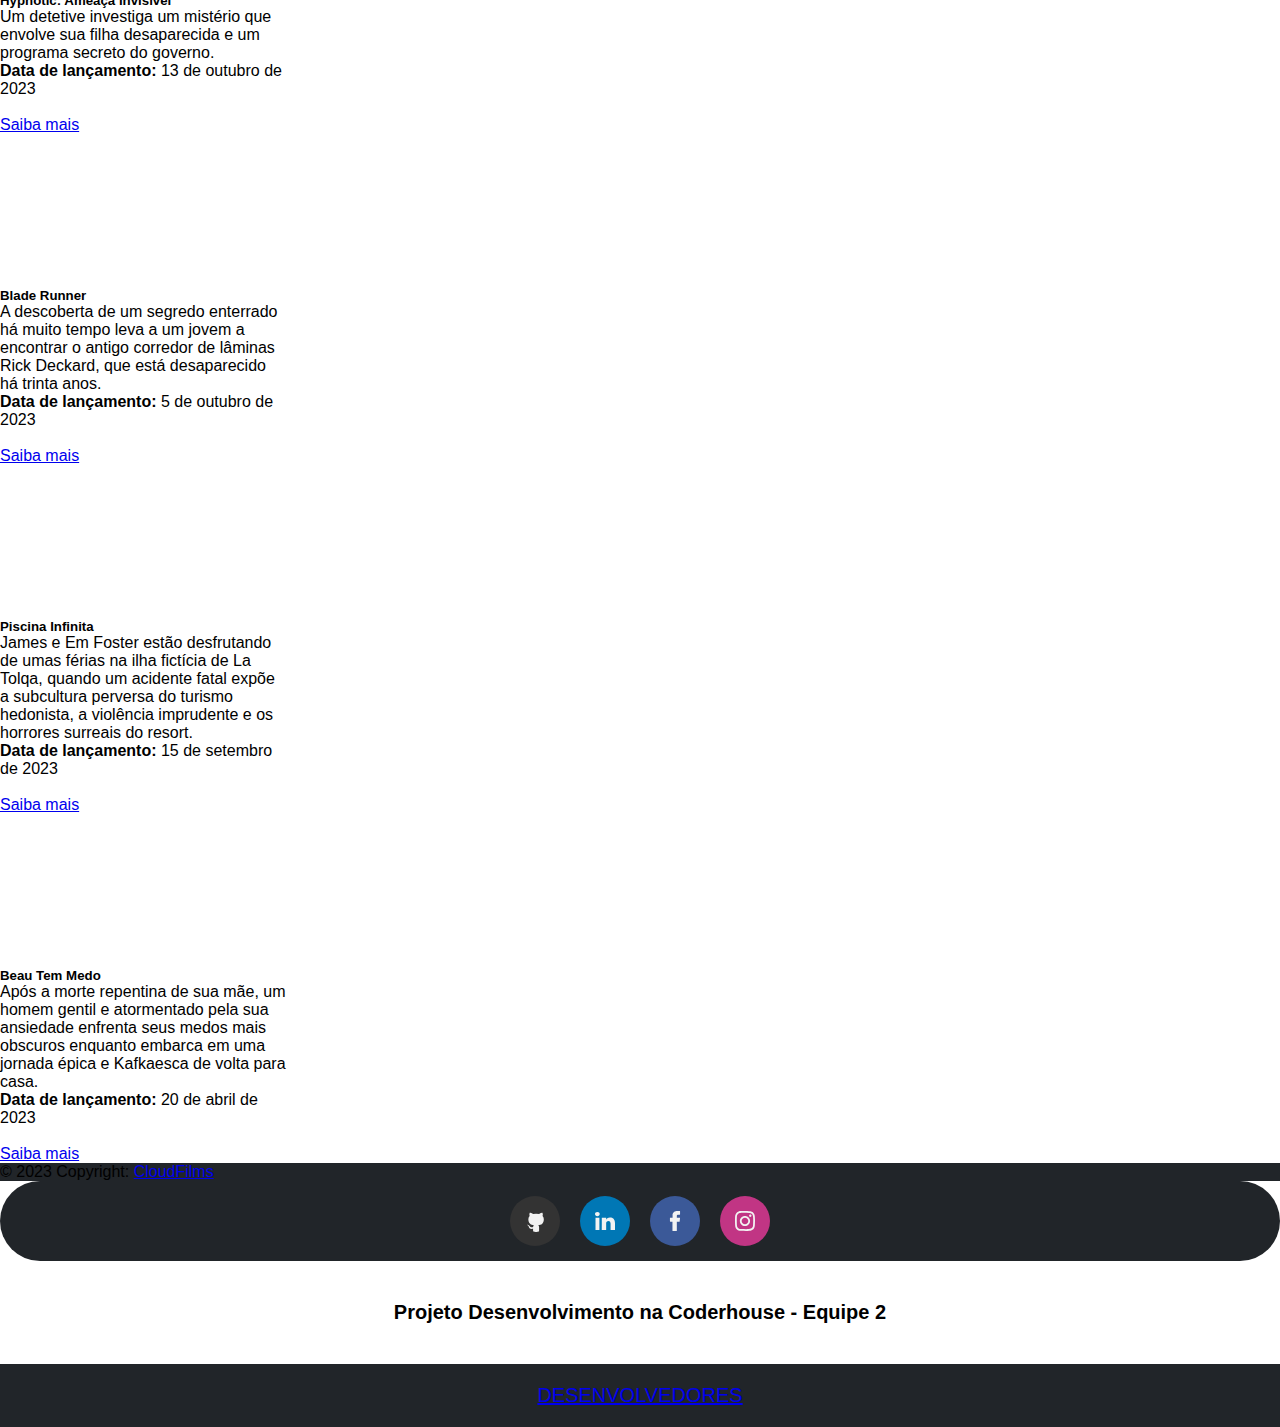
<file: suspense.html>
<!DOCTYPE html>
<html lang="pt-br">
<head>
    <meta charset="UTF-8">
    <meta name="viewport" content="width=device-width, initial-scale=1.0">
    <title>CloudFilms</title>
    <link rel="shortcut icon" href="./image/CloudFilms - Logo.png">
    <link rel="stylesheet" href="styles/suspense.css">
    <link href="https://cdn.jsdelivr.net/npm/bootstrap@5.3.0/dist/css/bootstrap.min.css" rel="stylesheet" integrity="sha384-9ndCyUaIbzAi2FUVXJi0CjmCapSmO7SnpJef0486qhLnuZ2cdeRhO02iuK6FUUVM" crossorigin="anonymous">
    
    <script src="https://cdn.jsdelivr.net/npm/bootstrap@5.3.0/dist/js/bootstrap.bundle.min.js" integrity="sha384-geWF76RCwLtnZ8qwWowPQNguL3RmwHVBC9FhGdlKrxdiJJigb/j/68SIy3Te4Bkz" crossorigin="anonymous"></script>
</head>
<body>

<header>

    <nav class="navbar nav-bar bg-dark">

      <marquee class="text_nav" style="BACKGROUND: #212529"><font color="#FFFAFA">Seja bem-vindo(a) a CloudFilms!</font></marquee>
        <div class="container-fluid">
          <a class="navbar-brand ms-3" href="index.html">
            <img src="image/CloudFilms - Logo.png" alt="Logo" width="70" height="60" >
   

<nav class="navbar m-auto navbar-expand-lg nav-bar dark bg-dark">


  <div class="container-fluid">
    <a class="nav-link active text-white" href="index.html"></a>
    <button class="navbar-toggler" type="button" data-bs-toggle="collapse" data-bs-target="#navbarSupportedContent" aria-controls="navbarSupportedContent" aria-expanded="false" aria-label="Toggle navigation">
      <span class="navbar-toggler-icon"></span>
    </button>
    <div class="collapse navbar-collapse" id="navbarSupportedContent">
      <ul class="navbar-nav m-auto mb-2 mb-lg-1 gap-1">
        <li class="nav-item">
          <a href="index.html"><button class="bt_home">HOME</button></a>
        </li>
        <li class="nav-item">
          <a href="contato.html"><button class="bt_contatos">CONTATOS</button></a>
        </li>
        <li class="nav-item">
          <a href="infodosite.html"><button class="bt_info">INFORMAÇÕES</button></a>
        </li>
      </ul>

<div class="dropdown me-5">
  <button class="bt_categoria ">CATEGORIAS</button>
  <div class="dropdown-content">


    <a href="açao.html">AÇÃO</a>
    <a href="comedia.html">COMÉDIA</a>
    <a href="suspense.html">SUSPENSE</a>
    <a href="terror.html">TERROR</a>
  </div>
</div>

  <div class="input-wrapper me-5">
    <button class="icon" onclick="searchMovies()"> 
      <svg xmlns="http://www.w3.org/2000/svg" fill="none" viewBox="0 0 24 24" height="25px" width="25px">
        <path stroke-linejoin="round" stroke-linecap="round" stroke-width="1.5" stroke="#fff" d="M11.5 21C16.7467 21 21 16.7467 21 11.5C21 6.25329 16.7467 2 11.5 2C6.25329 2 2 6.25329 2 11.5C2 16.7467 6.25329 21 11.5 21Z"></path>
        <path stroke-linejoin="round" stroke-linecap="round" stroke-width="1.5" stroke="#fff" d="M22 22L20 20"></path>
      </svg>
    </button>
    <input id="searchInput" placeholder="Pesquisar" class="input" name="text" type="text">
    
  </div>




    </div>
    </div>
  </div>
</nav>
</nav>
</header>

<!--FIM DO MENU-->

<main>
<section>
<div id="carouselExampleCaptions" class="carousel slide mt-3">
    <div class="carousel-indicators">
      <button type="button" data-bs-target="#carouselExampleCaptions" data-bs-slide-to="0" class="active" aria-current="true" aria-label="Slide 1"></button>
      <button type="button" data-bs-target="#carouselExampleCaptions" data-bs-slide-to="1" aria-label="Slide 2"></button>
      <button type="button" data-bs-target="#carouselExampleCaptions" data-bs-slide-to="2" aria-label="Slide 3"></button>
    </div>
    <div class="carousel-inner">
      <div class="carousel-item active">
        <iframe src="https://www.youtube.com/embed/8mHQ8fG2DCQ?" 
        frameborder="1" width="1370"  height="400" class="video1"></iframe>
        <div class="carousel-caption d-none d-md-block">
          <h5>Slotherhouse</h5>
          <p>Data de lançamento: 27 de julho de 2023.</p>
        </div>
      </div>
      <div class="carousel-item">
        <iframe src="https://www.youtube.com/embed/c-E710vbsxI?" 
  frameborder="1" width="1370"  height="400" class="video1"></iframe>
        <div class="carousel-caption d-none d-md-block">
          <h5>Não Se Preocupe, Querida</h5>
          <p>Data de lançamento: 17 de abril de 2023.</p>
        </div>
      </div>
      <div class="carousel-item">
        <iframe src="https://www.youtube.com/embed/wmsS1lKG7qg?" 
  frameborder="1" width="1370"  height="400" class="video1"></iframe>
        <div class="carousel-caption d-none d-md-block">
          <h5>Assassinos da Lua das Flores</h5>
          <p>Data de lançamento: 7 de setembro de 2023.</p>
        </div>
      </div>
    </div>
    <button class="carousel-control-prev" type="button" data-bs-target="#carouselExampleCaptions" data-bs-slide="prev">
      <span class="carousel-control-prev-icon" aria-hidden="true"></span>
      <span class="visually-hidden">Anterior</span>
    </button>
    <button class="carousel-control-next" type="button" data-bs-target="#carouselExampleCaptions" data-bs-slide="next">
      <span class="carousel-control-next-icon" aria-hidden="true"></span>
      <span class="visually-hidden">Próximo</span>
    </button>
  </div>
</section>
</main>

<section>
  
    <h1 class="t_top">TOP FILMES DE SUSPENSE</h1>
    <div class="row justify-content-around m-0">
    <div class="card" style="width: 18rem;" >
        <img src="image/reptile.jpg" class="card-film1" alt="Reptile">
        <div class="card-body">
          <h5 class="card-title">Reptile</h5>
          <p class="card-text">Nichols, um detetive obstinado da Nova Inglaterra, inflexível em sua busca por um caso em que nada é o que parece, um caso que começa a desmantelar as ilusões de sua própria vida.</p>
            <strong>Data de lançamento:</strong> 29 de julho de 1974 <br><br>
          <a href="https://www.adorocinema.com/filmes/filme-288873/" class=" btn btn-dark">Saiba mais</a>
        </div>
      </div>

      <div class="card" style="width: 18rem;">
        <img src="image/o-grande-truque.jpg" class="card-film2" alt="O Grande Truque">
        <div class="card-body">
          <h5 class="card-title">O Grande Truque</h5>
          <p class="card-text">Depois de um trágico acidente, dois magos do palco se engajam em uma batalha para criar a ilusão final enquanto sacrificam tudo o que têm para enganar um ao outro.</p>
            <strong>Data de lançamento:</strong> 16 de janeiro de 2023 <br><br>
          <a href="https://www.adorocinema.com/filmes/filme-108998/" class="btn btn-dark">Saiba mais</a>
        </div>
      </div>

      <div class="card" style="width: 18rem;">
        <img src="image/garota-exemplar.jpg" class="card-film3" alt="Garota Exemplar">
        <div class="card-body d-block">
          <h5 class="card-title">Garota Exemplar</h5>
          <p class="card-text">Desde que o desaparecimento de sua esposa se tornou o foco de um intenso circo da mídia, um homem vê como esta se concentra nele quando suspeitam que pode não ser inocente.</p>
            <strong>Data de lançamento:</strong> 22 de dezembro de 2020<br><br>
          <a href="https://www.adorocinema.com/filmes/filme-217882/" class="btn btn-dark">Saiba mais</a>
        </div>
      </div>


      <div class="card" style="width: 18rem;">
        <img src="image/oldboy.jpg" class="card-film4" alt="Oldboy">
        <div class="card-body d-block">
          <h5 class="card-title">Oldboy</h5>
          <p class="card-text">Depois de ter sido raptado e preso por quinze anos, Oh Dae-Su é libertado, e descobre que tem 5 dias para encontrar seu sequestrador.</p>
            <strong>Data de lançamento:</strong>25 de maio de 2005<br><br>
          <a href="https://www.adorocinema.com/filmes/filme-54137/" class="btn btn-dark">Saiba mais</a>
        </div>
      </div>
    </div>
    </section>

    <section>
    
    <h1 class="t_breve">LANÇAMENTOS DE SUSPENSE</h1>

    
        <div class="row justify-content-around m-0">
            <div class="card" style="width: 18rem;" >
                <img src="image/the-killer.jpg" class="card-film5" alt="The Killer">
                <div class="card-body">
                  <h5 class="card-title">The Killer</h5>
                  <p class="card-text">Um assassino começa a colapsar psicologicamente enquanto começa a desenvolver uma consciência, mesmo enquanto seus clientes continuam a solicitar seus serviços.</p>
                    <strong>Data de lançamento:</strong> 17 de agosto de 2023 <br><br>
                  <a href="https://www.adorocinema.com/filmes/filme-290655/" class="btn btn-dark">Saiba mais</a>
                </div>
              </div>

        
                <div class="card" style="width: 18rem;" >
                    <img src="image/boogeyman.jpg" class="card-film6" alt="Boogeyman: Seu Medo é Real">
                    <div class="card-body">
                      <h5 class="card-title">Boogeyman: Seu Medo é Real</h5>
                      <p class="card-text">Ainda se recuperando da trágica morte de sua mãe, uma adolescente e sua irmã mais nova se veem atormentados por uma presença sádica em sua casa e lutam para fazer com que seu pai de luto preste atenção antes que seja tarde demais.</p>
                        <strong>Data de lançamento:</strong> 14 de setembro de 2023 <br><br>
                      <a href="https://www.adorocinema.com/filmes/filme-265750/" class="btn btn-dark">Saiba mais</a>
                    </div>
                  </div>

                  
              
                <div class="card" style="width: 18rem;" >
                    <img src="image/the-marsh-kings.jpg" class="card-film7" alt="The Marsh King's Daughter">
                    <div class="card-body">
                      <h5 class="card-title">The Marsh King's Daughter</h5>
                      <p class="card-text">Uma mulher busca vingança contra o homem que sequestrou sua mãe.</p>
                        <strong>Data de lançamento:</strong> 3 de agosto de 2023 <br><br>
                      <a href="https://www.adorocinema.com/filmes/filme-262591/" class="btn btn-dark">Saiba mais</a>
                    </div>
                  </div>

                  <div class="card" style="width: 18rem;" >
                    <img src="image/x-a-marca.jpg" class="card-film8" alt="X: A Marca da Morte">
                    <div class="card-body">
                      <h5 class="card-title">X: A Marca da Morte</h5>
                      <p class="card-text">Em 1979, um grupo de jovens cineastas se propôs a fazer um filme adulto na zona rural do Texas, mas quando seus solitários e idosos anfitriões os pegam em flagrante, o elenco se vê lutando por suas vidas.</p>
                        <strong>Data de lançamento:</strong> 25 de agosto de 2023 <br><br>
                      <a href="https://www.adorocinema.com/pesquisar/?q=X%3A+A+Marca+da+Morte" class="btn btn-dark">Saiba mais</a>
                    </div>
                  </div>

    
    </section>
    
    
    <h1 class="t_trailers">TRAILERS</h1>

    
      <section class="row justify-content-around m-0">
        <div class="card" style="width: 18rem;" >
          <iframe src="https://www.youtube.com/embed/cdl5v-qlHxA?si=6LQkEx-TRY80c4ce" frameborder="0" ></iframe>
            <div class="card-body">
              <h5 class="card-title">Hypnotic: Ameaça Invisível</h5>
              <p class="card-text">Um detetive investiga um mistério que envolve sua filha desaparecida e um programa secreto do governo.</p>
                <strong>Data de lançamento:</strong> 13 de outubro de 2023 <br><br>
              <a href="https://www.adorocinema.com/filmes/filme-289029/" class="btn btn-dark">Saiba mais</a>
            </div>
          </div>

              <div class="card" style="width: 18rem;" >
                <iframe src="https://www.youtube.com/embed/xGwe7D0RKWc?si=5SlbmfjWnz9sb3xL" frameborder="0" ></iframe>
                <div class="card-body">
                    <h5 class="card-title">Blade Runner</h5>
                    <p class="card-text">A descoberta de um segredo enterrado há muito tempo leva a um jovem a encontrar o antigo corredor de lâminas Rick Deckard, que está desaparecido há trinta anos.</p>
                      <strong>Data de lançamento:</strong> 5 de outubro de 2023 <br><br>
                    <a href="https://www.adorocinema.com/filmes/filme-266665/" class="btn btn-dark">Saiba mais</a>
                  </div>
                </div>

                <div class="card" style="width: 18rem;" >
                  <iframe src="https://www.youtube.com/embed/9L43l-oXmaA?si=ZNL2RraYc7BExFua" frameborder="0" ></iframe>
                  <div class="card-body">
                      <h5 class="card-title">Piscina Infinita</h5>
                      <p class="card-text">James e Em Foster estão desfrutando de umas férias na ilha fictícia de La Tolqa, quando um acidente fatal expõe a subcultura perversa do turismo hedonista, a violência imprudente e os horrores surreais do resort.</p>
                        <strong>Data de lançamento:</strong> 15 de setembro de 2023 <br><br>
                      <a href="https://www.adorocinema.com/filmes/filme-294607/" class="btn btn-dark">Saiba mais</a>
                    </div>
                  </div>

                  <div class="card" style="width: 18rem;" >
                    <iframe src="https://www.youtube.com/embed/bpoE3gK46nc" frameborder="0" ></iframe>
                    <div class="card-body">
                        <h5 class="card-title">Beau Tem Medo</h5>
                        <p class="card-text">Após a morte repentina de sua mãe, um homem gentil e atormentado pela sua ansiedade enfrenta seus medos mais obscuros enquanto embarca em uma jornada épica e Kafkaesca de volta para casa.</p>
                          <strong>Data de lançamento:</strong> 20 de abril de 2023 <br><br>
                        <a href="https://www.adorocinema.com/filmes/filme-283915/" class="btn btn-dark">Saiba mais</a>
                      </div>
                    </div>
                  </section>

    

    </div>
    
<!-- inicio Script responsavel por pesquisar na API -->
<div id="movieList"></div>
<script src="./script/script.js"></script>
<!-- fim Script responsavel por pesquisar na API -->
  
<footer class="bg-dark text-center text-white mt-5">
  <!-- Grid container -->
  <div class="container p-3 pb-0">
    <!-- Section: Social media -->
    <section class="midias mt-1">
    
<!-- Copyright -->
<div class="text-center p-3" style="background-color: #212529;">
© 2023 Copyright:
<a class="text-white" href="https://luissantosz.github.io/Aula18/index.html">CloudFilms</a>

</div>
<!-- Copyright -->


<div class="social-buttons">
<a href="https://github.com/" class="social-button github">
<svg class="cf-icon-svg" xmlns="http://www.w3.org/2000/svg" viewBox="-2.5 0 19 19"><path d="M9.464 17.178a4.506 4.506 0 0 1-2.013.317 4.29 4.29 0 0 1-2.007-.317.746.746 0 0 1-.277-.587c0-.22-.008-.798-.012-1.567-2.564.557-3.105-1.236-3.105-1.236a2.44 2.44 0 0 0-1.024-1.348c-.836-.572.063-.56.063-.56a1.937 1.937 0 0 1 1.412.95 1.962 1.962 0 0 0 2.682.765 1.971 1.971 0 0 1 .586-1.233c-2.046-.232-4.198-1.023-4.198-4.554a3.566 3.566 0 0 1 .948-2.474 3.313 3.313 0 0 1 .091-2.438s.773-.248 2.534.945a8.727 8.727 0 0 1 4.615 0c1.76-1.193 2.532-.945 2.532-.945a3.31 3.31 0 0 1 .092 2.438 3.562 3.562 0 0 1 .947 2.474c0 3.54-2.155 4.32-4.208 4.548a2.195 2.195 0 0 1 .625 1.706c0 1.232-.011 2.227-.011 2.529a.694.694 0 0 1-.272.587z"></path></svg>
  </a>
  <a href="https://www.linkedin.com/home" class="social-button linkedin">
    <svg viewBox="0 -2 44 44" version="1.1" xmlns="http://www.w3.org/2000/svg" xmlns:xlink="http://www.w3.org/1999/xlink">
    <g id="Icons" stroke="none" stroke-width="1">
        <g transform="translate(-702.000000, -265.000000)">
            <path d="M746,305 L736.2754,305 L736.2754,290.9384 C736.2754,287.257796 734.754233,284.74515 731.409219,284.74515 C728.850659,284.74515 727.427799,286.440738 726.765522,288.074854 C726.517168,288.661395 726.555974,289.478453 726.555974,290.295511 L726.555974,305 L716.921919,305 C716.921919,305 717.046096,280.091247 716.921919,277.827047 L726.555974,277.827047 L726.555974,282.091631 C727.125118,280.226996 730.203669,277.565794 735.116416,277.565794 C741.21143,277.565794 746,281.474355 746,289.890824 L746,305 L746,305 Z M707.17921,274.428187 L707.117121,274.428187 C704.0127,274.428187 702,272.350964 702,269.717936 C702,267.033681 704.072201,265 707.238711,265 C710.402634,265 712.348071,267.028559 712.41016,269.710252 C712.41016,272.34328 710.402634,274.428187 707.17921,274.428187 L707.17921,274.428187 L707.17921,274.428187 Z M703.109831,277.827047 L711.685795,277.827047 L711.685795,305 L703.109831,305 L703.109831,277.827047 L703.109831,277.827047 Z" id="LinkedIn">
</path>
        </g>
    </g>
</svg>
</a>
<a href="https://www.facebook.com/" class="social-button facebook">
<svg version="1.1" id="Layer_1" xmlns="http://www.w3.org/2000/svg" xmlns:xlink="http://www.w3.org/1999/xlink" viewBox="0 0 310 310" xml:space="preserve">
<g id="XMLID_834_">
<path id="XMLID_835_" d="M81.703,165.106h33.981V305c0,2.762,2.238,5,5,5h57.616c2.762,0,5-2.238,5-5V165.765h39.064
c2.54,0,4.677-1.906,4.967-4.429l5.933-51.502c0.163-1.417-0.286-2.836-1.234-3.899c-0.949-1.064-2.307-1.673-3.732-1.673h-44.996
V71.978c0-9.732,5.24-14.667,15.576-14.667c1.473,0,29.42,0,29.42,0c2.762,0,5-2.239,5-5V5.037c0-2.762-2.238-5-5-5h-40.545
C187.467,0.023,186.832,0,185.896,0c-7.035,0-31.488,1.381-50.804,19.151c-21.402,19.692-18.427,43.27-17.716,47.358v37.752H81.703
c-2.762,0-5,2.238-5,5v50.844C76.703,162.867,78.941,165.106,81.703,165.106z"></path>
</g>
</svg>
</a>
<a href="https://www.instagram.com/" class="social-button instagram">
<svg width="800px" height="800px" viewBox="0 0 20 20" version="1.1" xmlns="http://www.w3.org/2000/svg" xmlns:xlink="http://www.w3.org/1999/xlink">
<g id="Page-1" stroke="none" stroke-width="1">
    <g id="Dribbble-Light-Preview" transform="translate(-340.000000, -7439.000000)">
        <g id="icons" transform="translate(56.000000, 160.000000)">
            <path d="M289.869652,7279.12273 C288.241769,7279.19618 286.830805,7279.5942 285.691486,7280.72871 C284.548187,7281.86918 284.155147,7283.28558 284.081514,7284.89653 C284.035742,7285.90201 283.768077,7293.49818 284.544207,7295.49028 C285.067597,7296.83422 286.098457,7297.86749 287.454694,7298.39256 C288.087538,7298.63872 288.809936,7298.80547 289.869652,7298.85411 C298.730467,7299.25511 302.015089,7299.03674 303.400182,7295.49028 C303.645956,7294.859 303.815113,7294.1374 303.86188,7293.08031 C304.26686,7284.19677 303.796207,7282.27117 302.251908,7280.72871 C301.027016,7279.50685 299.5862,7278.67508 289.869652,7279.12273 M289.951245,7297.06748 C288.981083,7297.0238 288.454707,7296.86201 288.103459,7296.72603 C287.219865,7296.3826 286.556174,7295.72155 286.214876,7294.84312 C285.623823,7293.32944 285.819846,7286.14023 285.872583,7284.97693 C285.924325,7283.83745 286.155174,7282.79624 286.959165,7281.99226 C287.954203,7280.99968 289.239792,7280.51332 297.993144,7280.90837 C299.135448,7280.95998 300.179243,7281.19026 300.985224,7281.99226 C301.980262,7282.98483 302.473801,7284.28014 302.071806,7292.99991 C302.028024,7293.96767 301.865833,7294.49274 301.729513,7294.84312 C300.829003,7297.15085 298.757333,7297.47145 289.951245,7297.06748 M298.089663,7283.68956 C298.089663,7284.34665 298.623998,7284.88065 299.283709,7284.88065 C299.943419,7284.88065 300.47875,7284.34665 300.47875,7283.68956 C300.47875,7283.03248 299.943419,7282.49847 299.283709,7282.49847 C298.623998,7282.49847 298.089663,7283.03248 298.089663,7283.68956 M288.862673,7288.98792 C288.862673,7291.80286 291.150266,7294.08479 293.972194,7294.08479 C296.794123,7294.08479 299.081716,7291.80286 299.081716,7288.98792 C299.081716,7286.17298 296.794123,7283.89205 293.972194,7283.89205 C291.150266,7283.89205 288.862673,7286.17298 288.862673,7288.98792 M290.655732,7288.98792 C290.655732,7287.16159 292.140329,7285.67967 293.972194,7285.67967 C295.80406,7285.67967 297.288657,7287.16159 297.288657,7288.98792 C297.288657,7290.81525 295.80406,7292.29716 293.972194,7292.29716 C292.140329,7292.29716 290.655732,7290.81525 290.655732,7288.98792" id="instagram-[#167]">

</path>
        </g>
    </g>
</g>
</svg>
</a>
</div>          
    </section>

  </div>

  <h1 class="text_sobrenos">Projeto Desenvolvimento na Coderhouse - Equipe 2</h1>
  <div class="text-center p-3" style="background-color: #212529;">
    <a class="text_sobrenos text-white" href="sobrenos.html">DESENVOLVEDORES</a>
</footer>



    
</body>
  </html>
</file>
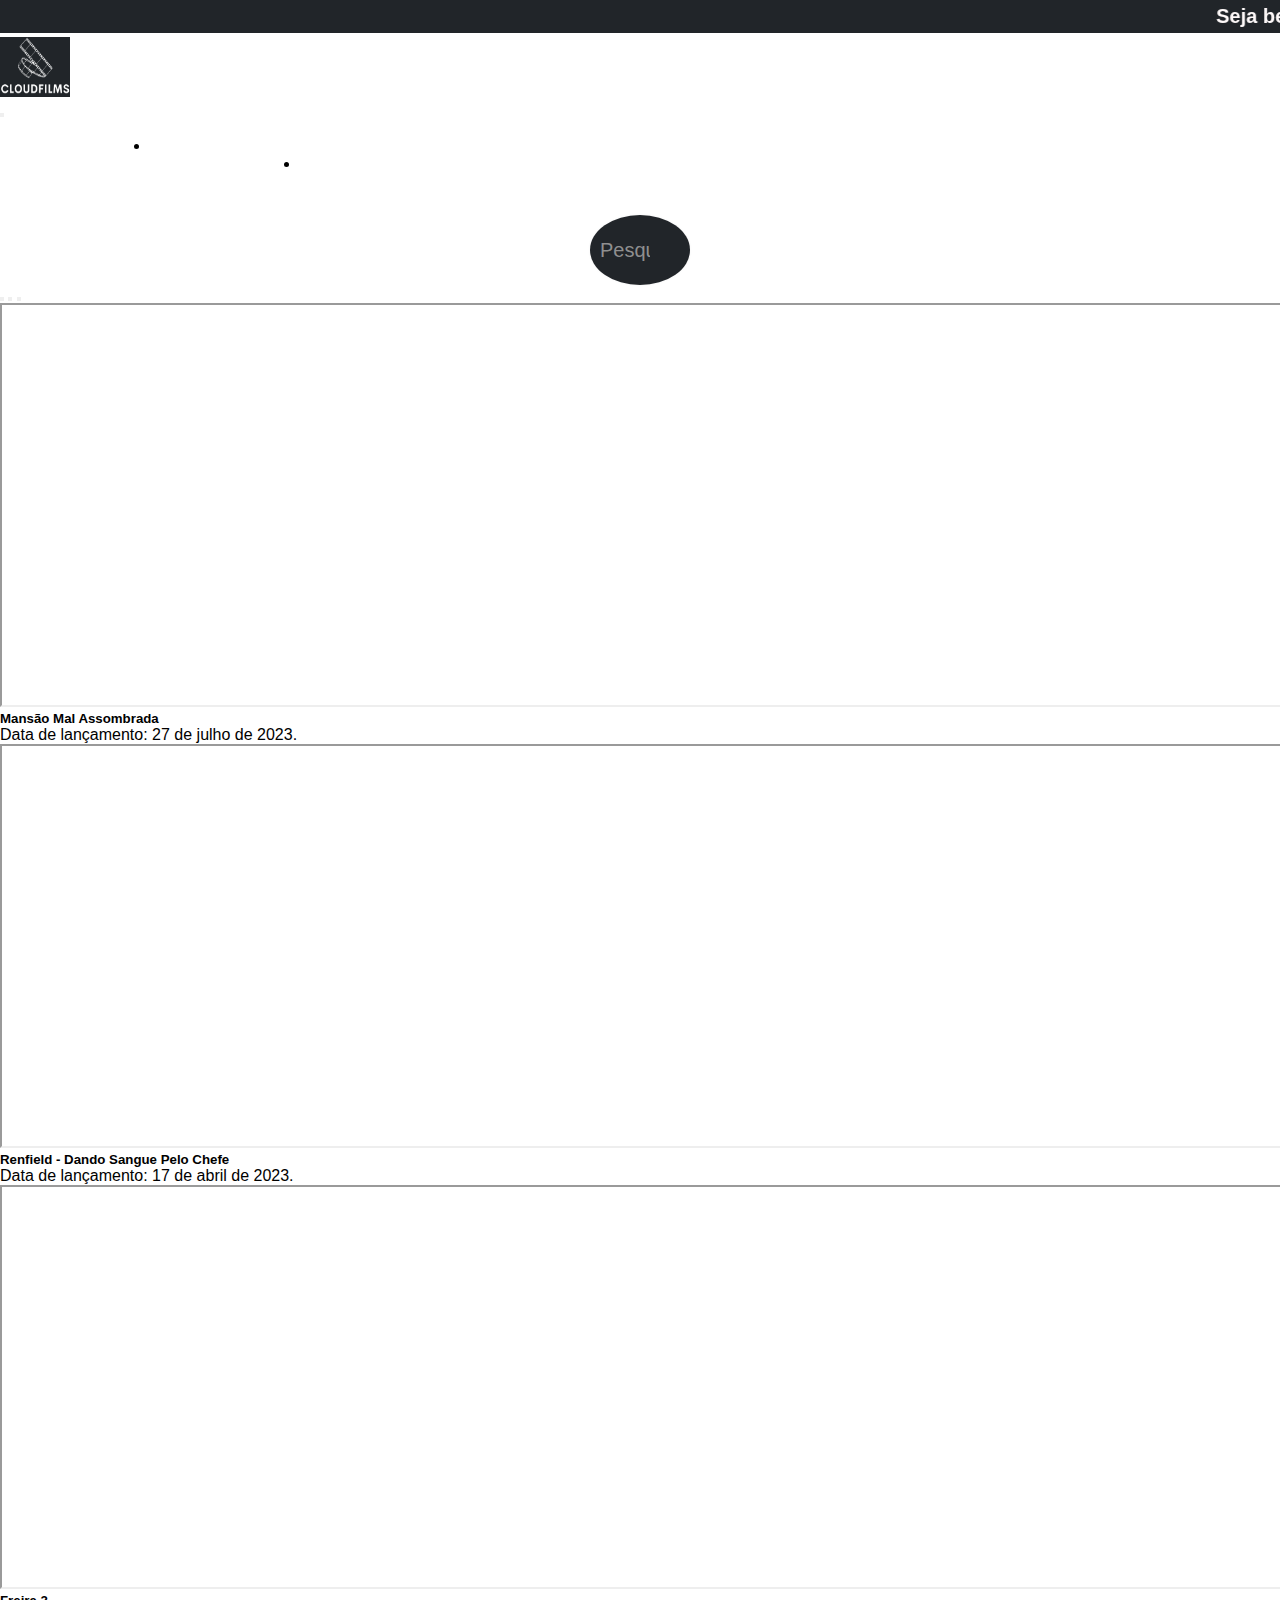
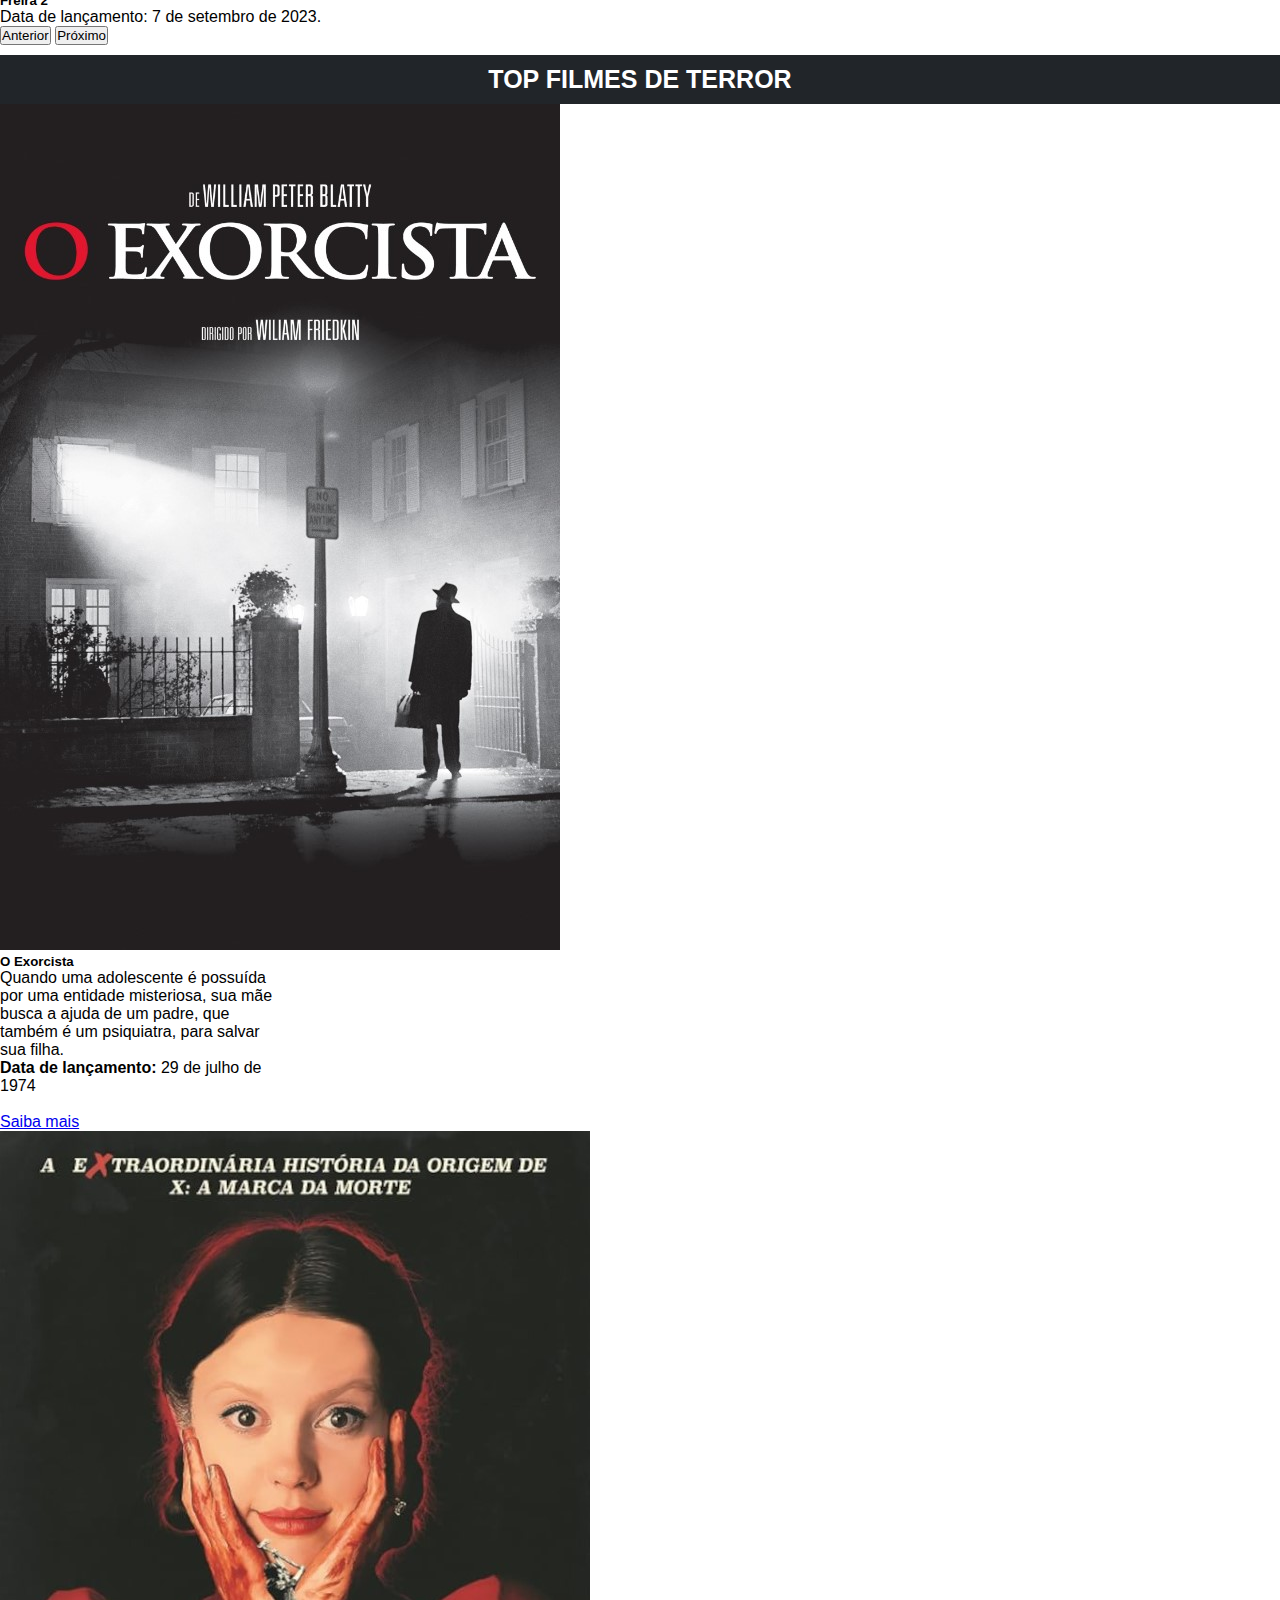
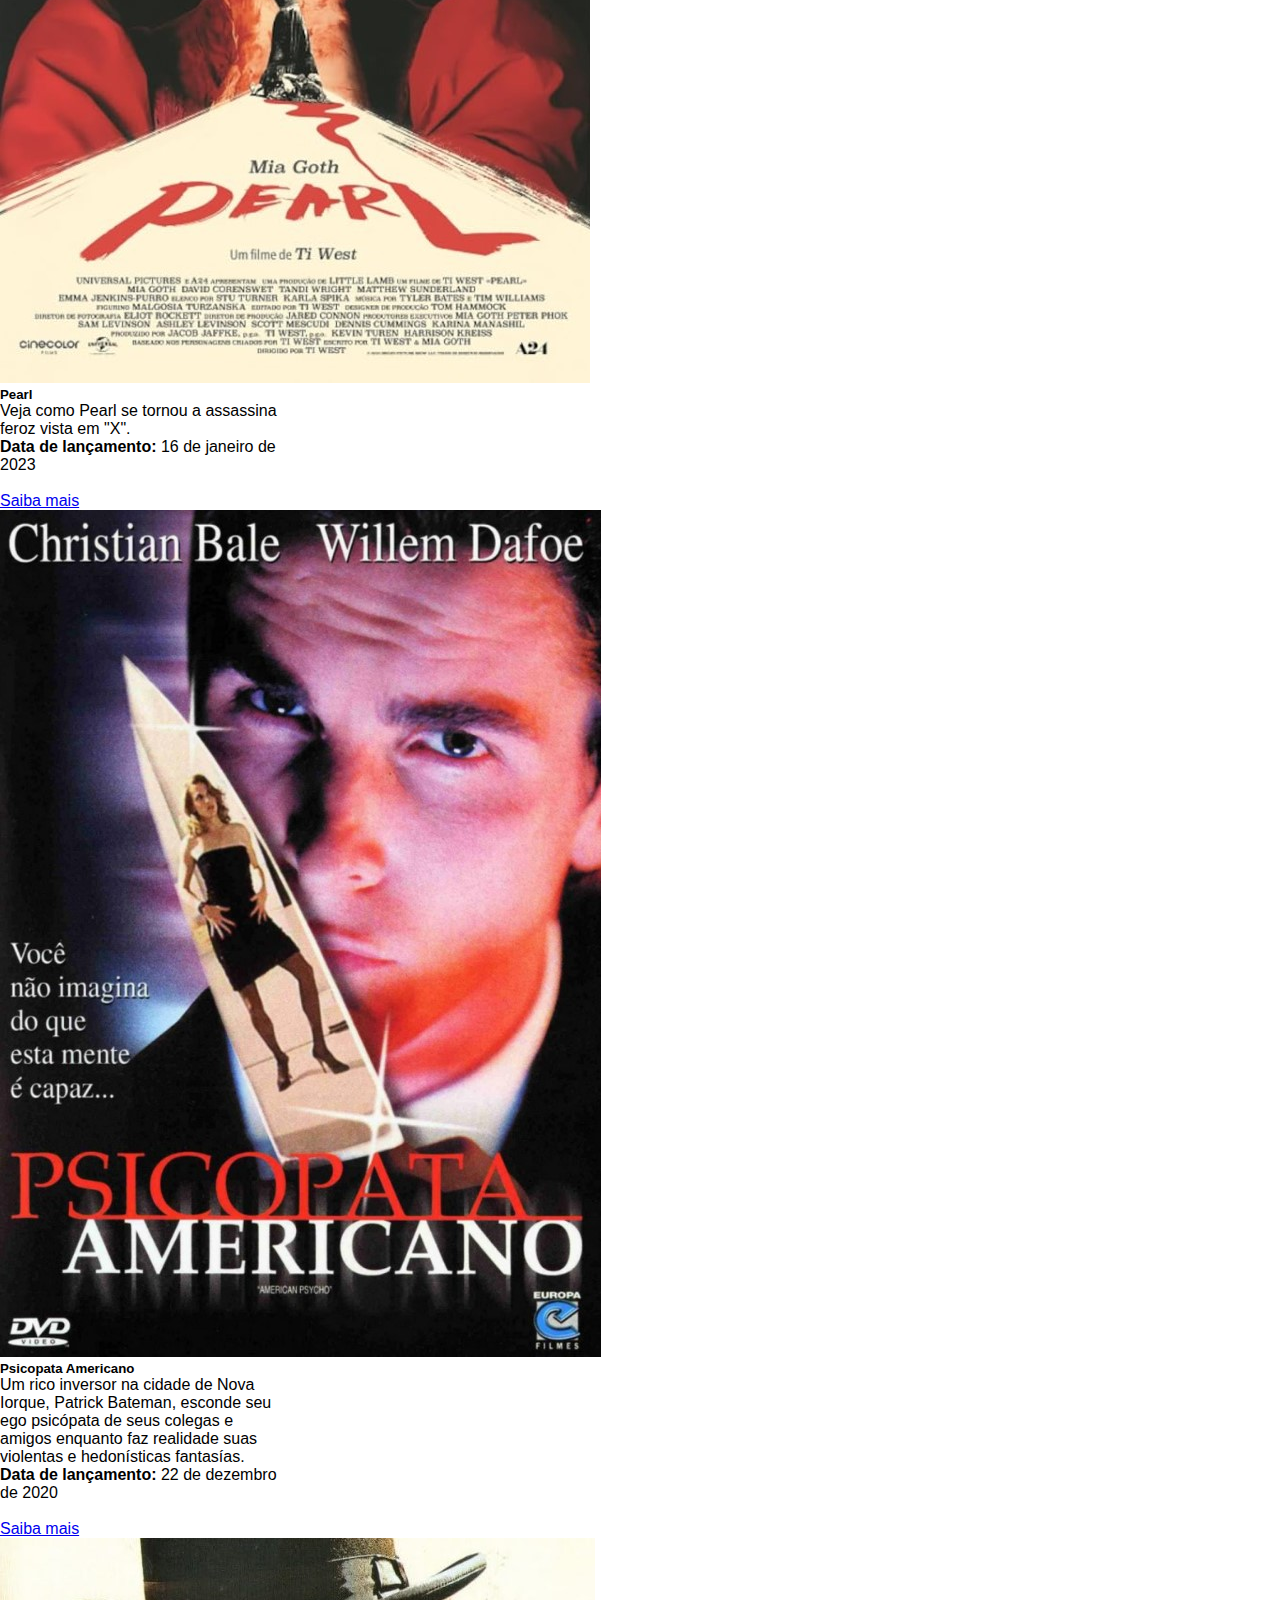
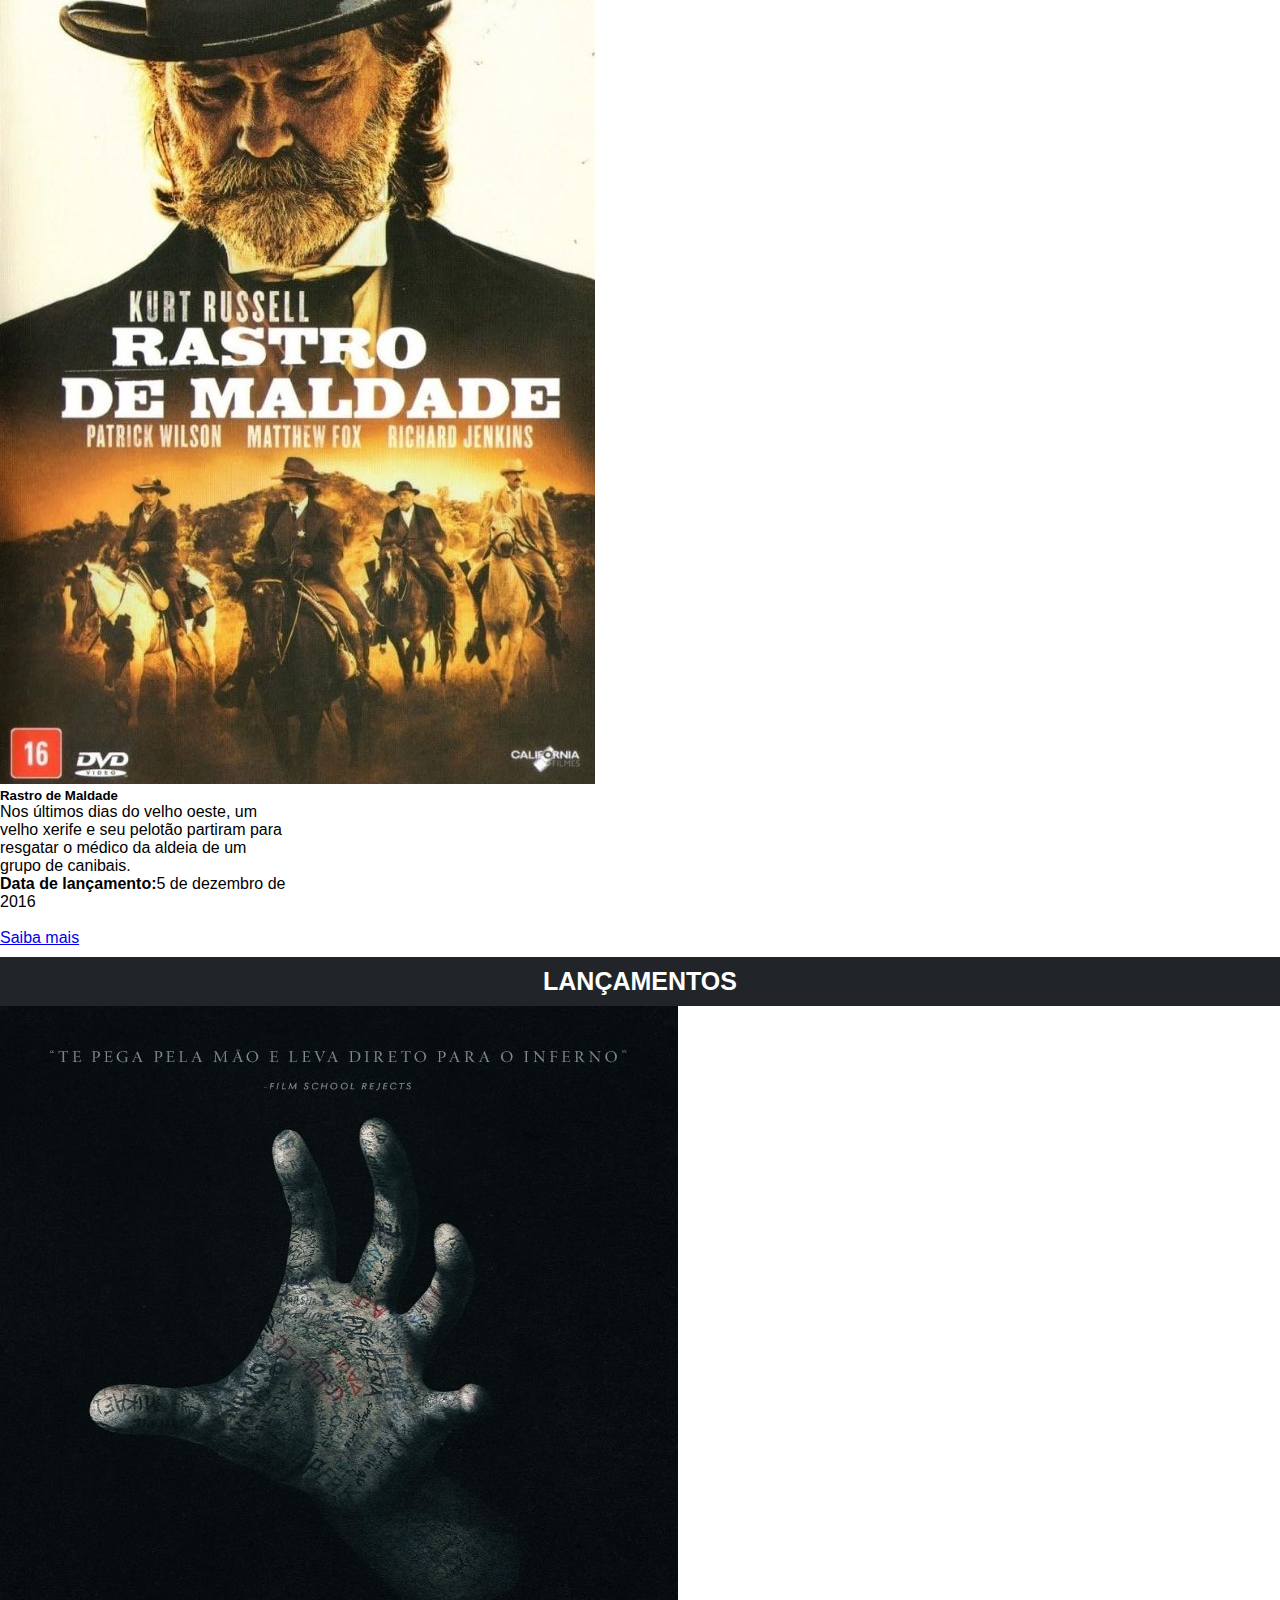
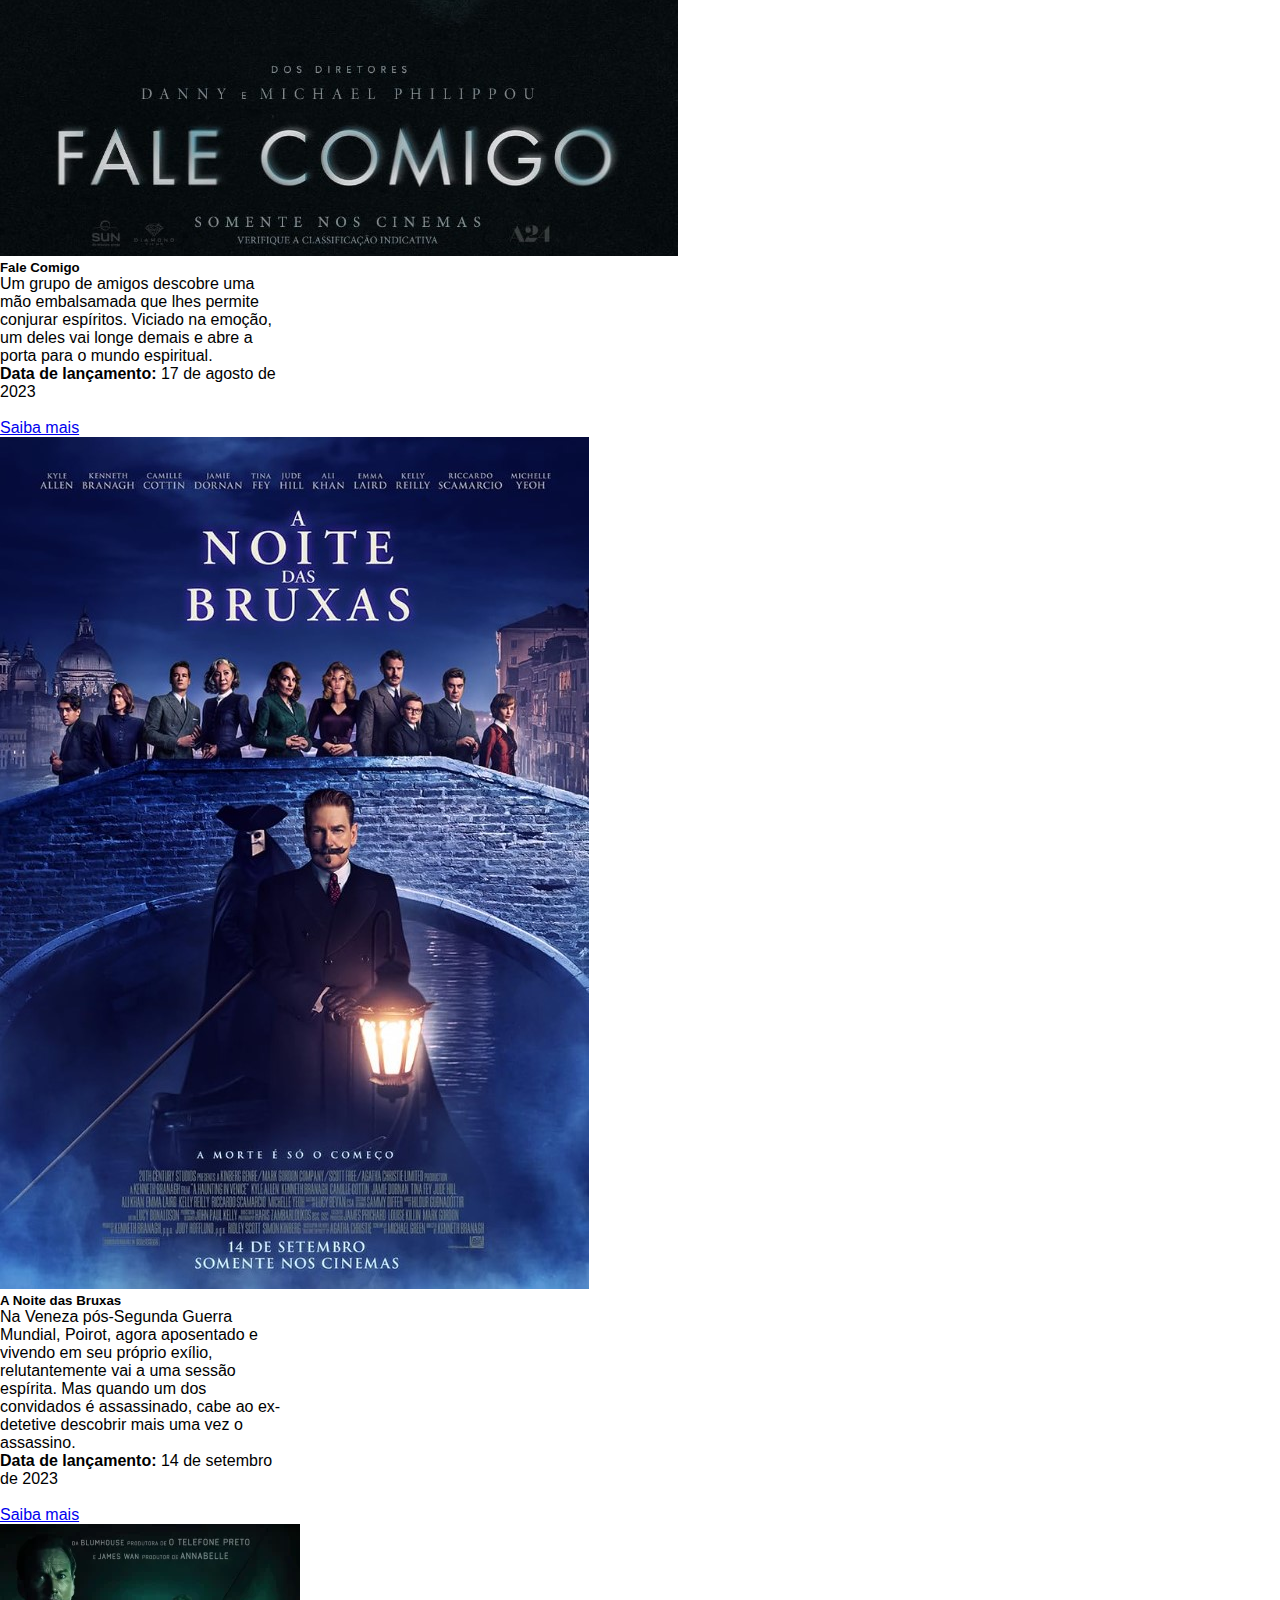
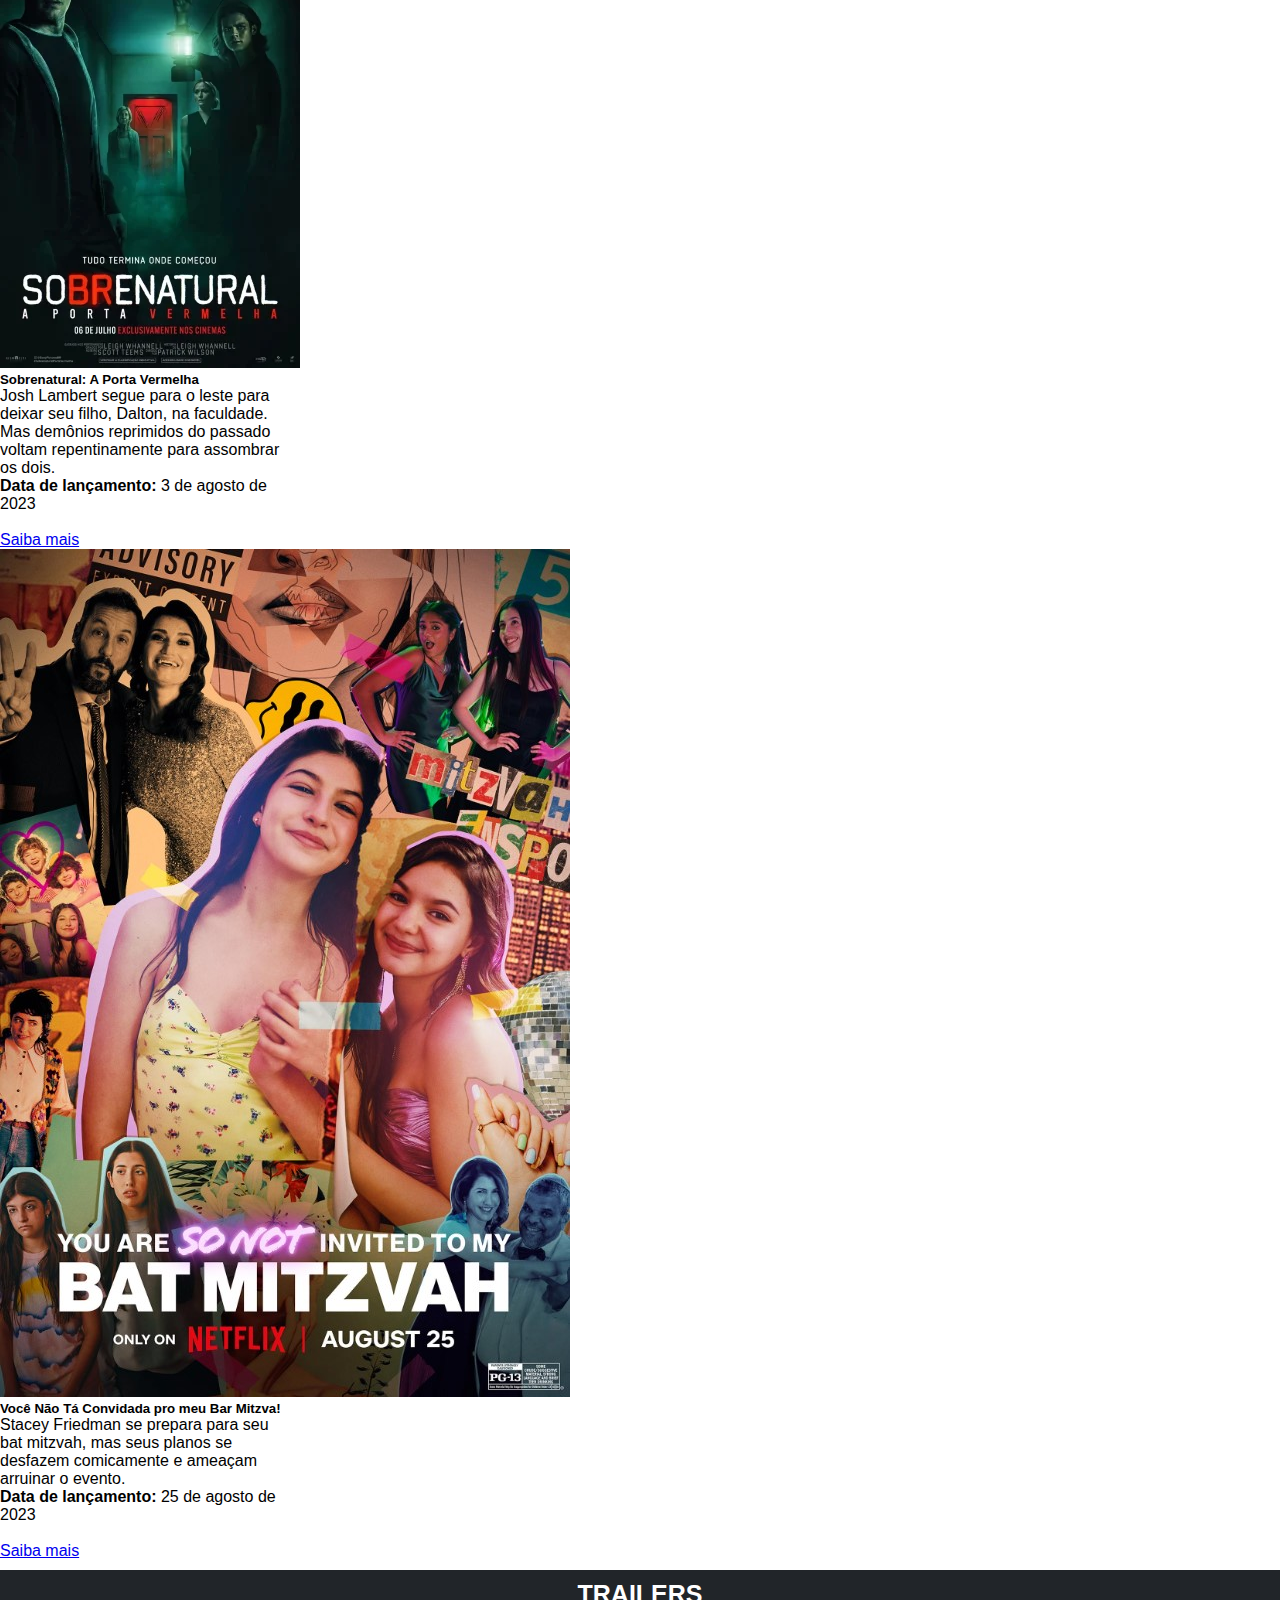
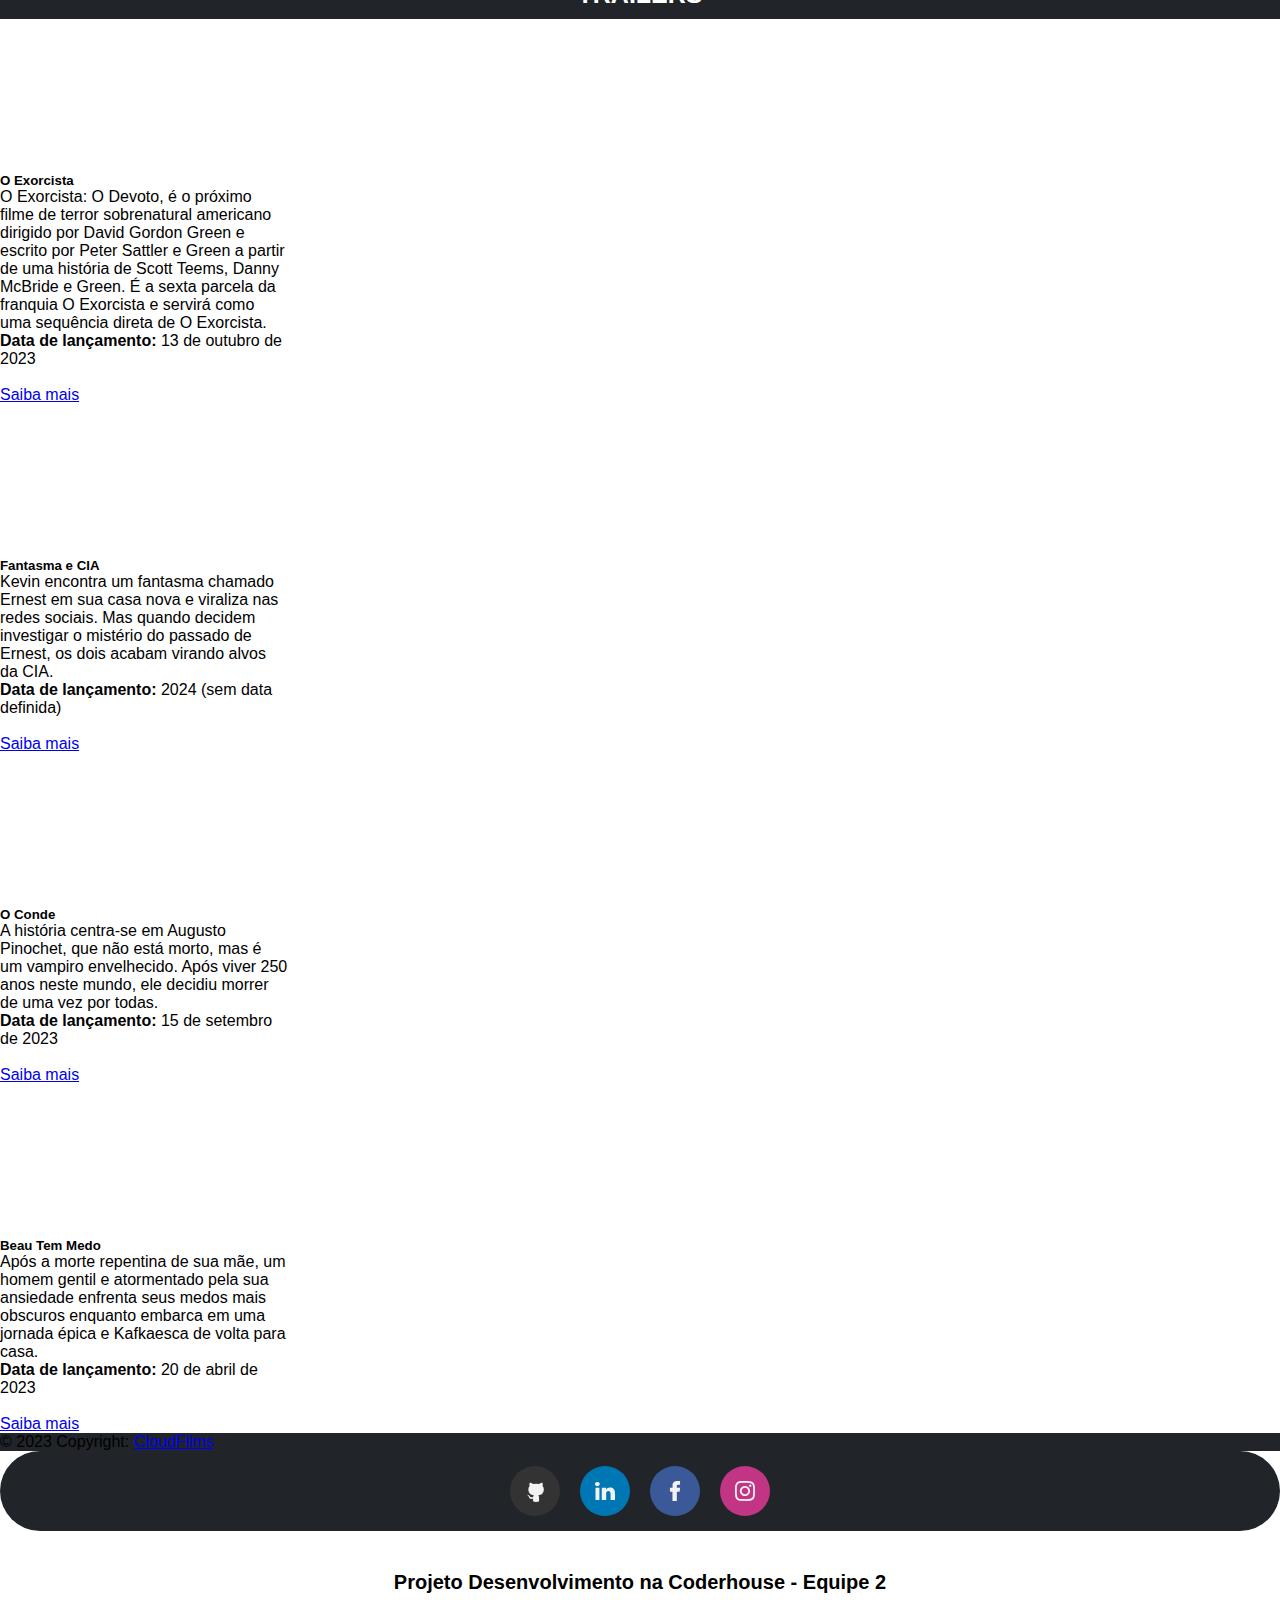
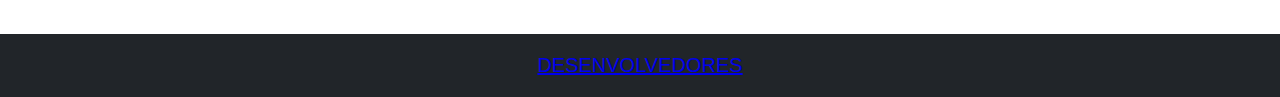
<file: terror.html>
<!DOCTYPE html>
<html lang="pt-br">
<head>
    <meta charset="UTF-8">
    <meta name="viewport" content="width=device-width, initial-scale=1.0">
    <title>CloudFilms</title>
    <link rel="shortcut icon" href="./image/CloudFilms - Logo.png">
    <link rel="stylesheet" href="styles/terror.css">
    <link href="https://cdn.jsdelivr.net/npm/bootstrap@5.3.0/dist/css/bootstrap.min.css" rel="stylesheet" integrity="sha384-9ndCyUaIbzAi2FUVXJi0CjmCapSmO7SnpJef0486qhLnuZ2cdeRhO02iuK6FUUVM" crossorigin="anonymous">
    
    <script src="https://cdn.jsdelivr.net/npm/bootstrap@5.3.0/dist/js/bootstrap.bundle.min.js" integrity="sha384-geWF76RCwLtnZ8qwWowPQNguL3RmwHVBC9FhGdlKrxdiJJigb/j/68SIy3Te4Bkz" crossorigin="anonymous"></script>
</head>
<body>

<header>

    <nav class="navbar nav-bar bg-dark">

      <marquee class="text_nav" style="BACKGROUND: #212529"><font color="#FFFAFA">Seja bem-vindo(a) a CloudFilms!</font></marquee>
        <div class="container-fluid">
          <a class="navbar-brand ms-3" href="index.html">
            <img src="image/CloudFilms - Logo.png" alt="Logo" width="70" height="60" >
   

<nav class="navbar m-auto navbar-expand-lg nav-bar dark bg-dark">


  <div class="container-fluid">
    <a class="nav-link active text-white" href="index.html"></a>
    <button class="navbar-toggler" type="button" data-bs-toggle="collapse" data-bs-target="#navbarSupportedContent" aria-controls="navbarSupportedContent" aria-expanded="false" aria-label="Toggle navigation">
      <span class="navbar-toggler-icon"></span>
    </button>
    <div class="collapse navbar-collapse" id="navbarSupportedContent">
      <ul class="navbar-nav m-auto mb-2 mb-lg-1 gap-1">
        <li class="nav-item">
          <a href="index.html"><button class="bt_home">HOME</button></a>
        </li>
        <li class="nav-item">
          <a href="contato.html"><button class="bt_contatos">CONTATOS</button></a>
        </li>
        <li class="nav-item">
          <a href="infodosite.html"><button class="bt_info">INFORMAÇÕES</button></a>
        </li>
      </ul>

<div class="dropdown me-5">
  <button class="bt_categoria ">CATEGORIAS</button>
  <div class="dropdown-content">


    <a href="açao.html">AÇÃO</a>
    <a href="comedia.html">COMÉDIA</a>
    <a href="suspense.html">SUSPENSE</a>
    <a href="terror.html">TERROR</a>
  </div>
</div>

  <div class="input-wrapper me-5">
    <button class="icon" onclick="searchMovies()"> 
      <svg xmlns="http://www.w3.org/2000/svg" fill="none" viewBox="0 0 24 24" height="25px" width="25px">
        <path stroke-linejoin="round" stroke-linecap="round" stroke-width="1.5" stroke="#fff" d="M11.5 21C16.7467 21 21 16.7467 21 11.5C21 6.25329 16.7467 2 11.5 2C6.25329 2 2 6.25329 2 11.5C2 16.7467 6.25329 21 11.5 21Z"></path>
        <path stroke-linejoin="round" stroke-linecap="round" stroke-width="1.5" stroke="#fff" d="M22 22L20 20"></path>
      </svg>
    </button>
    <input id="searchInput" placeholder="Pesquisar" class="input" name="text" type="text">
    
  </div>




    </div>
    </div>
  </div>
</nav>
</nav>
</header>

<!--FIM DO MENU-->

<main>
<section>
<div id="carouselExampleCaptions" class="carousel slide mt-3">
    <div class="carousel-indicators">
      <button type="button" data-bs-target="#carouselExampleCaptions" data-bs-slide-to="0" class="active" aria-current="true" aria-label="Slide 1"></button>
      <button type="button" data-bs-target="#carouselExampleCaptions" data-bs-slide-to="1" aria-label="Slide 2"></button>
      <button type="button" data-bs-target="#carouselExampleCaptions" data-bs-slide-to="2" aria-label="Slide 3"></button>
    </div>
    <div class="carousel-inner">
      <div class="carousel-item active">
        <iframe src="https://www.youtube.com/embed/-iE8l725rbQ?" 
        frameborder="1" width="1370"  height="400" class="video1"></iframe>
        <div class="carousel-caption d-none d-md-block">
          <h5>Mansão Mal Assombrada</h5>
          <p>Data de lançamento: 27 de julho de 2023.</p>
        </div>
      </div>
      <div class="carousel-item">
        <iframe src="https://www.youtube.com/embed/6LmO6rmDW08?" 
  frameborder="1" width="1370"  height="400" class="video1"></iframe>
        <div class="carousel-caption d-none d-md-block">
          <h5>Renfield - Dando Sangue Pelo Chefe</h5>
          <p>Data de lançamento: 17 de abril de 2023.</p>
        </div>
      </div>
      <div class="carousel-item">
        <iframe src="https://www.youtube.com/embed/KCdhf_lcAks" 
  frameborder="1" width="1370"  height="400" class="video1"></iframe>
        <div class="carousel-caption d-none d-md-block">
          <h5>Freira 2</h5>
          <p>Data de lançamento: 7 de setembro de 2023.</p>
        </div>
      </div>
    </div>
    <button class="carousel-control-prev" type="button" data-bs-target="#carouselExampleCaptions" data-bs-slide="prev">
      <span class="carousel-control-prev-icon" aria-hidden="true"></span>
      <span class="visually-hidden">Anterior</span>
    </button>
    <button class="carousel-control-next" type="button" data-bs-target="#carouselExampleCaptions" data-bs-slide="next">
      <span class="carousel-control-next-icon" aria-hidden="true"></span>
      <span class="visually-hidden">Próximo</span>
    </button>
  </div>
</section>
</main>

<section>
  
    <h1 class="t_top">TOP FILMES DE TERROR</h1>
    <div class="row justify-content-around m-0">
    <div class="card" style="width: 18rem;" >
        <img src="image/o-exorcista.jpg" class="card-film1" alt="O Exorcista">
        <div class="card-body">
          <h5 class="card-title">O Exorcista</h5>
          <p class="card-text">Quando uma adolescente é possuída por uma entidade misteriosa, sua mãe busca a ajuda de um padre, que também é um psiquiatra, para salvar sua filha.</p>
            <strong>Data de lançamento:</strong> 29 de julho de 1974 <br><br>
          <a href="https://www.adorocinema.com/filmes/filme-27765/" class=" btn btn-dark">Saiba mais</a>
        </div>
      </div>

      <div class="card" style="width: 18rem;">
        <img src="image/pearl.jpg" class="card-film2" alt="Pearl">
        <div class="card-body">
          <h5 class="card-title">Pearl</h5>
          <p class="card-text">Veja como Pearl se tornou a assassina feroz vista em "X".</p>
            <strong>Data de lançamento:</strong> 16 de janeiro de 2023 <br><br>
          <a href="https://www.adorocinema.com/filmes/filme-302679/" class="btn btn-dark">Saiba mais</a>
        </div>
      </div>

      <div class="card" style="width: 18rem;">
        <img src="image/psicopata-americano.jpg" class="card-film3" alt= "psicopata americano">
        <div class="card-body d-block">
          <h5 class="card-title">Psicopata Americano</h5>
          <p class="card-text">Um rico inversor na cidade de Nova Iorque, Patrick Bateman, esconde seu ego psicópata de seus colegas e amigos enquanto faz realidade suas violentas e hedonísticas fantasías.</p>
            <strong>Data de lançamento:</strong> 22 de dezembro de 2020<br><br>
          <a href="https://www.adorocinema.com/filmes/filme-24847/" class="btn btn-dark">Saiba mais</a>
        </div>
      </div>


      <div class="card" style="width: 18rem;">
        <img src="image/rastro-de-maldade.jpg" class="card-film4" alt="Rastro de Maldade">
        <div class="card-body d-block">
          <h5 class="card-title">Rastro de Maldade</h5>
          <p class="card-text">Nos últimos dias do velho oeste, um velho xerife e seu pelotão partiram para resgatar o médico da aldeia de um grupo de canibais.</p>
            <strong>Data de lançamento:</strong>5 de dezembro de 2016<br><br>
          <a href="https://www.adorocinema.com/filmes/filme-212035/" class="btn btn-dark">Saiba mais</a>
        </div>
      </div>
    </div>
    </section>

    <section>
    
    <h1 class="t_breve">LANÇAMENTOS</h1>

    
        <div class="row justify-content-around m-0">
            <div class="card" style="width: 18rem;" >
                <img src="image/fale-comigo.jpg" class="card-film5" alt="Fale Comigo">
                <div class="card-body">
                  <h5 class="card-title">Fale Comigo</h5>
                  <p class="card-text">Um grupo de amigos descobre uma mão embalsamada que lhes permite conjurar espíritos. Viciado na emoção, um deles vai longe demais e abre a porta para o mundo espiritual.</p>
                    <strong>Data de lançamento:</strong> 17 de agosto de 2023 <br><br>
                  <a href="https://www.adorocinema.com/filmes/filme-311203/" class="btn btn-dark">Saiba mais</a>
                </div>
              </div>

        
                <div class="card" style="width: 18rem;" >
                    <img src="image/noite-das-bruxas.jpg" class="card-film6" alt="Noite das Bruxas">
                    <div class="card-body">
                      <h5 class="card-title">A Noite das Bruxas</h5>
                      <p class="card-text">Na Veneza pós-Segunda Guerra Mundial, Poirot, agora aposentado e vivendo em seu próprio exílio, relutantemente vai a uma sessão espírita. Mas quando um dos convidados é assassinado, cabe ao ex-detetive descobrir mais uma vez o assassino.</p>
                        <strong>Data de lançamento:</strong> 14 de setembro de 2023 <br><br>
                      <a href="https://www.adorocinema.com/filmes/filme-302417/" class="btn btn-dark">Saiba mais</a>
                    </div>
                  </div>

                  
              
                <div class="card" style="width: 18rem;" >
                    <img src="image/sobrenatural_porta_vermelha.webp" class="card-film7" alt="Sobrenatural porta Vermelha">
                    <div class="card-body">
                      <h5 class="card-title">Sobrenatural: A Porta Vermelha</h5>
                      <p class="card-text">Josh Lambert segue para o leste para deixar seu filho, Dalton, na faculdade. Mas demônios reprimidos do passado voltam repentinamente para assombrar os dois.</p>
                        <strong>Data de lançamento:</strong> 3 de agosto de 2023 <br><br>
                      <a href="https://www.adorocinema.com/pesquisar/?q=Sobrenatural%3A+A+Porta+Vermelha" class="btn btn-dark">Saiba mais</a>
                    </div>
                  </div>

                  <div class="card" style="width: 18rem;" >
                    <img src="image/bar-mitzvah.jpg" class="card-film8" alt="Você Não Tá Convidada pro meu Bar Mitzva">
                    <div class="card-body">
                      <h5 class="card-title">Você Não Tá Convidada pro meu Bar Mitzva!</h5>
                      <p class="card-text">Stacey Friedman se prepara para seu bat mitzvah, mas seus planos se desfazem comicamente e ameaçam arruinar o evento.</p>
                        <strong>Data de lançamento:</strong> 25 de agosto de 2023 <br><br>
                      <a href="https://www.adorocinema.com/filmes/filme-317341/" class="btn btn-dark">Saiba mais</a>
                    </div>
                  </div>

    
    </section>
    
    
    <h1 class="t_trailers">TRAILERS</h1>

    
      <section class="row justify-content-around m-0">
        <div class="card" style="width: 18rem;" >
          <iframe src="https://www.youtube.com/embed/96RCGOaNuCM" frameborder="0" ></iframe>
            <div class="card-body">
              <h5 class="card-title">O Exorcista</h5>
              <p class="card-text">O Exorcista: O Devoto, é o próximo filme de terror sobrenatural americano dirigido por David Gordon Green e escrito por Peter Sattler e Green a partir de uma história de Scott Teems, Danny McBride e Green. É a sexta parcela da franquia 
                O Exorcista e servirá como uma sequência direta de O Exorcista.</p>
                <strong>Data de lançamento:</strong> 13 de outubro de 2023 <br><br>
              <a href="https://www.adorocinema.com/filmes/filme-289029/" class="btn btn-dark">Saiba mais</a>
            </div>
          </div>

              <div class="card" style="width: 18rem;" >
                <iframe src="https://www.youtube.com/embed/ThEGodpRQLA?" frameborder="0" ></iframe>
                <div class="card-body">
                    <h5 class="card-title">Fantasma e CIA</h5>
                    <p class="card-text">Kevin encontra um fantasma chamado Ernest em sua casa nova e viraliza nas redes sociais. Mas quando decidem investigar o mistério do passado de Ernest, os dois acabam virando alvos da CIA.</p>
                      <strong>Data de lançamento:</strong> 2024 (sem data definida) <br><br>
                    <a href="https://www.adorocinema.com/filmes/filme-266665/" class="btn btn-dark">Saiba mais</a>
                  </div>
                </div>

                <div class="card" style="width: 18rem;" >
                  <iframe src="https://www.youtube.com/embed/YGvX7ma7Xnk?" frameborder="0" ></iframe>
                  <div class="card-body">
                      <h5 class="card-title">O Conde</h5>
                      <p class="card-text">A história centra-se em Augusto Pinochet, que não está morto, mas é um vampiro envelhecido. Após viver 250 anos neste mundo, ele decidiu morrer de uma vez por todas.</p>
                        <strong>Data de lançamento:</strong> 15 de setembro de 2023 <br><br>
                      <a href="https://www.adorocinema.com/filmes/filme-294607/" class="btn btn-dark">Saiba mais</a>
                    </div>
                  </div>

                  <div class="card" style="width: 18rem;" >
                    <iframe src="https://www.youtube.com/embed/bpoE3gK46nc" frameborder="0" ></iframe>
                    <div class="card-body">
                        <h5 class="card-title">Beau Tem Medo</h5>
                        <p class="card-text">Após a morte repentina de sua mãe, um homem gentil e atormentado pela sua ansiedade enfrenta seus medos mais obscuros enquanto embarca em uma jornada épica e Kafkaesca de volta para casa.</p>
                          <strong>Data de lançamento:</strong> 20 de abril de 2023 <br><br>
                        <a href="https://www.adorocinema.com/filmes/filme-283915/" class="btn btn-dark">Saiba mais</a>
                      </div>
                    </div>
                  </section>

    

    </div>
    

 <!-- inicio Script responsavel por pesquisar na API -->
<div id="movieList"></div>
<script src="./script/script.js"></script>
<!-- fim Script responsavel por pesquisar na API --> 
    
<footer class="bg-dark text-center text-white mt-5">
  <!-- Grid container -->
  <div class="container p-3 pb-0">
    <!-- Section: Social media -->
    <section class="midias mt-1">
    
<!-- Copyright -->
<div class="text-center p-3" style="background-color: #212529;">
© 2023 Copyright:
<a class="text-white" href="https://luissantosz.github.io/Aula18/index.html">CloudFilms</a>

</div>
<!-- Copyright -->


<div class="social-buttons">
<a href="https://github.com/" class="social-button github">
<svg class="cf-icon-svg" xmlns="http://www.w3.org/2000/svg" viewBox="-2.5 0 19 19"><path d="M9.464 17.178a4.506 4.506 0 0 1-2.013.317 4.29 4.29 0 0 1-2.007-.317.746.746 0 0 1-.277-.587c0-.22-.008-.798-.012-1.567-2.564.557-3.105-1.236-3.105-1.236a2.44 2.44 0 0 0-1.024-1.348c-.836-.572.063-.56.063-.56a1.937 1.937 0 0 1 1.412.95 1.962 1.962 0 0 0 2.682.765 1.971 1.971 0 0 1 .586-1.233c-2.046-.232-4.198-1.023-4.198-4.554a3.566 3.566 0 0 1 .948-2.474 3.313 3.313 0 0 1 .091-2.438s.773-.248 2.534.945a8.727 8.727 0 0 1 4.615 0c1.76-1.193 2.532-.945 2.532-.945a3.31 3.31 0 0 1 .092 2.438 3.562 3.562 0 0 1 .947 2.474c0 3.54-2.155 4.32-4.208 4.548a2.195 2.195 0 0 1 .625 1.706c0 1.232-.011 2.227-.011 2.529a.694.694 0 0 1-.272.587z"></path></svg>
  </a>
  <a href="https://www.linkedin.com/home" class="social-button linkedin">
    <svg viewBox="0 -2 44 44" version="1.1" xmlns="http://www.w3.org/2000/svg" xmlns:xlink="http://www.w3.org/1999/xlink">
    <g id="Icons" stroke="none" stroke-width="1">
        <g transform="translate(-702.000000, -265.000000)">
            <path d="M746,305 L736.2754,305 L736.2754,290.9384 C736.2754,287.257796 734.754233,284.74515 731.409219,284.74515 C728.850659,284.74515 727.427799,286.440738 726.765522,288.074854 C726.517168,288.661395 726.555974,289.478453 726.555974,290.295511 L726.555974,305 L716.921919,305 C716.921919,305 717.046096,280.091247 716.921919,277.827047 L726.555974,277.827047 L726.555974,282.091631 C727.125118,280.226996 730.203669,277.565794 735.116416,277.565794 C741.21143,277.565794 746,281.474355 746,289.890824 L746,305 L746,305 Z M707.17921,274.428187 L707.117121,274.428187 C704.0127,274.428187 702,272.350964 702,269.717936 C702,267.033681 704.072201,265 707.238711,265 C710.402634,265 712.348071,267.028559 712.41016,269.710252 C712.41016,272.34328 710.402634,274.428187 707.17921,274.428187 L707.17921,274.428187 L707.17921,274.428187 Z M703.109831,277.827047 L711.685795,277.827047 L711.685795,305 L703.109831,305 L703.109831,277.827047 L703.109831,277.827047 Z" id="LinkedIn">
</path>
        </g>
    </g>
</svg>
</a>
<a href="https://www.facebook.com/" class="social-button facebook">
<svg version="1.1" id="Layer_1" xmlns="http://www.w3.org/2000/svg" xmlns:xlink="http://www.w3.org/1999/xlink" viewBox="0 0 310 310" xml:space="preserve">
<g id="XMLID_834_">
<path id="XMLID_835_" d="M81.703,165.106h33.981V305c0,2.762,2.238,5,5,5h57.616c2.762,0,5-2.238,5-5V165.765h39.064
c2.54,0,4.677-1.906,4.967-4.429l5.933-51.502c0.163-1.417-0.286-2.836-1.234-3.899c-0.949-1.064-2.307-1.673-3.732-1.673h-44.996
V71.978c0-9.732,5.24-14.667,15.576-14.667c1.473,0,29.42,0,29.42,0c2.762,0,5-2.239,5-5V5.037c0-2.762-2.238-5-5-5h-40.545
C187.467,0.023,186.832,0,185.896,0c-7.035,0-31.488,1.381-50.804,19.151c-21.402,19.692-18.427,43.27-17.716,47.358v37.752H81.703
c-2.762,0-5,2.238-5,5v50.844C76.703,162.867,78.941,165.106,81.703,165.106z"></path>
</g>
</svg>
</a>
<a href="https://www.instagram.com/" class="social-button instagram">
<svg width="800px" height="800px" viewBox="0 0 20 20" version="1.1" xmlns="http://www.w3.org/2000/svg" xmlns:xlink="http://www.w3.org/1999/xlink">
<g id="Page-1" stroke="none" stroke-width="1">
    <g id="Dribbble-Light-Preview" transform="translate(-340.000000, -7439.000000)">
        <g id="icons" transform="translate(56.000000, 160.000000)">
            <path d="M289.869652,7279.12273 C288.241769,7279.19618 286.830805,7279.5942 285.691486,7280.72871 C284.548187,7281.86918 284.155147,7283.28558 284.081514,7284.89653 C284.035742,7285.90201 283.768077,7293.49818 284.544207,7295.49028 C285.067597,7296.83422 286.098457,7297.86749 287.454694,7298.39256 C288.087538,7298.63872 288.809936,7298.80547 289.869652,7298.85411 C298.730467,7299.25511 302.015089,7299.03674 303.400182,7295.49028 C303.645956,7294.859 303.815113,7294.1374 303.86188,7293.08031 C304.26686,7284.19677 303.796207,7282.27117 302.251908,7280.72871 C301.027016,7279.50685 299.5862,7278.67508 289.869652,7279.12273 M289.951245,7297.06748 C288.981083,7297.0238 288.454707,7296.86201 288.103459,7296.72603 C287.219865,7296.3826 286.556174,7295.72155 286.214876,7294.84312 C285.623823,7293.32944 285.819846,7286.14023 285.872583,7284.97693 C285.924325,7283.83745 286.155174,7282.79624 286.959165,7281.99226 C287.954203,7280.99968 289.239792,7280.51332 297.993144,7280.90837 C299.135448,7280.95998 300.179243,7281.19026 300.985224,7281.99226 C301.980262,7282.98483 302.473801,7284.28014 302.071806,7292.99991 C302.028024,7293.96767 301.865833,7294.49274 301.729513,7294.84312 C300.829003,7297.15085 298.757333,7297.47145 289.951245,7297.06748 M298.089663,7283.68956 C298.089663,7284.34665 298.623998,7284.88065 299.283709,7284.88065 C299.943419,7284.88065 300.47875,7284.34665 300.47875,7283.68956 C300.47875,7283.03248 299.943419,7282.49847 299.283709,7282.49847 C298.623998,7282.49847 298.089663,7283.03248 298.089663,7283.68956 M288.862673,7288.98792 C288.862673,7291.80286 291.150266,7294.08479 293.972194,7294.08479 C296.794123,7294.08479 299.081716,7291.80286 299.081716,7288.98792 C299.081716,7286.17298 296.794123,7283.89205 293.972194,7283.89205 C291.150266,7283.89205 288.862673,7286.17298 288.862673,7288.98792 M290.655732,7288.98792 C290.655732,7287.16159 292.140329,7285.67967 293.972194,7285.67967 C295.80406,7285.67967 297.288657,7287.16159 297.288657,7288.98792 C297.288657,7290.81525 295.80406,7292.29716 293.972194,7292.29716 C292.140329,7292.29716 290.655732,7290.81525 290.655732,7288.98792" id="instagram-[#167]">

</path>
        </g>
    </g>
</g>
</svg>
</a>
</div>          
    </section>

  </div>

  <h1 class="text_sobrenos">Projeto Desenvolvimento na Coderhouse - Equipe 2</h1>
  <div class="text-center p-3" style="background-color: #212529;">
    <a class="text_sobrenos text-white" href="sobrenos.html">DESENVOLVEDORES</a>
</footer>



    
</body>
  </html>
</file>
<file: styles/style.css>
* {
  margin: 0;
  padding: 0;
}

body {
  font-family: Arial, Helvetica, sans-serif;
}

.text_nav {
  font-weight: bold;
  padding: 5px;
  font-size: 20px;
}

.bt_home,
.bt_contatos,
.bt_info,
.bt_categoria {
  width: 140px;
  height: auto;
  float: left;
  transition: .5s linear;
  position: relative;
  display: block;
  overflow: hidden;
  padding: 10px;
  text-align: center;
  margin: 0 5px;
  background: transparent;
  text-transform: uppercase;
  font-weight: 900;
}

.bt_home:before,
.bt_contatos:before,
.bt_info:before,
.bt_categoria:before {
  position: absolute;
  content: '';
  left: 0;
  bottom: 0;
  height: 4px;
  width: 100%;
  border-bottom: 4px solid transparent;
  border-left: 4px solid transparent;
  box-sizing: border-box;
  transform: translateX(100%);
}

.bt_home:after,
.bt_contatos:after,
.bt_info:after,
.bt_categoria:after {
  position: absolute;
  content: '';
  top: 0;
  left: 0;
  width: 100%;
  height: 4px;
  border-top: 4px solid transparent;
  border-right: 4px solid transparent;
  box-sizing: border-box;
  transform: translateX(-100%);
}

.bt_home:hover,
.bt_contatos:hover,
.bt_info:hover,
.bt_categoria:hover {
  box-shadow: 0 5px 15px rgba(0, 0, 0, 0.5);
}

.bt_home:hover:before,
.bt_contatos:hover:before,
.bt_info:hover:before,
.bt_categoria:hover:before {
  border-color: white;
  height: 100%;
  transform: translateX(0);
  transition: .3s transform linear, .3s height linear .3s;
}

.bt_home:hover:after,
.bt_contatos:hover:after,
.bt_info:hover:after,
.bt_categoria:hover:after {
  border-color: white;
  height: 100%;
  transform: translateX(0);
  transition: .3s transform linear, .3s height linear .5s;
}

.bt_home,
.bt_contatos,
.bt_info,
.bt_categoria {
  color: white;
  text-decoration: none;
  cursor: pointer;
  outline: none;
  border: none;
  background: transparent;
}

.dropdown {
  position: relative;
  display: inline-block;
}

.dropdown-content {
  display: none;
  font-weight: bold;
  position: absolute;
  background-color: white;
  min-width: 150px;
  box-shadow: 0px 8px 16px 0px rgba(0, 0, 0, 0.2);
  z-index: 1;
  border-radius: 20px;
  top: 42px;
}

.dropdown-content a {
  color: #212529;
  padding: 12px 16px;
  text-decoration: none;
  display: block;
  border-radius: 20px;
}

.dropdown-content a:hover {
  background-color: grey;
}

.dropdown:hover .dropdown-content {
  display: block;
}

.input-wrapper {
  display: flex;
  align-items: center;
  justify-content: center;
  gap: 10px;
  position: relative;
}

.input {
  border-style: none;
  height: 50px;
  width: 50px;
  padding: 10px;
  outline: none;
  border-radius: 50%;
  transition: .5s ease-in-out;
  background-color: #212529;
  box-shadow: 0px 0px 3px #f3f3f3;
  padding-right: 40px;
  color: #fff;
}

.input::placeholder,
.input {
  font-family: 'Trebuchet MS', 'Lucida Sans Unicode', 'Lucida Grande', 'Lucida Sans', Arial, sans-serif;
  font-size: 20px;
}

.input::placeholder {
  color: #8f8f8f;
}

.icon {
  display: flex;
  align-items: center;
  justify-content: center;
  position: absolute;
  right: 0px;
  cursor: pointer;
  width: 50px;
  height: 50px;
  outline: none;
  border-style: none;
  border-radius: 50%;
  pointer-events: painted;
  background-color: transparent;
  transition: .2s linear;
}

.icon:focus ~ .input,
.input:focus {
  box-shadow: none;
  left: 20px;
  width: 250px;
  border-radius: 0px;
  background-color: transparent;
  border-bottom: 3px solid white;
  transition: all 500ms cubic-bezier(0, 0.110, 0.35, 2);
}

.t_top,
.t_breve,
.t_trailers,
.t_redes {
  display: flex;
  justify-content: center;
  background-color: #212529;
  color: white;
  margin-top: 10px;
  padding: 10px;
  bottom: 10px;
  font-size: 25px;
}

.social-buttons {
  display: flex;
  justify-content: center;
  align-items: center;
  background-color: #212529;
  padding: 15px 10px;
  border-radius: 5em;
}

.social-button {
  display: flex;
  justify-content: center;
  align-items: center;
  width: 50px;
  height: 50px;
  border-radius: 50%;
  margin: 0 10px;
  background-color: #212529;
  transition: 0.3s;
}

.social-button:hover {
  background-color: #f2f2f2;
  box-shadow: 0px 0px 6px 3px #00000027;
}

.social-buttons svg {
  transition: 0.3s;
  height: 20px;
}

.facebook {
  background-color: #3b5998;
}

.facebook svg {
  fill: #f2f2f2;
}

.facebook:hover svg {
  fill: #3b5998;
}

.github {
  background-color: #333;
}

.github svg {
  width: 25px;
  height: 25px;
  fill: #f2f2f2;
}

.github:hover svg {
  fill: #333;
}

.linkedin {
  background-color: #0077b5;
}

.linkedin svg {
  fill: #f2f2f2;
}

.linkedin:hover svg {
  fill: #0077b5;
}

.instagram {
  background-color: #c13584;
}

.instagram svg {
  fill: #f2f2f2;
}

.instagram:hover svg {
  fill: #c13584;
}

.text_sobrenos {
  display: flex;
  margin-top: 20px;
  padding: 20px;
  font-size: 20px;
  justify-content: center;
  margin-bottom: auto;
  font-style: none;
}
</file>
<file: styles/contato.css>
*{
    margin: 0;
    padding: 0;

}

.bt_home{
    width: 140px;
    height: auto;
    float: left;
    transition: .5s linear;
    position: relative;
    display: block;
    overflow: hidden;
    padding: 10px;
    text-align: center;
    margin: 0 5px;
    background: transparent;
    text-transform: uppercase;
    font-weight: 900;
  }
  
  .bt_home:before {
    position: absolute;
    content: '';
    left: 0;
    bottom: 0;
    height: 4px;
    width: 100%;
    border-bottom: 4px solid transparent;
    border-left: 4px solid transparent;
    box-sizing: border-box;
    transform: translateX(100%);
  }
  
  .bt_home:after {
    position: absolute;
    content: '';
    top: 0;
    left: 0;
    width: 100%;
    height: 4px;
    border-top: 4px solid transparent;
    border-right: 4px solid transparent;
    box-sizing: border-box;
    transform: translateX(-100%);
  }
  
  .bt_home:hover {
    box-shadow: 0 5px 15px rgba(0, 0, 0, 0.5);
  }
  
  .bt_home:hover:before {
    border-color: white;
    height: 100%;
    transform: translateX(0);
    transition: .3s transform linear, .3s height linear .3s;
  }
  
  .bt_home:hover:after {
    border-color: white;
    height: 100%;
    transform: translateX(0);
    transition: .3s transform linear, .3s height linear .5s;
  }
  
  .bt_home {
    color: white;
    text-decoration: none;
    cursor: pointer;
    outline: none;
    border: none;
    background: transparent;
  }


  .bt_contatos{
    width: 140px;
    height: auto;
    float: left;
    transition: .5s linear;
    position: relative;
    display: block;
    overflow: hidden;
    padding: 10px;
    text-align: center;
    margin: 0 5px;
    background: transparent;
    text-transform: uppercase;
    font-weight: 900;
  }
  
  .bt_contatos:before {
    position: absolute;
    content: '';
    left: 0;
    bottom: 0;
    height: 4px;
    width: 100%;
    border-bottom: 4px solid transparent;
    border-left: 4px solid transparent;
    box-sizing: border-box;
    transform: translateX(100%);
  }
  
  .bt_contatos:after {
    position: absolute;
    content: '';
    top: 0;
    left: 0;
    width: 100%;
    height: 4px;
    border-top: 4px solid transparent;
    border-right: 4px solid transparent;
    box-sizing: border-box;
    transform: translateX(-100%);
  }
  
  .bt_contatos:hover {
    box-shadow: 0 5px 15px rgba(0, 0, 0, 0.5);
  }
  
  .bt_contatos:hover:before {
    border-color: white;
    height: 100%;
    transform: translateX(0);
    transition: .3s transform linear, .3s height linear .3s;
  }
  
  .bt_contatos:hover:after {
    border-color: white;
    height: 100%;
    transform: translateX(0);
    transition: .3s transform linear, .3s height linear .5s;
  }
  
  .bt_contatos {
    color: white;
    text-decoration: none;
    cursor: pointer;
    outline: none;
    border: none;
    background: transparent;
  }


  .bt_info{
    width: 140px;
    height: auto;
    float: left;
    transition: .5s linear;
    position: relative;
    display: block;
    overflow: hidden;
    padding: 10px;
    text-align: center;
    margin: 0 5px;
    background: transparent;
    text-transform: uppercase;
    font-weight: 900;
  }
  
  .bt_info:before {
    position: absolute;
    content: '';
    left: 0;
    bottom: 0;
    height: 4px;
    width: 100%;
    border-bottom: 4px solid transparent;
    border-left: 4px solid transparent;
    box-sizing: border-box;
    transform: translateX(100%);
  }
  
  .bt_info:after {
    position: absolute;
    content: '';
    top: 0;
    left: 0;
    width: 100%;
    height: 4px;
    border-top: 4px solid transparent;
    border-right: 4px solid transparent;
    box-sizing: border-box;
    transform: translateX(-100%);
  }
  
  .bt_info:hover {
    box-shadow: 0 5px 15px rgba(0, 0, 0, 0.5);
  }
  
  .bt_info:hover:before {
    border-color: white;
    height: 100%;
    transform: translateX(0);
    transition: .3s transform linear, .3s height linear .3s;
  }
  
  .bt_info:hover:after {
    border-color: white;
    height: 100%;
    transform: translateX(0);
    transition: .3s transform linear, .3s height linear .5s;
  }
  
  .bt_info {
    color: white;
    text-decoration: none;
    cursor: pointer;
    outline: none;
    border: none;
    background: transparent;
  }

  .bt_home{
    width: 140px;
    height: auto;
    float: left;
    transition: .5s linear;
    position: relative;
    display: block;
    overflow: hidden;
    padding: 10px;
    text-align: center;
    margin: 0 5px;
    background: transparent;
    text-transform: uppercase;
    font-weight: 900;
  }
  
  .bt_home:before {
    position: absolute;
    content: '';
    left: 0;
    bottom: 0;
    height: 4px;
    width: 100%;
    border-bottom: 4px solid transparent;
    border-left: 4px solid transparent;
    box-sizing: border-box;
    transform: translateX(100%);
  }
  
  .bt_home:after {
    position: absolute;
    content: '';
    top: 0;
    left: 0;
    width: 100%;
    height: 4px;
    border-top: 4px solid transparent;
    border-right: 4px solid transparent;
    box-sizing: border-box;
    transform: translateX(-100%);
  }
  
  .bt_home:hover {
    box-shadow: 0 5px 15px rgba(0, 0, 0, 0.5);
  }
  
  .bt_home:hover:before {
    border-color: white;
    height: 100%;
    transform: translateX(0);
    transition: .3s transform linear, .3s height linear .3s;
  }
  
  .bt_home:hover:after {
    border-color: white;
    height: 100%;
    transform: translateX(0);
    transition: .3s transform linear, .3s height linear .5s;
  }
  
  .bt_home {
    color: white;
    text-decoration: none;
    cursor: pointer;
    outline: none;
    border: none;
    background: transparent;
  }


  .bt_contatos{
    width: 140px;
    height: auto;
    float: left;
    transition: .5s linear;
    position: relative;
    display: block;
    overflow: hidden;
    padding: 10px;
    text-align: center;
    margin: 0 5px;
    background: transparent;
    text-transform: uppercase;
    font-weight: 900;
  }
  
  .bt_contatos:before {
    position: absolute;
    content: '';
    left: 0;
    bottom: 0;
    height: 4px;
    width: 100%;
    border-bottom: 4px solid transparent;
    border-left: 4px solid transparent;
    box-sizing: border-box;
    transform: translateX(100%);
  }
  
  .bt_contatos:after {
    position: absolute;
    content: '';
    top: 0;
    left: 0;
    width: 100%;
    height: 4px;
    border-top: 4px solid transparent;
    border-right: 4px solid transparent;
    box-sizing: border-box;
    transform: translateX(-100%);
  }
  
  .bt_contatos:hover {
    box-shadow: 0 5px 15px rgba(0, 0, 0, 0.5);
  }
  
  .bt_contatos:hover:before {
    border-color: white;
    height: 100%;
    transform: translateX(0);
    transition: .3s transform linear, .3s height linear .3s;
  }
  
  .bt_contatos:hover:after {
    border-color: white;
    height: 100%;
    transform: translateX(0);
    transition: .3s transform linear, .3s height linear .5s;
  }
  
  .bt_contatos {
    color: white;
    text-decoration: none;
    cursor: pointer;
    outline: none;
    border: none;
    background: transparent;
  }


  .bt_info{
    width: 140px;
    height: auto;
    float: left;
    transition: .5s linear;
    position: relative;
    display: block;
    overflow: hidden;
    padding: 10px;
    text-align: center;
    margin: 0 5px;
    background: transparent;
    text-transform: uppercase;
    font-weight: 900;
  }
  
  .bt_info:before {
    position: absolute;
    content: '';
    left: 0;
    bottom: 0;
    height: 4px;
    width: 100%;
    border-bottom: 4px solid transparent;
    border-left: 4px solid transparent;
    box-sizing: border-box;
    transform: translateX(100%);
  }
  
  .bt_info:after {
    position: absolute;
    content: '';
    top: 0;
    left: 0;
    width: 100%;
    height: 4px;
    border-top: 4px solid transparent;
    border-right: 4px solid transparent;
    box-sizing: border-box;
    transform: translateX(-100%);
  }
  
  .bt_info:hover {
    box-shadow: 0 5px 15px rgba(0, 0, 0, 0.5);
  }
  
  .bt_info:hover:before {
    border-color: white;
    height: 100%;
    transform: translateX(0);
    transition: .3s transform linear, .3s height linear .3s;
  }
  
  .bt_info:hover:after {
    border-color: white;
    height: 100%;
    transform: translateX(0);
    transition: .3s transform linear, .3s height linear .5s;
  }
  
  .bt_info {
    color: white;
    text-decoration: none;
    cursor: pointer;
    outline: none;
    border: none;
    background: transparent;
  }


  .bt_categoria {
    background-color: #212529;
    color: white;
    padding: 16px;
    font-size: 16px;
    border: none;
    cursor: pointer;
    width: 140px;
    height: auto;
    float: left;
    transition: .5s linear;
    position: relative;
    display: block;
    overflow: hidden;
    padding: 10px;
    text-align: center;
    margin: 0 5px;
    background: transparent;
    text-transform: uppercase;
    font-weight: 900;
    
  }


  .bt_categoria:before {
    position: absolute;
    content: '';
    left: 0;
    bottom: 0;
    height: 4px;
    width: 100%;
    border-bottom: 4px solid transparent;
    border-left: 4px solid transparent;
    box-sizing: border-box;
    transform: translateX(100%);
  }
  
  .bt_categoria:after {
    position: absolute;
    content: '';
    top: 0;
    left: 0;
    width: 100%;
    height: 4px;
    border-top: 4px solid transparent;
    border-right: 4px solid transparent;
    box-sizing: border-box;
    transform: translateX(-100%);
  }
  
  .bt_categoria:hover {
    box-shadow: 0 5px 15px rgba(0, 0, 0, 0.5);
  }
  
  .bt_categoria:hover:before {
    border-color: white;
    height: 100%;
    transform: translateX(0);
    transition: .3s transform linear, .3s height linear .3s;
  }
  
  .bt_categoria:hover:after {
    border-color: white;
    height: 100%;
    transform: translateX(0);
    transition: .3s transform linear, .3s height linear .5s;
  }
  
  .bt_categoria {
    color: white;
    text-decoration: none;
    cursor: pointer;
    outline: none;
    border: none;
    background: transparent;
  }
  
  
  .dropdown {
    position: relative;
    display: inline-block;
  }
  
  /* menu aberto */
  .dropdown-content {
    display: none;
    font-weight: bold;
    position: absolute;
    background-color: white;
    min-width: 150px;
    box-shadow: 0px 8px 16px 0px rgba(0,0,0,0.2);
    z-index: 1;
    border-radius: 20px;
    top: 42px;
  }
  
  /* opçoes do menu*/
  .dropdown-content a {
    color: #212529;
    padding: 12px 16px;
    text-decoration: none;
    display: block;
    border-radius: 20px;
    

  }
  
  /* cor de destaque das opções */
  .dropdown-content a:hover {background-color: grey}
  
  .dropdown:hover .dropdown-content {
    display: block;
  }


  @import url('https://fonts.googleapis.com/css2?family=Inter:wght@300;400;500;600;700;800;900&display=swap');


  .input-wrapper {
    display: flex;
    align-items: center;
    justify-content: center;
    gap: 15px;
    position: relative;
  }
  
  .input {
    border-style: none;
    height: 50px;
    width: 50px;
    padding: 10px;
    outline: none;
    border-radius: 50%;
    transition: .5s ease-in-out;
    background-color: #212529;
    box-shadow: 0px 0px 3px #f3f3f3;
    padding-right: 40px;
    color: #fff;
  }
  
  .input::placeholder,
  .input {
    font-size: 17px;
  }
  
  .input::placeholder {
    color: #8f8f8f;
  }
  
  .icon {
    display: flex;
    align-items: center;
    justify-content: center;
    position: absolute;
    right: 0px;
    cursor: pointer;
    width: 50px;
    height: 50px;
    outline: none;
    border-style: none;
    border-radius: 50%;
    pointer-events: painted;
    background-color: transparent;
    transition: .2s linear;
  }
  
  .icon:focus ~ .input,
  .input:focus {
    box-shadow: none;
    width: 250px;
    border-radius: 0px;
    background-color: transparent;
    border-bottom: 3px solid white;
    transition: all 500ms cubic-bezier(0, 0.110, 0.35, 2);
  }
  


.t_contato{
display: flex;
position: relative;
color: white;
background-color: #212529;
top: 10px;
justify-content: center;
font-size: 25px;
padding: 10px;
}

.cx_nome{
display: flex;
position: relative;
left: 10px;

justify-content: center;
}

.apre_contato{
    border: 4px solid #212529;
    border-radius: 8px;
    color: #212529;
    background-color: white;
    display: flex;
    margin-top: 20px;
    text-align: justify;
    font-size: 20px;
    margin-left: 15px;
    margin-right: 15px;
    padding: 10px;
}


.checkbox-wrapper input[type="checkbox"] {
  visibility: hidden;
  display: none;
}

.checkbox-wrapper *,
  .checkbox-wrapper ::after,
  .checkbox-wrapper ::before {
  box-sizing: border-box;
}

.checkbox-wrapper {
  position: relative;
  display: block;
  overflow: hidden;
}

.checkbox-wrapper .check {
  width: 50px;
  height: 50px;
  position: absolute;
  opacity: 0;
}

.checkbox-wrapper .label svg {
  vertical-align: middle;
}

.checkbox-wrapper .path1 {
  stroke-dasharray: 400;
  stroke-dashoffset: 400;
  transition: .5s;
  opacity: 0;
}

.checkbox-wrapper .check:checked + label svg g path {
  stroke-dashoffset: 0;
  opacity: 1;
}
  
  .cssbuttons-io-button {
    background: #212529;
    color: white;
    font-family: inherit;
    padding: 0.35em;
    padding-left: 1.2em;
    font-size: 17px;
    font-weight: 500;
    border-radius: 0.9em;
    border: none;
    letter-spacing: 0.05em;
    display: flex;
    align-items: center;
    box-shadow: inset 0 0 1.6em -0.6em #212529;
    overflow: hidden;
    position: relative;
    height: 2.8em;
    padding-right: 3.3em;
  }
  
  .cssbuttons-io-button .icon {
    background: white;
    margin-left: 1em;
    position: absolute;
    display: flex;
    align-items: center;
    justify-content: center;
    height: 2.2em;
    width: 2.2em;
    border-radius: 0.7em;
    box-shadow: 0.1em 0.1em 0.6em 0.2em #212529;
    right: 0.3em;
    transition: all 0.3s;
  }
  
  .cssbuttons-io-button:hover .icon {
    width: calc(100% - 0.6em);
  }
  
  .cssbuttons-io-button .icon svg {
    width: 1.1em;
    transition: transform 0.3s;
    color: #212529;
  }
  
  .cssbuttons-io-button:hover .icon svg {
    transform: translateX(0.1em);
  }
  
  .cssbuttons-io-button:active .icon {
    transform: scale(0.95);
  }
  

  .social-buttons {
    display: flex;
    justify-content: center;
    align-items: center;
    background-color:#212529;
    padding: 15px 10px;
    border-radius: 5em;
  }
  
  .social-button {
    display: flex;
    justify-content: center;
    align-items: center;
    width: 50px;
    height: 50px;
    border-radius: 50%;
    margin: 0 10px;
    background-color: #212529;
    transition: 0.3s;
  }
  
  .social-button:hover {
    background-color: #f2f2f2;
    box-shadow: 0px 0px 6px 3px #00000027;
  }
  
  .social-buttons svg {
    transition: 0.3s;
    height: 20px;
  }
  
  .facebook {
    background-color: #3b5998;
  }
  
  .facebook svg {
    fill: #f2f2f2;
  }
  
  .facebook:hover svg {
    fill: #3b5998;
  }
  
  .github {
    background-color: #333;
  }
  
  .github svg {
    width: 25px;
    height: 25px;
    fill: #f2f2f2;
  }
  
  .github:hover svg {
    fill: #333;
  }
  
  .linkedin {
    background-color: #0077b5;
  }
  
  .linkedin svg {
    fill: #f2f2f2;
  }
  
  .linkedin:hover svg {
    fill: #0077b5;
  }
  
  .instagram {
    background-color: #c13584;
  }
  
  .instagram svg {
    fill: #f2f2f2;
  }
  
  .instagram:hover svg {
    fill: #c13584;
  }

  .text_sobrenos{

    display: flex;
    margin-top: 20px;
    padding: 20px;
font-size: 20px;
justify-content: center;
margin-bottom: auto;


  }
</file>
<file: styles/suspense.css>
*{
    margin: 0;
    padding: 0;

}

body{
    font-family: Arial, Helvetica, sans-serif;


}

.text_nav{
font-weight: bold;
padding: 5px;
font-size: 20px;
}

.bt_home{
    width: 140px;
    height: auto;
    float: left;
    transition: .5s linear;
    position: relative;
    display: block;
    overflow: hidden;
    padding: 10px;
    text-align: center;
    margin: 0 5px;
    background: transparent;
    text-transform: uppercase;
    font-weight: 900;
  }
  
  .bt_home:before {
    position: absolute;
    content: '';
    left: 0;
    bottom: 0;
    height: 4px;
    width: 100%;
    border-bottom: 4px solid transparent;
    border-left: 4px solid transparent;
    box-sizing: border-box;
    transform: translateX(100%);
  }
  
  .bt_home:after {
    position: absolute;
    content: '';
    top: 0;
    left: 0;
    width: 100%;
    height: 4px;
    border-top: 4px solid transparent;
    border-right: 4px solid transparent;
    box-sizing: border-box;
    transform: translateX(-100%);
  }
  
  .bt_home:hover {
    box-shadow: 0 5px 15px rgba(0, 0, 0, 0.5);
  }
  
  .bt_home:hover:before {
    border-color: white;
    height: 100%;
    transform: translateX(0);
    transition: .3s transform linear, .3s height linear .3s;
  }
  
  .bt_home:hover:after {
    border-color: white;
    height: 100%;
    transform: translateX(0);
    transition: .3s transform linear, .3s height linear .5s;
  }
  
  .bt_home {
    color: white;
    text-decoration: none;
    cursor: pointer;
    outline: none;
    border: none;
    background: transparent;
  }


  .bt_contatos{
    width: 140px;
    height: auto;
    float: left;
    transition: .5s linear;
    position: relative;
    display: block;
    overflow: hidden;
    padding: 10px;
    text-align: center;
    margin: 0 5px;
    background: transparent;
    text-transform: uppercase;
    font-weight: 900;
  }
  
  .bt_contatos:before {
    position: absolute;
    content: '';
    left: 0;
    bottom: 0;
    height: 4px;
    width: 100%;
    border-bottom: 4px solid transparent;
    border-left: 4px solid transparent;
    box-sizing: border-box;
    transform: translateX(100%);
  }
  
  .bt_contatos:after {
    position: absolute;
    content: '';
    top: 0;
    left: 0;
    width: 100%;
    height: 4px;
    border-top: 4px solid transparent;
    border-right: 4px solid transparent;
    box-sizing: border-box;
    transform: translateX(-100%);
  }
  
  .bt_contatos:hover {
    box-shadow: 0 5px 15px rgba(0, 0, 0, 0.5);
  }
  
  .bt_contatos:hover:before {
    border-color: white;
    height: 100%;
    transform: translateX(0);
    transition: .3s transform linear, .3s height linear .3s;
  }
  
  .bt_contatos:hover:after {
    border-color: white;
    height: 100%;
    transform: translateX(0);
    transition: .3s transform linear, .3s height linear .5s;
  }
  
  .bt_contatos {
    color: white;
    text-decoration: none;
    cursor: pointer;
    outline: none;
    border: none;
    background: transparent;
  }


  .bt_info{
    width: 140px;
    height: auto;
    float: left;
    transition: .5s linear;
    position: relative;
    display: block;
    overflow: hidden;
    padding: 10px;
    text-align: center;
    margin: 0 5px;
    background: transparent;
    text-transform: uppercase;
    font-weight: 900;
  }
  
  .bt_info:before {
    position: absolute;
    content: '';
    left: 0;
    bottom: 0;
    height: 4px;
    width: 100%;
    border-bottom: 4px solid transparent;
    border-left: 4px solid transparent;
    box-sizing: border-box;
    transform: translateX(100%);
  }
  
  .bt_info:after {
    position: absolute;
    content: '';
    top: 0;
    left: 0;
    width: 100%;
    height: 4px;
    border-top: 4px solid transparent;
    border-right: 4px solid transparent;
    box-sizing: border-box;
    transform: translateX(-100%);
  }
  
  .bt_info:hover {
    box-shadow: 0 5px 15px rgba(0, 0, 0, 0.5);
  }
  
  .bt_info:hover:before {
    border-color: white;
    height: 100%;
    transform: translateX(0);
    transition: .3s transform linear, .3s height linear .3s;
  }
  
  .bt_info:hover:after {
    border-color: white;
    height: 100%;
    transform: translateX(0);
    transition: .3s transform linear, .3s height linear .5s;
  }
  
  .bt_info {
    color: white;
    text-decoration: none;
    cursor: pointer;
    outline: none;
    border: none;
    background: transparent;
  }


  .bt_categoria {
    background-color: #212529;
    color: white;
    padding: 16px;
    font-size: 16px;
    border: none;
    cursor: pointer;
    width: 140px;
    height: auto;
    float: left;
    transition: .5s linear;
    position: relative;
    display: block;
    overflow: hidden;
    padding: 10px;
    text-align: center;
    margin: 0 5px;
    background: transparent;
    text-transform: uppercase;
    font-weight: 900;
    
  }


  .bt_categoria:before {
    position: absolute;
    content: '';
    left: 0;
    bottom: 0;
    height: 4px;
    width: 100%;
    border-bottom: 4px solid transparent;
    border-left: 4px solid transparent;
    box-sizing: border-box;
    transform: translateX(100%);
  }
  
  .bt_categoria:after {
    position: absolute;
    content: '';
    top: 0;
    left: 0;
    width: 100%;
    height: 4px;
    border-top: 4px solid transparent;
    border-right: 4px solid transparent;
    box-sizing: border-box;
    transform: translateX(-100%);
  }
  
  .bt_categoria:hover {
    box-shadow: 0 5px 15px rgba(0, 0, 0, 0.5);
  }
  
  .bt_categoria:hover:before {
    border-color: white;
    height: 100%;
    transform: translateX(0);
    transition: .3s transform linear, .3s height linear .3s;
  }
  
  .bt_categoria:hover:after {
    border-color: white;
    height: 100%;
    transform: translateX(0);
    transition: .3s transform linear, .3s height linear .5s;
  }
  
  .bt_categoria {
    color: white;
    text-decoration: none;
    cursor: pointer;
    outline: none;
    border: none;
    background: transparent;
  }
  
  
  .dropdown {
    position: relative;
    display: inline-block;
  }
  
  /* menu aberto */
  .dropdown-content {
    display: none;
    font-weight: bold;
    position: absolute;
    background-color: white;
    min-width: 150px;
    box-shadow: 0px 8px 16px 0px rgba(0,0,0,0.2);
    z-index: 1;
    border-radius: 20px;
    top: 42px;
  }
  
  /* opçoes do menu*/
  .dropdown-content a {
    color: #212529;
    padding: 12px 16px;
    text-decoration: none;
    display: block;
    border-radius: 20px;
    

  }
  
  /* cor de destaque das opções */
  .dropdown-content a:hover {background-color: grey}
  
  .dropdown:hover .dropdown-content {
    display: block;
  }



   
  .input-wrapper {
    display: flex;
    align-items: center;
    justify-content: center;
    gap: 10px;
    position: relative;
  }
  
  .input {
    border-style: none;
    height: 50px;
    width: 50px;
    padding: 10px;
    outline: none;
    border-radius: 50%;
    transition: .5s ease-in-out;
    background-color: #212529;
    box-shadow: 0px 0px 3px #f3f3f3;
    padding-right: 40px;
    color: #fff;
  }
  
  .input::placeholder,
  .input {
    font-family: 'Trebuchet MS', 'Lucida Sans Unicode', 'Lucida Grande', 'Lucida Sans', Arial, sans-serif;
    font-size: 20px;
  }
  
  .input::placeholder {
    color: #8f8f8f;
  }
  
  .icon {
    display: flex;
    align-items: center;
    justify-content: center;
    position: absolute;
    right: 0px;
    cursor: pointer;
    width: 50px;
    height: 50px;
    outline: none;
    border-style: none;
    border-radius: 50%;
    pointer-events: painted;
    background-color: transparent;
    transition: .2s linear;
  }
  
  .icon:focus ~ .input,
  .input:focus {
    box-shadow: none;
    left: 20px;
    width: 250px;
    border-radius: 0px;
    background-color: transparent;
    border-bottom: 3px solid white;
    transition: all 500ms cubic-bezier(0, 0.110, 0.35, 2);
  }
  


/*COMEÇO DO TOP*/
.t_top{ /*TOP 5 FILMES DA SEMANA*/
    display: grid;
    justify-content: center;
    background-color: #212529;
    color: white;
    margin-top: 10px;
    bottom: 10px;
    font-size: 25px;
    padding: 10px;
}

    
    .t_breve{ /*LANÇAMENTOS*/
        display: flex;
        justify-content: center;
        color: white;
        background-color: #212529;
        margin-top: 10px;
        bottom: 10px;
        font-size: 25px;
        padding: 10px;
    }
    
    /*.trailers{
        display: grid;
        grid-template-columns: 1fr 1fr 1fr 1fr;
        border: 1px solid black;
        border-radius: 15px;
        gap: 5px;
        padding: 30px;
        font-size: 25px;
        margin-left: 10px;
        margin-right: 10px;
        background-color: #212529;
        
    
    }*/
    
    
    .t_trailers{ /*TRAILERS*/
        display: flex;
        justify-content: center;
        background-color: #212529;
        color: white;
        margin-top: 10px;
        padding: 10px;
        bottom: 10px;
        font-size: 25px;
    }
    
    .t_redes{
        display: flex;
        justify-content: center;
        background-color: #212529;
        color: white;
        margin-top: 10px;
        bottom: 10px;
        font-size: 25px;
        padding: 10px;
        }
    
    
        
     

.social-buttons {
    display: flex;
    justify-content: center;
    align-items: center;
    background-color:#212529;
    padding: 15px 10px;
    border-radius: 5em;
  }
  
  .social-button {
    display: flex;
    justify-content: center;
    align-items: center;
    width: 50px;
    height: 50px;
    border-radius: 50%;
    margin: 0 10px;
    background-color: #212529;
    transition: 0.3s;
  }
  
  .social-button:hover {
    background-color: #f2f2f2;
    box-shadow: 0px 0px 6px 3px #00000027;
  }
  
  .social-buttons svg {
    transition: 0.3s;
    height: 20px;
  }
  
  .facebook {
    background-color: #3b5998;
  }
  
  .facebook svg {
    fill: #f2f2f2;
  }
  
  .facebook:hover svg {
    fill: #3b5998;
  }
  
  .github {
    background-color: #333;
  }
  
  .github svg {
    width: 25px;
    height: 25px;
    fill: #f2f2f2;
  }
  
  .github:hover svg {
    fill: #333;
  }
  
  .linkedin {
    background-color: #0077b5;
  }
  
  .linkedin svg {
    fill: #f2f2f2;
  }
  
  .linkedin:hover svg {
    fill: #0077b5;
  }
  
  .instagram {
    background-color: #c13584;
  }
  
  .instagram svg {
    fill: #f2f2f2;
  }
  
  .instagram:hover svg {
    fill: #c13584;
  }

  .text_sobrenos{

    display: flex;
    margin-top: 20px;
    padding: 20px;
font-size: 20px;
justify-content: center;
margin-bottom: auto;
font-style: none;



  }
</file>
<file: styles/terror.css>
*{
    margin: 0;
    padding: 0;

}

body{
    font-family: Arial, Helvetica, sans-serif;


}

.text_nav{
font-weight: bold;
padding: 5px;
font-size: 20px;
}

.bt_home{
    width: 140px;
    height: auto;
    float: left;
    transition: .5s linear;
    position: relative;
    display: block;
    overflow: hidden;
    padding: 10px;
    text-align: center;
    margin: 0 5px;
    background: transparent;
    text-transform: uppercase;
    font-weight: 900;
  }
  
  .bt_home:before {
    position: absolute;
    content: '';
    left: 0;
    bottom: 0;
    height: 4px;
    width: 100%;
    border-bottom: 4px solid transparent;
    border-left: 4px solid transparent;
    box-sizing: border-box;
    transform: translateX(100%);
  }
  
  .bt_home:after {
    position: absolute;
    content: '';
    top: 0;
    left: 0;
    width: 100%;
    height: 4px;
    border-top: 4px solid transparent;
    border-right: 4px solid transparent;
    box-sizing: border-box;
    transform: translateX(-100%);
  }
  
  .bt_home:hover {
    box-shadow: 0 5px 15px rgba(0, 0, 0, 0.5);
  }
  
  .bt_home:hover:before {
    border-color: white;
    height: 100%;
    transform: translateX(0);
    transition: .3s transform linear, .3s height linear .3s;
  }
  
  .bt_home:hover:after {
    border-color: white;
    height: 100%;
    transform: translateX(0);
    transition: .3s transform linear, .3s height linear .5s;
  }
  
  .bt_home {
    color: white;
    text-decoration: none;
    cursor: pointer;
    outline: none;
    border: none;
    background: transparent;
  }


  .bt_contatos{
    width: 140px;
    height: auto;
    float: left;
    transition: .5s linear;
    position: relative;
    display: block;
    overflow: hidden;
    padding: 10px;
    text-align: center;
    margin: 0 5px;
    background: transparent;
    text-transform: uppercase;
    font-weight: 900;
  }
  
  .bt_contatos:before {
    position: absolute;
    content: '';
    left: 0;
    bottom: 0;
    height: 4px;
    width: 100%;
    border-bottom: 4px solid transparent;
    border-left: 4px solid transparent;
    box-sizing: border-box;
    transform: translateX(100%);
  }
  
  .bt_contatos:after {
    position: absolute;
    content: '';
    top: 0;
    left: 0;
    width: 100%;
    height: 4px;
    border-top: 4px solid transparent;
    border-right: 4px solid transparent;
    box-sizing: border-box;
    transform: translateX(-100%);
  }
  
  .bt_contatos:hover {
    box-shadow: 0 5px 15px rgba(0, 0, 0, 0.5);
  }
  
  .bt_contatos:hover:before {
    border-color: white;
    height: 100%;
    transform: translateX(0);
    transition: .3s transform linear, .3s height linear .3s;
  }
  
  .bt_contatos:hover:after {
    border-color: white;
    height: 100%;
    transform: translateX(0);
    transition: .3s transform linear, .3s height linear .5s;
  }
  
  .bt_contatos {
    color: white;
    text-decoration: none;
    cursor: pointer;
    outline: none;
    border: none;
    background: transparent;
  }


  .bt_info{
    width: 140px;
    height: auto;
    float: left;
    transition: .5s linear;
    position: relative;
    display: block;
    overflow: hidden;
    padding: 10px;
    text-align: center;
    margin: 0 5px;
    background: transparent;
    text-transform: uppercase;
    font-weight: 900;
  }
  
  .bt_info:before {
    position: absolute;
    content: '';
    left: 0;
    bottom: 0;
    height: 4px;
    width: 100%;
    border-bottom: 4px solid transparent;
    border-left: 4px solid transparent;
    box-sizing: border-box;
    transform: translateX(100%);
  }
  
  .bt_info:after {
    position: absolute;
    content: '';
    top: 0;
    left: 0;
    width: 100%;
    height: 4px;
    border-top: 4px solid transparent;
    border-right: 4px solid transparent;
    box-sizing: border-box;
    transform: translateX(-100%);
  }
  
  .bt_info:hover {
    box-shadow: 0 5px 15px rgba(0, 0, 0, 0.5);
  }
  
  .bt_info:hover:before {
    border-color: white;
    height: 100%;
    transform: translateX(0);
    transition: .3s transform linear, .3s height linear .3s;
  }
  
  .bt_info:hover:after {
    border-color: white;
    height: 100%;
    transform: translateX(0);
    transition: .3s transform linear, .3s height linear .5s;
  }
  
  .bt_info {
    color: white;
    text-decoration: none;
    cursor: pointer;
    outline: none;
    border: none;
    background: transparent;
  }


  .bt_categoria {
    background-color: #212529;
    color: white;
    padding: 16px;
    font-size: 16px;
    border: none;
    cursor: pointer;
    width: 140px;
    height: auto;
    float: left;
    transition: .5s linear;
    position: relative;
    display: block;
    overflow: hidden;
    padding: 10px;
    text-align: center;
    margin: 0 5px;
    background: transparent;
    text-transform: uppercase;
    font-weight: 900;
    
  }


  .bt_categoria:before {
    position: absolute;
    content: '';
    left: 0;
    bottom: 0;
    height: 4px;
    width: 100%;
    border-bottom: 4px solid transparent;
    border-left: 4px solid transparent;
    box-sizing: border-box;
    transform: translateX(100%);
  }
  
  .bt_categoria:after {
    position: absolute;
    content: '';
    top: 0;
    left: 0;
    width: 100%;
    height: 4px;
    border-top: 4px solid transparent;
    border-right: 4px solid transparent;
    box-sizing: border-box;
    transform: translateX(-100%);
  }
  
  .bt_categoria:hover {
    box-shadow: 0 5px 15px rgba(0, 0, 0, 0.5);
  }
  
  .bt_categoria:hover:before {
    border-color: white;
    height: 100%;
    transform: translateX(0);
    transition: .3s transform linear, .3s height linear .3s;
  }
  
  .bt_categoria:hover:after {
    border-color: white;
    height: 100%;
    transform: translateX(0);
    transition: .3s transform linear, .3s height linear .5s;
  }
  
  .bt_categoria {
    color: white;
    text-decoration: none;
    cursor: pointer;
    outline: none;
    border: none;
    background: transparent;
  }
  
  
  .dropdown {
    position: relative;
    display: inline-block;
  }
  
  /* menu aberto */
  .dropdown-content {
    display: none;
    font-weight: bold;
    position: absolute;
    background-color: white;
    min-width: 150px;
    box-shadow: 0px 8px 16px 0px rgba(0,0,0,0.2);
    z-index: 1;
    border-radius: 20px;
    top: 42px;
  }
  
  /* opçoes do menu*/
  .dropdown-content a {
    color: #212529;
    padding: 12px 16px;
    text-decoration: none;
    display: block;
    border-radius: 20px;
    

  }
  
  /* cor de destaque das opções */
  .dropdown-content a:hover {background-color: grey}
  
  .dropdown:hover .dropdown-content {
    display: block;
  }



   
  .input-wrapper {
    display: flex;
    align-items: center;
    justify-content: center;
    gap: 10px;
    position: relative;
  }
  
  .input {
    border-style: none;
    height: 50px;
    width: 50px;
    padding: 10px;
    outline: none;
    border-radius: 50%;
    transition: .5s ease-in-out;
    background-color: #212529;
    box-shadow: 0px 0px 3px #f3f3f3;
    padding-right: 40px;
    color: #fff;
  }
  
  .input::placeholder,
  .input {
    font-family: 'Trebuchet MS', 'Lucida Sans Unicode', 'Lucida Grande', 'Lucida Sans', Arial, sans-serif;
    font-size: 20px;
  }
  
  .input::placeholder {
    color: #8f8f8f;
  }
  
  .icon {
    display: flex;
    align-items: center;
    justify-content: center;
    position: absolute;
    right: 0px;
    cursor: pointer;
    width: 50px;
    height: 50px;
    outline: none;
    border-style: none;
    border-radius: 50%;
    pointer-events: painted;
    background-color: transparent;
    transition: .2s linear;
  }
  
  .icon:focus ~ .input,
  .input:focus {
    box-shadow: none;
    left: 20px;
    width: 250px;
    border-radius: 0px;
    background-color: transparent;
    border-bottom: 3px solid white;
    transition: all 500ms cubic-bezier(0, 0.110, 0.35, 2);
  }
  


/*COMEÇO DO TOP*/
.t_top{ /*TOP 5 FILMES DA SEMANA*/
    display: grid;
    justify-content: center;
    background-color: #212529;
    color: white;
    margin-top: 10px;
    bottom: 10px;
    font-size: 25px;
    padding: 10px;
}

    
    .t_breve{ /*LANÇAMENTOS*/
        display: flex;
        justify-content: center;
        color: white;
        background-color: #212529;
        margin-top: 10px;
        bottom: 10px;
        font-size: 25px;
        padding: 10px;
    }
    
    /*.trailers{
        display: grid;
        grid-template-columns: 1fr 1fr 1fr 1fr;
        border: 1px solid black;
        border-radius: 15px;
        gap: 5px;
        padding: 30px;
        font-size: 25px;
        margin-left: 10px;
        margin-right: 10px;
        background-color: #212529;
        
    
    }*/
    
    
    .t_trailers{ /*TRAILERS*/
        display: flex;
        justify-content: center;
        background-color: #212529;
        color: white;
        margin-top: 10px;
        padding: 10px;
        bottom: 10px;
        font-size: 25px;
    }
    
    .t_redes{
        display: flex;
        justify-content: center;
        background-color: #212529;
        color: white;
        margin-top: 10px;
        bottom: 10px;
        font-size: 25px;
        padding: 10px;
        }
    
    
        
     

.social-buttons {
    display: flex;
    justify-content: center;
    align-items: center;
    background-color:#212529;
    padding: 15px 10px;
    border-radius: 5em;
  }
  
  .social-button {
    display: flex;
    justify-content: center;
    align-items: center;
    width: 50px;
    height: 50px;
    border-radius: 50%;
    margin: 0 10px;
    background-color: #212529;
    transition: 0.3s;
  }
  
  .social-button:hover {
    background-color: #f2f2f2;
    box-shadow: 0px 0px 6px 3px #00000027;
  }
  
  .social-buttons svg {
    transition: 0.3s;
    height: 20px;
  }
  
  .facebook {
    background-color: #3b5998;
  }
  
  .facebook svg {
    fill: #f2f2f2;
  }
  
  .facebook:hover svg {
    fill: #3b5998;
  }
  
  .github {
    background-color: #333;
  }
  
  .github svg {
    width: 25px;
    height: 25px;
    fill: #f2f2f2;
  }
  
  .github:hover svg {
    fill: #333;
  }
  
  .linkedin {
    background-color: #0077b5;
  }
  
  .linkedin svg {
    fill: #f2f2f2;
  }
  
  .linkedin:hover svg {
    fill: #0077b5;
  }
  
  .instagram {
    background-color: #c13584;
  }
  
  .instagram svg {
    fill: #f2f2f2;
  }
  
  .instagram:hover svg {
    fill: #c13584;
  }

  .text_sobrenos{

    display: flex;
    margin-top: 20px;
    padding: 20px;
font-size: 20px;
justify-content: center;
margin-bottom: auto;
font-style: none;



  }
</file>
